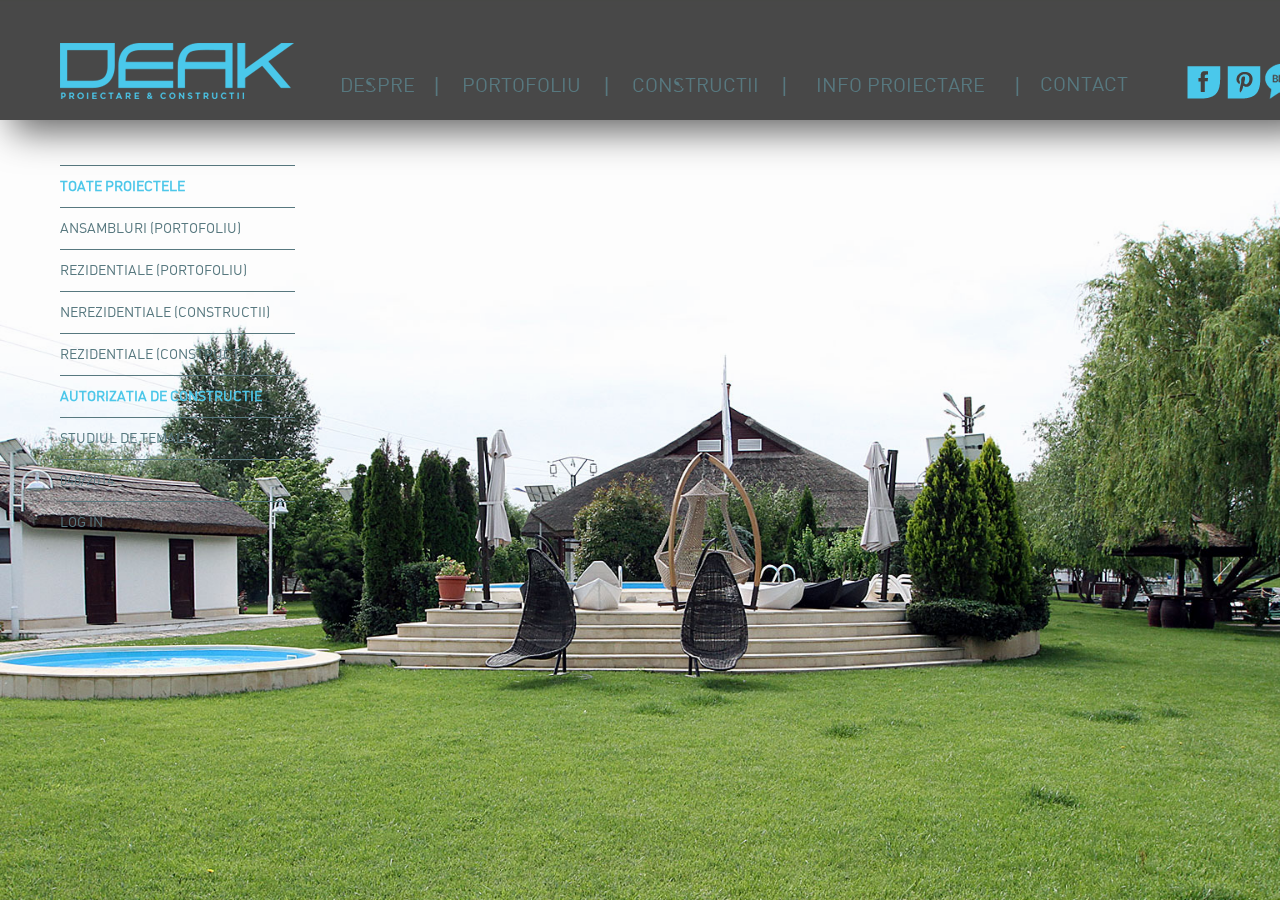
<file: index.html>
<!doctype html>
<html xmlns="http://www.w3.org/1999/xhtml">
<head>

    <meta http-equiv="Content-Type" content="text/html; charset=UTF-8">
    <title>Deak</title>
    <!-- Bootstrap CSS -->
    <link href="css/libs/bootstrap.min.css" rel="stylesheet">
    <link href="css/libs/bootstrap-glyphicons.css" rel="stylesheet">
    <!-- Custom CSS -->
    <link href="css/main.css" rel="stylesheet">
    <!-- Libraries -->
    <link rel="stylesheet" type="text/css" href="css/libs/bootstrapValidator.min.css"/>
    <link rel="stylesheet" type="text/css" href="slick/slick.css"/>

</head>
<body>
<!------------------------- top menu ----------------------------------->
<div id="header">
    <div class="logo">
        <a href="./"><img src="images/deak-logo1.png" alt="DEAK"></a>
    </div>
    <!--menu-->
    <nav>
        <ul>
            <li id="page-despre" class="li-despre">
                <a href="#despre" onclick="renderDespre(); return false;">DESPRE</a>
            </li>
            <li>|</li>
            <li id="page-portofoliu" class="li-portofoliu">
                <a href="#portofoliu" onclick="renderPortofoliu(); return false"> PORTOFOLIU</a>
            </li>
            <li>|</li>
            <li id="page-constructii" class="li-constructii">
                <a href="#constructii" onclick="renderConstructii(); return false">CONSTRUCTII</a>
            </li>
            <li>|</li>
            <li id="page-info-proiectare" class="li-info-proiectare">
                <a href="#info-proiectare" onclick="renderInfoProiecte(); return false">INFO PROIECTARE</a>
            </li>
            <li>|</li>
            <li class="li-contact">
                <button class="btn btn-link" data-toggle="modal" data-target="#requestManualModal">CONTACT</button>
            </li>
        </ul>
    </nav>
    <!--end menu-->
    <div class="btn_social">
        <a href="#"><img src="images/facebook.png" alt="Facebook" onmouseover="this.src='images/facebook_black.png';"
                         onmouseout="this.src='images/facebook.png';"></a>
        <a href="#"><img src="images/pinterest.png" alt="Facebook" onmouseover="this.src='images/pinterest_black.png';"
                         onmouseout="this.src='images/pinterest.png';"></a>
        <a href="#"><img src="images/blog.png" alt="Blog" onmouseover="this.src='images/blog_black.png';"
                         onmouseout="this.src='images/blog.png';"></a>
    </div>
</div>
<!------------------------- / top menu --------------------------------->
<div class="wrap">
    <div id="page-wrap">
        <div id="main-content">
            <div id="guts">
                <div id="content">
                    <div id="sidebar" class="sidebar">
                        <!-- Modal login-->
                        <div class="modal fade deak-modal-user-login" id="requestLoginModal" tabindex="-1" role="dialog"
                             aria-labelledby="downloadManualModalLabel" aria-hidden="true">
                            <div class="modal-dialog">
                                <div class="modal-content">
                                    <form name="login" class="form-horizontal modal-user-login" method="post">
                                        <div class="modal-body">
                                            <div class="modal-header">
                                                <button type="button" class="close" data-dismiss="modal">
                                                    <span aria-hidden="true"></span>
                                                </button>
                                            </div>
                                            <div id="login-elementsForm2">
                                                <div class="container proiect-id-label">
                                                    NUMAR PROIECT
                                                </div>

                                                <div class="form-group">
                                                    <div id="messageBox-userid"></div>
                                                    <div class="col-sm-8">
                                                        <input type="text" minlength="6"
                                                               class="form-control proiect-id-input"
                                                               id="Requestclientname" name="userid" value=""/>
                                                    </div>
                                                </div>
                                                <div class="container password-label">
                                                    PAROLA
                                                </div>
                                                <div class="form-group">
                                                    <div id="messageBox-passwrd"></div>
                                                    <div class="col-sm-8">
                                                        <input type="password" class="form-control password-input"
                                                               id="Request_client_passwd" name="passwrd" value=""/>
                                                    </div>
                                                </div>
                                            </div>
                                        </div>
                                        <div class="modal-footer">
                                            <button type="submit" onclick="check(this.form)"> LOG IN</button>
                                        </div>
                                    </form>
                                </div>
                            </div>
                        </div>
                        <!-- End modal login-->
                        <!-- meniu -->
                        <ul class="list-group">
                            <li id="prj-all" class="list-group-item navSection nav-section currentLink">
                                <a onclick="displayAllProject()">TOATE PROIECTELE</a>
                            </li>
                            <li id="portofoliu-ans" class="list-group-item navSection nav-section">
                                <a onclick="hidePortofoliuRezidentiale();">ANSAMBLURI (PORTOFOLIU)</a>
                            </li>
                            <li id="portofoliu-rez" class="list-group-item navSection nav-section">
                                <a onclick="hidePortofoliuNerezidentiale();">REZIDENTIALE (PORTOFOLIU)</a>
                            </li>
                            <li id="constructii-nerez" class="list-group-item navSection nav-section">
                                <a onclick="hideConstructiiRezidentiale()">NEREZIDENTIALE (CONSTRUCTII)</a>
                            </li>
                            <li id="constructii-rez" class="list-group-item navSection nav-section">
                                <a onclick="hideConstructiiNerezidentiale()">REZIDENTIALE (CONSTRUCTII)</a>
                            </li>
                            <li id="sidebar-autorizatie-constructie" class="list-group-item navSection nav-section currentLink">
                                <a>AUTORIZATIA DE CONSTRUCTIE</a>
                            </li>
                            <li id="sidebar-studiul-temale" class="list-group-item navSection nav-section">
                                <a>STUDIUL DE TEMALE</a>
                            </li>
                            <li id="client_project" class="list-group-item navSection nav-section">
                                <a onclick="showclientproject(); initializareSlider()" style="cursor: pointer;">048/2014</a>
                            </li>
                            <li id="log_in" class="list-group-item">
                                <a data-toggle="modal" data-target="#requestLoginModal" class="btn-login"
                                   style="cursor: pointer;">LOG IN
                                    <div class="login"><img src="images/hover-login.png"/></div>
                                </a>
                            </li>
                            <li id="log_out" style="display: none;" class="list-group-item navSection nav-section">
                                <a onclick="delcookie()" href="">LOG OUT</a></li>
                            </li>
                        </ul>
                        <!-- / meniu -->
                    </div>
                    <div class="col-pr"></div>
                </div>
            </div>
        </div>
    </div>
</div>
<!-- Modal send message-->
<div class="modal fade" id="requestManualModal" tabindex="-1" role="dialog"
     aria-labelledby="downloadManualModalLabel" aria-hidden="true">
    <div class="modal-dialog">
        <div class="modal-content" style="background: rgba(26,26,26,0.9);">
            <form method="POST" class="form-horizontal" id="request-manual-form" action="/">
                <div class="modal-body" style="margin-top: 150px; padding-bottom: 0; ">
                    <div class="modal-header" style="border-bottom-width: 0;">
                        <button type="button" class="close" data-dismiss="modal"><span aria-hidden="true"></span>
                        </button>
                    </div>
                    <img id="loading2" src="images/ajax-loader.gif" alt="Loading" title="Loading"
                         style="display: none; margin:auto;"/>

                    <div id="feedbackForm2" class="container" style="display: none; height: 40px;"></div>
                    <div id="elementsForm2">
                        <div class="container"
                             style="padding-left: 15px; color: #4DC7E9; font-size: 20px; line-height: 20px; font-weight: normal; font-family: 'DINRegular'; text-align: left;">
                            ARH. VALER DEAK<br/>

                            <p style="color: #57787F;">STR. DR. HERESCU NR 23,<br/>BUCURESTI, SECTOR 5<br/>MOBIL:
                                0741292940</p>
                            <br/>NUME
                        </div>
                        <div class="form-group">
                            <div class="col-sm-8">
                                <input style="border: 1px solid #4DC7E9; color: #4DC7E9; font-family: 'DINRegular'; background-color: transparent; border-radius: 0; width: 510px; margin-left: 15px;"
                                       type="text" class="form-control" id="Request_client_name"
                                       name="Request[client_name]" value=""/>
                            </div>
                        </div>
                        <div class="container"
                             style="padding-left: 15px; color: #4DC7E9; font-size: 20px; line-height: 20px; font-weight: normal; font-family: 'DINRegular';  text-align: left;">
                            E-MAIL
                        </div>
                        <div class="form-group">
                            <div class="col-sm-8">
                                <input style="border: 1px solid #4DC7E9; color: #4DC7E9; font-family: 'DINRegular'; background-color: transparent; border-radius: 0; width: 510px; margin-left: 15px;"
                                       type="text" class="form-control" id="Request_client_email"
                                       name="Request[client_email]" value=""/>
                            </div>
                        </div>
                        <div class="container"
                             style="padding-left: 15px; color: #4DC7E9; font-size: 20px; line-height: 20px; font-weight: normal; font-family: 'DINRegular';  text-align: left;">
                            TRIMITE MESAJ
                        </div>
                        <div class="form-group">
                            <div class="col-sm-8">
                                <textarea
                                        style="border: 1px solid #4DC7E9; color: #4DC7E9; font-family: 'DINRegular'; background-color: transparent; border-radius: 0; width: 510px; margin-left: 15px;"
                                        class="form-control" id="Request_colab_request" name="Request1[colab_request]"
                                        rows="8"></textarea>
                            </div>
                        </div>

                    </div>
                </div>
                <div class="modal-footer"
                     style="border-top-width: 0; padding:0 20px 20px; margin-top:-15px; margin-right: 15px;">
                    <button id="submitButton2"
                            style="font-family: 'DINRegular';  color: #4DC7E9; font-size: 20px; padding: 3px 30px 3px 30px; background-color: transparent; border: 1px solid #4DC7E9; border-top: 0; border-radius: 0;"
                            type="submit" class="btn btn-success active">
                        TRIMITE
                    </button>
                </div>
            </form>
        </div>
    </div>
</div>
<!-- End modal send message-->
<!-- All Javascript at the bottom of the page for faster page loading -->

<script type="text/javascript" src="js/libs/jquery-1.11.2.min.js"></script>
<script type="text/javascript" src="js/libs/bootstrap.min.js"></script>
<script type="text/javascript" src="js/libs/modernizr-2.6.2.min.js"></script>
<script type="text/javascript" src="js/libs/jquery.lazy.min.js"></script>
<script type="text/javascript" src="js/libs/jquery.cookie.js"></script>
<script type="text/javascript" src="js/libs/jquery.backstretch.js"></script>
<script type="text/javascript" src="js/libs/enscroll-0.6.1.min.js"></script>
<script type="text/javascript" src="js/libs/validate/jquery.validate.min.js"></script>
<script type="text/javascript" src="js/libs/validate/additional-methods.min.js"></script>
<script type="text/javascript" src="slick/slick.js"></script>
<script type="text/javascript" src="js/app.js"></script>
<script type="text/javascript" src="js/deakCommon.js"></script>
<script>
    setTimeout(function () {
        if ($.cookie('isLoggedIn') == 'true') {
            //alert($.cookie('isLoggedIn'));
            $('#client_project').css('display', 'block');
            $('#log_out').css('display', 'block');
            $('#log_in').css('display', 'none');

        }
    }, 300);
    var titles = [
        'Title Bar 1',
        'Title Bar 2',
        'Title Bar 3',
        'Title Bar 4'
    ];

    $(window).scroll(function(){
        var pos = $(this).scrollTop();

        if(pos < 200) {
            $('.top').slideUp().text(titles[0]);
        }
        if(pos > 200) {
            $('.top').slideDown();
        }
        if(pos > 700) {
            $('.top').text(titles[1]);
        }
        if(pos > 1300) {
            $('.top').text(titles[2]);
        }
        if(pos > 1800) {
            $('.top').text(titles[3]);
        }
    });
    var isLoggedIn = false;
    function check(form) {
        if (form.userid.value == "048/2014" && form.passwrd.value == "admin") {
            isLoggedIn = true;
            document.cookie = "isLoggedIn=true;";
        }
        return false;
    }
    function delcookie() {
        $.cookie('isLoggedIn', null);
    }

    $('.modal-user-login').validate({
        rules: {
            userid: {
                required: true,
                minlength: 6
            },
            passwrd: {
                required: true,
                minlength: 5
            }
        },
        messages: {
            userid: 'Introduceti va rog numarul de contract! ',
            passwrd: 'Intruduceti parola primita!'
        }
    });
</script>
<script>
    $(document).ready(function () {
        getPage();
        $("nav li").not(":last").click(function () {
//            console.log('mesaj');
            // Destroy the old Backstretches
            $(":backstretch").each(function () {
                $(this).data("backstretch").destroy();
            });
        });
//        $( "#modal-msg" ).load( "modal-msg.html");
        $.backstretch([
            "images/slide/1.jpg",
            "images/slide/2.jpg",
            "images/slide/3.jpg",
            "images/slide/4.jpg"
        ], {
            fade: 750,	//Speed of Fade
            duration: 4000 	// The length of Time the image is display
        });
    });
</script>
</body>

</html>
</file>
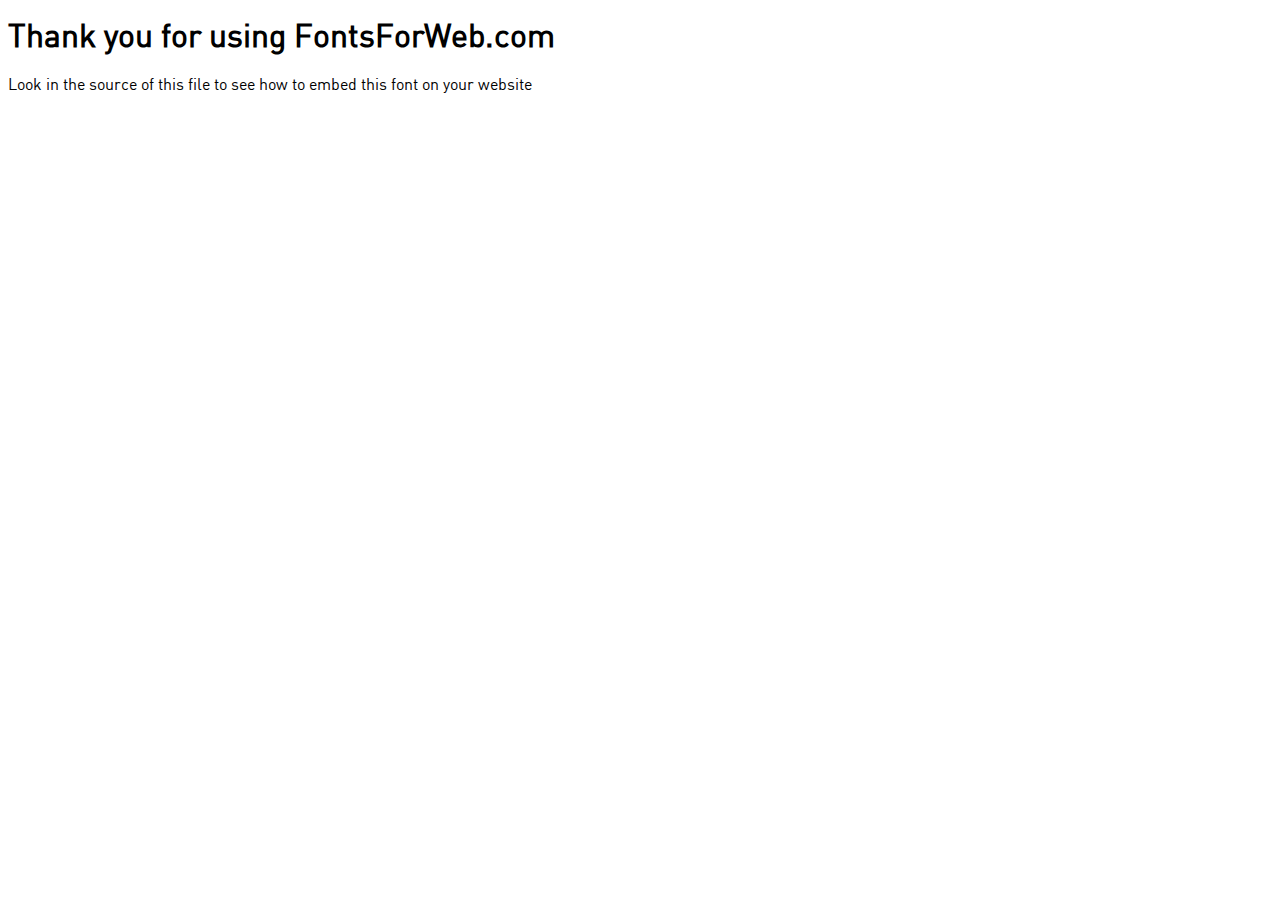
<file: fonts/index.html>
<!DOCTYPE html>
<html class="no-js">
    <head>
        <meta charset="utf-8">
        <meta http-equiv="X-UA-Compatible" content="IE=edge">
        <title> web font from FontsForWeb.com</title>
        <meta name="description" content="">
        <meta name="viewport" content="width=device-width, initial-scale=1">
        <link rel="stylesheet" href="font.css">
        <style type="text/css">
		/* when @font-face is defined(it is in font.css) you can add the font to any rule by using font-family */
		h1 {
			font-family: 'dinregularwebfont';
		}
		</style>
    </head>
    <body>
    	<h1>Thank you for using FontsForWeb.com</h1>
        <p class="fontsforweb_fontid_18347">Look in the source of this file to see how to embed this font on your website</p>
    </body>
</html>
</file>
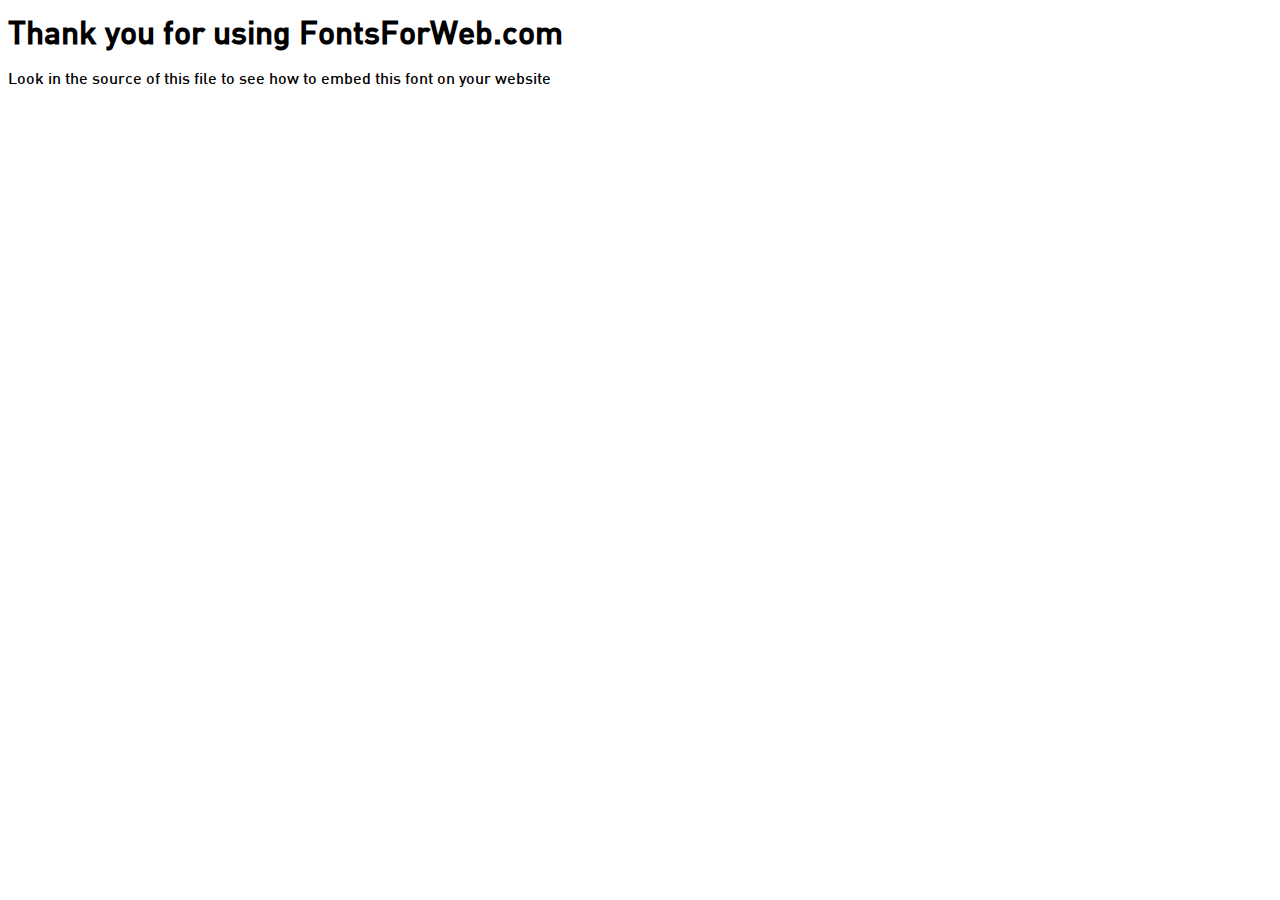
<file: css/fonts/DINMedium/index.html>
<!DOCTYPE html>
<html class="no-js">
    <head>
        <meta charset="utf-8">
        <meta http-equiv="X-UA-Compatible" content="IE=edge">
        <title> web font from FontsForWeb.com</title>
        <meta name="description" content="">
        <meta name="viewport" content="width=device-width, initial-scale=1">
        <link rel="stylesheet" href="font.css">
        <style type="text/css">
		/* when @font-face is defined(it is in font.css) you can add the font to any rule by using font-family */
		h1 {
			font-family: 'DINMedium';
		}
		</style>
    </head>
    <body>
    	<h1>Thank you for using FontsForWeb.com</h1>
        <p class="fontsforweb_fontid_6179">Look in the source of this file to see how to embed this font on your website</p>
    </body>
</html>
</file>
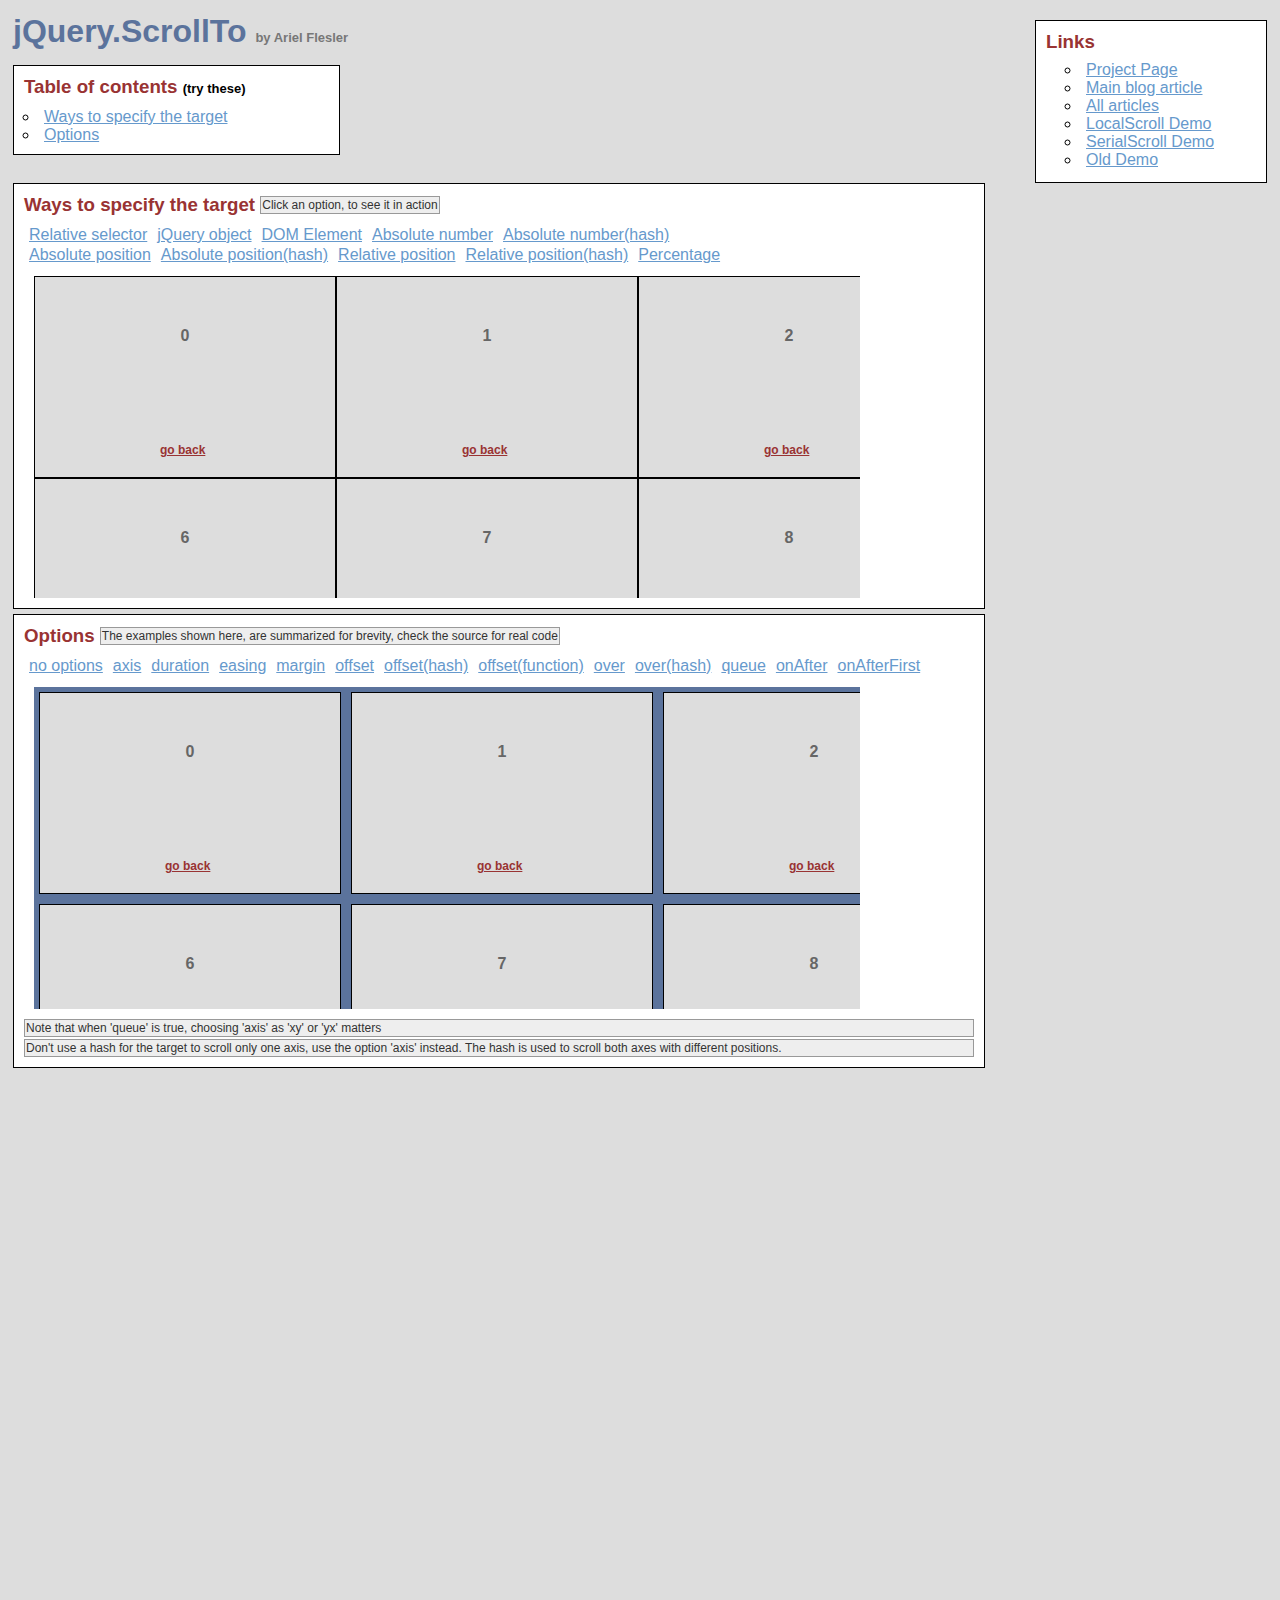
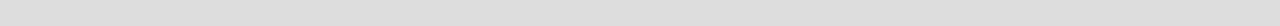
<file: js/libs/jquery.scrollTo-1.4.14/jquery.scrollTo-1.4.14/demo/index.html>
<!DOCTYPE html PUBLIC "-//W3C//DTD XHTML 1.0 Transitional//EN" "http://www.w3.org/TR/xhtml1/DTD/xhtml1-transitional.dtd">
<html xmlns="http://www.w3.org/1999/xhtml">
<head>
	<meta http-equiv="Content-Type" content="text/html; charset=iso-8859-1" />
	<title>jQuery.ScrollTo</title>
	<meta name="keywords" content="javascript, jquery, plugins, scroll, scrollTo, smooth, animation, to, effect, ariel, flesler, window, overflow, element, navigation, customizable" />
	<meta name="description" content="Demo of jQuery.ScrollTo. A very light and highly customizable jQuery plugin, to scroll overflowed elements or the window itself, made by Ariel Flesler." />
	<meta name="robots" content="index,follow" />
	<link type="text/css" rel="stylesheet" href="css/style.css" />
	<script type="text/javascript" src="https://ajax.googleapis.com/ajax/libs/jquery/1.8.0/jquery.min.js"></script>
	<script type="text/javascript" src="../jquery.scrollTo.js"></script>
	<script type="text/javascript">
		jQuery(function( $ ){
			/**
			 * Demo binding and preparation, no need to read this part
			 */
				//borrowed from jQuery easing plugin
				//http://gsgd.co.uk/sandbox/jquery.easing.php
				$.easing.elasout = function(x, t, b, c, d) {
					var s=1.70158;var p=0;var a=c;
					if (t==0) return b;  if ((t/=d)==1) return b+c;  if (!p) p=d*.3;
					if (a < Math.abs(c)) { a=c; var s=p/4; }
					else var s = p/(2*Math.PI) * Math.asin (c/a);
					return a*Math.pow(2,-10*t) * Math.sin( (t*d-s)*(2*Math.PI)/p ) + c + b;
				};
				$('a.back').click(function(){
					$(this).parents('div.pane').scrollTo( 0, 800, { queue:true } );
					$(this).parents('div.section').find('span.message').text( this.title );
					return false;
				});
				//just for the example, to stop the click on the links.
				$('ul.links').click(function(e){
					e.preventDefault();
					var link = e.target;
					link.blur();
					if( link.title )
						$(this).parent().find('span.message').text(link.title);
				});
			
			// This one is important, many browsers don't reset scroll on refreshes
			// Reset all scrollable panes to (0,0)
			$('div.pane').scrollTo( 0 );
			// Reset the screen to (0,0)
			$.scrollTo( 0 );
			
			// TOC, shows how to scroll the whole window
			$('#toc a').click(function(){//$.scrollTo works EXACTLY the same way, but scrolls the whole screen
				$.scrollTo( this.hash, 1500, { easing:'elasout' });
				$(this.hash).find('span.message').text( this.title );
				return false;
			});
			
			// Target examples bindings
			var $paneTarget = $('#pane-target');
			
			$('#relative-selector').click(function(){
				$paneTarget.stop().scrollTo( 'li:eq(14)', 800 );
			});
			$('#jquery-object').click(function(){
				var $target = $paneTarget.find('li:eq(14)');
				$paneTarget.stop().scrollTo( $target , 800 );
			});
			$('#dom-element').click(function(){
				var target = $paneTarget.find('ul').get(0).childNodes[20];
				$paneTarget.stop().scrollTo( target, 800 );
			});
			$('#absolute-number').click(function(){
				$paneTarget.stop().scrollTo( 150, 800 );
			});
			$('#absolute-number-hash').click(function(){
				$paneTarget.stop().scrollTo( { top:800,left:700} , 800 );
			});
			$('#absolute-position').click(function(){
				$paneTarget.stop().scrollTo( '520px', 800 );
			});
			$('#absolute-position-hash').click(function(){
				$paneTarget.stop().scrollTo( {top:'110px',left:'290px'}, 800 );
			});
			$('#relative-position').click(function(){
				$paneTarget.stop().scrollTo( '+=100', 500 );
			});
			$('#relative-position-hash').click(function(){				
				$paneTarget.stop().scrollTo( {top:'-=100px',left:'+=100'}, 500 );
			});
			
			$('#percentage-position').click(function(){				
				$paneTarget.stop().scrollTo( '50%', 800 );
			});
			
			// Options examples bindings, they will all scroll to the same place, with different options
			function reset_o(){//before each animation, reset to (0,0), skip this.
				$paneOptions.stop().stop();
				$paneOptions[0].scrollLeft = $paneOptions[0].scrollTop = 0;
			};
			var $paneOptions = $('#pane-options');
			
			$('#options-no').click(function(){
				reset_o(); $paneOptions.scrollTo( 'li:eq(15)', 1000 );
			});
			$('#options-axis').click(function(){// only scroll horizontally
				reset_o(); $paneOptions.scrollTo( 'li:eq(15)', 1000, { axis:'x' } );
			});
			$('#options-duration').click(function(){// it's the same as specifying it in the 2nd argument
				reset_o(); $paneOptions.scrollTo( 'li:eq(15)', { duration: 3000 } );
			});
			$('#options-easing').click(function(){
				reset_o(); $paneOptions.scrollTo( 'li:eq(15)', 2500, { easing:'elasout' } );
			});
			$('#options-margin').click(function(){//scroll to the "outer" position of the element
				reset_o(); $paneOptions.scrollTo( 'li:eq(15)', 1000, { margin:true } );
			});
			$('#options-offset').click(function(){//same as { top:-50, left:-50 }
				reset_o(); $paneOptions.scrollTo( 'li:eq(15)', 1000, { offset:-50 } );
			});
			$('#options-offset-hash').click(function(){
				reset_o(); $paneOptions.scrollTo( 'li:eq(15)', 1000, { offset:{ top:-5,left:-30 } });
			});
			$('#options-offset-function').click(function(){
				reset_o(); $paneOptions.scrollTo( 'li:eq(15)', 1000, {offset: function() { return {top:-30, left:-5}; }});
			});
			$('#options-over').click(function(){//same as { top:-50, left:-50 }
				reset_o(); $paneOptions.scrollTo( 'li:eq(15)', 1000, { over:0.5 });
			});
			$('#options-over-hash').click(function(){
				reset_o(); $paneOptions.scrollTo( 'li:eq(15)', 1000, { over:{ top:0.2, left:-0.5 } });
			});
			$('#options-queue').click(function(){//in this case, having 'axis' as 'xy' or 'yx' matters.
				reset_o(); $paneOptions.scrollTo( 'li:eq(15)', 2000, { queue:true });
			});
			$('#options-onAfter').click(function(){
				reset_o(); $paneOptions.scrollTo( 'li:eq(15)', 2000, { 
					onAfter:function(){
						$('#options-message').text('Got there!');
					}
				});
			});
			$('#options-onAfterFirst').click(function(){//onAfterFirst exists only when queuing
				reset_o(); $paneOptions.scrollTo( 'li:eq(15)', 1600, { 
					queue:true,
					onAfterFirst:function(){
						$('#options-message').text('Got there horizontally!');
					},
					onAfter:function(){
						$('#options-message').text('Got there vertically!');
					}
				});
			});
		});
	</script>
</head>
<body>
	<h1>jQuery.ScrollTo&nbsp;<strong>by Ariel Flesler</strong></h1>
	
	<div id="toc" class="part">
		<h3>Table of contents&nbsp;<strong>(try these)</strong></h3>
		<ul>
			<li><a title="$.scrollTo( '#target-examples', 800, {easing:'elasout'} );" href="#target-examples">Ways to specify the target</a></li>
			<li><a title="$.scrollTo( '#options-examples', 800, {easing:'elasout'} );" href="#options-examples">Options</a></li>
		</ul>
	</div>
	
	<div id="links" class="part">
		<h3>Links</h3>
		<ul>
			<li><a target="_blank" href="http://plugins.jquery.com/project/ScrollTo">Project Page</a></li>
			<li><a target="_blank" href="http://flesler.blogspot.com/2007/10/jqueryscrollto.html">Main blog article</a></li>
			<li><a target="_blank" href="http://flesler.blogspot.com/search/label/jQuery.ScrollTo">All articles</a></li>
			<li><a target="_blank" href="http://demos.flesler.com/jquery/localScroll/">LocalScroll Demo</a></li>
			<li><a target="_blank" href="http://demos.flesler.com/jquery/serialScroll/">SerialScroll Demo</a></li>
			<li><a target="_blank" href="index.old.html">Old Demo</a></li>
		</ul>
	</div>
	<div id="target-examples" class="section part">
		<h3>Ways to specify the target&nbsp;<span id="target-message" class="message">Click an option, to see it in action</span></h3>
		<ul class="links">
			<li><a title="$(...).scrollTo( 'li:eq(14)', 800 );" id="relative-selector" href="#">Relative selector</a></li>
			<li><a title="$(...).scrollTo( $('div li:eq(14)'), 800 );" id="jquery-object" href="#">jQuery object</a></li>
			<li><a title="$(...).scrollTo( $('ul').get(2).childNodes[20], 800 );" id="dom-element" href="#">DOM Element</a></li>
			<li><a title="$(...).scrollTo( 150, 800 );" id="absolute-number" href="#">Absolute number</a></li>
			<li><a title="$(...).scrollTo( { top:800, left:700}, 800 );" id="absolute-number-hash" href="#">Absolute number(hash)</a></li>
		</ul>
		<ul class="links">
			<li><a title="$(...).scrollTo( '520px', 800 );" id="absolute-position" href="#">Absolute position</a></li>
			<li><a title="$(...).scrollTo( {top:'110px', left:'290px'}, 800 );" id="absolute-position-hash" href="#">Absolute position(hash)</a></li>
			<li><a title="$(...).scrollTo( '+=100px', 800 );" id="relative-position" href="#">Relative position</a></li>
			<li><a title="$(...).scrollTo( {top:'-=100px', left:'+=100'}, 800 );" id="relative-position-hash" href="#">Relative position(hash)</a></li>
			<li><a title="$(...).scrollTo( '50%', 800 );" id="percentage-position" href="#">Percentage</a></li>
		</ul>
		<div id="pane-target" class="pane">
			<ul class="elements" style="height:1011px; width:1820px;">
				<li><p>0</p><a href="#" title="$(...).scrollTo( 0, 800, {queue:true} );" class="back">go back</a></li><li><p>1</p><a href="#" title="$(...).scrollTo( 0, 800, {queue:true} );" class="back">go back</a></li><li><p>2</p><a href="#" title="$(...).scrollTo( 0, 800, {queue:true} );" class="back">go back</a></li><li><p>3</p><a href="#" title="$(...).scrollTo( 0, 800, {queue:true} );" class="back">go back</a></li><li><p>4</p><a href="#" title="$(...).scrollTo( 0, 800, {queue:true} );" class="back">go back</a></li><li><p>5</p><a href="#" title="$(...).scrollTo( 0, 800, {queue:true} );" class="back">go back</a></li><li><p>6</p><a href="#" title="$(...).scrollTo( 0, 800, {queue:true} );" class="back">go back</a></li><li><p>7</p><a href="#" title="$(...).scrollTo( 0, 800, {queue:true} );" class="back">go back</a></li><li><p>8</p><a href="#" title="$(...).scrollTo( 0, 800, {queue:true} );" class="back">go back</a></li><li><p>9</p><a href="#" title="$(...).scrollTo( 0, 800, {queue:true} );" class="back">go back</a></li><li><p>10</p><a href="#" title="$(...).scrollTo( 0, 800, {queue:true} );" class="back">go back</a></li><li><p>11</p><a href="#" title="$(...).scrollTo( 0, 800, {queue:true} );" class="back">go back</a></li><li><p>12</p><a href="#" title="$(...).scrollTo( 0, 800, {queue:true} );" class="back">go back</a></li><li><p>13</p><a href="#" title="$(...).scrollTo( 0, 800, {queue:true} );" class="back">go back</a></li><li><p>14</p><a href="#" title="$(...).scrollTo( 0, 800, {queue:true} );" class="back">go back</a></li><li><p>15</p><a href="#" title="$(...).scrollTo( 0, 800, {queue:true} );" class="back">go back</a></li><li><p>16</p><a href="#" title="$(...).scrollTo( 0, 800, {queue:true} );" class="back">go back</a></li><li><p>17</p><a href="#" title="$(...).scrollTo( 0, 800, {queue:true} );" class="back">go back</a></li><li><p>18</p><a href="#" title="$(...).scrollTo( 0, 800, {queue:true} );" class="back">go back</a></li><li><p>19</p><a href="#" title="$(...).scrollTo( 0, 800, {queue:true} );" class="back">go back</a></li><li><p>20</p><a href="#" title="$(...).scrollTo( 0, 800, {queue:true} );" class="back">go back</a></li><li><p>21</p><a href="#" title="$(...).scrollTo( 0, 800, {queue:true} );" class="back">go back</a></li><li><p>22</p><a href="#" title="$(...).scrollTo( 0, 800, {queue:true} );" class="back">go back</a></li><li><p>23</p><a href="#" title="$(...).scrollTo( 0, 800, {queue:true} );" class="back">go back</a></li><li><p>24</p><a href="#" title="$(...).scrollTo( 0, 800, {queue:true} );" class="back">go back</a></li><li><p>25</p><a href="#" title="$(...).scrollTo( 0, 800, {queue:true} );" class="back">go back</a></li><li><p>26</p><a href="#" title="$(...).scrollTo( 0, 800, {queue:true} );" class="back">go back</a></li><li><p>27</p><a href="#" title="$(...).scrollTo( 0, 800, {queue:true} );" class="back">go back</a></li><li><p>28</p><a href="#" title="$(...).scrollTo( 0, 800, {queue:true} );" class="back">go back</a></li><li><p>29</p><a href="#" title="$(...).scrollTo( 0, 800, {queue:true} );" class="back">go back</a></li>
			</ul>
		</div>
	</div>
	<div id="options-examples" class="section part">
		<h3>Options&nbsp;<span id="options-message" class="message">The examples shown here, are summarized for brevity, check the source for real code</span></h3>
		<ul class="links">
			<li><a title="$(...).scrollTo( 'li:eq(15)', 1000 );" id="options-no" href="#">no options</a></li>
			<li><a title="$(...).scrollTo( 'li:eq(15)', 1000, {axis:'x'} );//only scroll on this axis (can be x, y, xy or yx)" id="options-axis" href="#">axis</a></li>
			<li><a title="$(...).scrollTo( 'li:eq(15)', {duration:3000} );//another way of calling the plugin" id="options-duration" href="#">duration</a></li>
			<li><a title="$(...).scrollTo( 'li:eq(15)', 2500, {easing:'elasout'} );//specify an easing equation" id="options-easing" href="#">easing</a></li>
			<li><a title="$(...).scrollTo( 'li:eq(15)', 1000, {margin:true} );//deduct the margin and border from the final position" id="options-margin" href="#">margin</a></li>
			<li><a title="$(...).scrollTo( 'li:eq(15)', 1000, {offset:-50} );//add or deduct from the final position" id="options-offset" href="#">offset</a></li>
			<li><a title="$(...).scrollTo( 'li:eq(15)', 1000, {offset: {top:-5, left:-30} });" id="options-offset-hash" href="#">offset(hash)</a></li>
			<li><a title="$(...).scrollTo( 'li:eq(15)', 1000, {offset: function() { return {top:-30, left:-5}; }});" id="options-offset-function" href="#">offset(function)</a></li>
			<li><a title="$(...).scrollTo( 'li:eq(15)', 1000, {over:0.5} );//add or deduct a fraction of its height/width" id="options-over" href="#">over</a></li>
			<li><a title="$(...).scrollTo( 'li:eq(15)', 1000, {over:{top:0.2, left:-0.5} );" id="options-over-hash" href="#">over(hash)</a></li>
			<li><a title="$(...).scrollTo( 'li:eq(15)', 1600, {queue:true} );//scroll one axis, then the other" id="options-queue" href="#">queue</a></li>
			<li><a title="$(...).scrollTo( 'li:eq(15)', 1600, {onAfter:function(){ } } );//called after the scrolling ends" id="options-onAfter" href="#">onAfter</a></li>
			<li><a title="$(...).scrollTo( 'li:eq(15)', 1600, {queue:true, onAfterFirst:function(){ } } );//called after the first axis scrolled" id="options-onAfterFirst" href="#">onAfterFirst</a></li>
		</ul>
		<div id="pane-options" class="pane">
			<ul class="elements" style="height:1062px;width:1877px;">
				<li><p>0</p><a href="#" title="$(...).scrollTo( 0, 800, {queue:true} );" class="back">go back</a></li><li><p>1</p><a href="#" title="$(...).scrollTo( 0, 800, {queue:true} );" class="back">go back</a></li><li><p>2</p><a href="#" title="$(...).scrollTo( 0, 800, {queue:true} );" class="back">go back</a></li><li><p>3</p><a href="#" title="$(...).scrollTo( 0, 800, {queue:true} );" class="back">go back</a></li><li><p>4</p><a href="#" title="$(...).scrollTo( 0, 800, {queue:true} );" class="back">go back</a></li><li><p>5</p><a href="#" title="$(...).scrollTo( 0, 800, {queue:true} );" class="back">go back</a></li><li><p>6</p><a href="#" title="$(...).scrollTo( 0, 800, {queue:true} );" class="back">go back</a></li><li><p>7</p><a href="#" title="$(...).scrollTo( 0, 800, {queue:true} );" class="back">go back</a></li><li><p>8</p><a href="#" title="$(...).scrollTo( 0, 800, {queue:true} );" class="back">go back</a></li><li><p>9</p><a href="#" title="$(...).scrollTo( 0, 800, {queue:true} );" class="back">go back</a></li><li><p>10</p><a href="#" title="$(...).scrollTo( 0, 800, {queue:true} );" class="back">go back</a></li><li><p>11</p><a href="#" title="$(...).scrollTo( 0, 800, {queue:true} );" class="back">go back</a></li><li><p>12</p><a href="#" title="$(...).scrollTo( 0, 800, {queue:true} );" class="back">go back</a></li><li><p>13</p><a href="#" title="$(...).scrollTo( 0, 800, {queue:true} );" class="back">go back</a></li><li><p>14</p><a href="#" title="$(...).scrollTo( 0, 800, {queue:true} );" class="back">go back</a></li><li><p>15</p><a href="#" title="$(...).scrollTo( 0, 800, {queue:true} );" class="back">go back</a></li><li><p>16</p><a href="#" title="$(...).scrollTo( 0, 800, {queue:true} );" class="back">go back</a></li><li><p>17</p><a href="#" title="$(...).scrollTo( 0, 800, {queue:true} );" class="back">go back</a></li><li><p>18</p><a href="#" title="$(...).scrollTo( 0, 800, {queue:true} );" class="back">go back</a></li><li><p>19</p><a href="#" title="$(...).scrollTo( 0, 800, {queue:true} );" class="back">go back</a></li><li><p>20</p><a href="#" title="$(...).scrollTo( 0, 800, {queue:true} );" class="back">go back</a></li><li><p>21</p><a href="#" title="$(...).scrollTo( 0, 800, {queue:true} );" class="back">go back</a></li><li><p>22</p><a href="#" title="$(...).scrollTo( 0, 800, {queue:true} );" class="back">go back</a></li><li><p>23</p><a href="#" title="$(...).scrollTo( 0, 800, {queue:true} );" class="back">go back</a></li><li><p>24</p><a href="#" title="$(...).scrollTo( 0, 800, {queue:true} );" class="back">go back</a></li><li><p>25</p><a href="#" title="$(...).scrollTo( 0, 800, {queue:true} );" class="back">go back</a></li><li><p>26</p><a href="#" title="$(...).scrollTo( 0, 800, {queue:true} );" class="back">go back</a></li><li><p>27</p><a href="#" title="$(...).scrollTo( 0, 800, {queue:true} );" class="back">go back</a></li><li><p>28</p><a href="#" title="$(...).scrollTo( 0, 800, {queue:true} );" class="back">go back</a></li><li><p>29</p><a href="#" title="$(...).scrollTo( 0, 800, {queue:true} );" class="back">go back</a></li>
			</ul>
		</div>
		<p class="message">Note that when 'queue' is true, choosing 'axis' as 'xy' or 'yx' matters</p>
		<p class="message">Don't use a hash for the target to scroll only one axis, use the option 'axis' instead. The hash is used to scroll both axes with different positions.</p>
	</div>
</body>
</html>
</file>
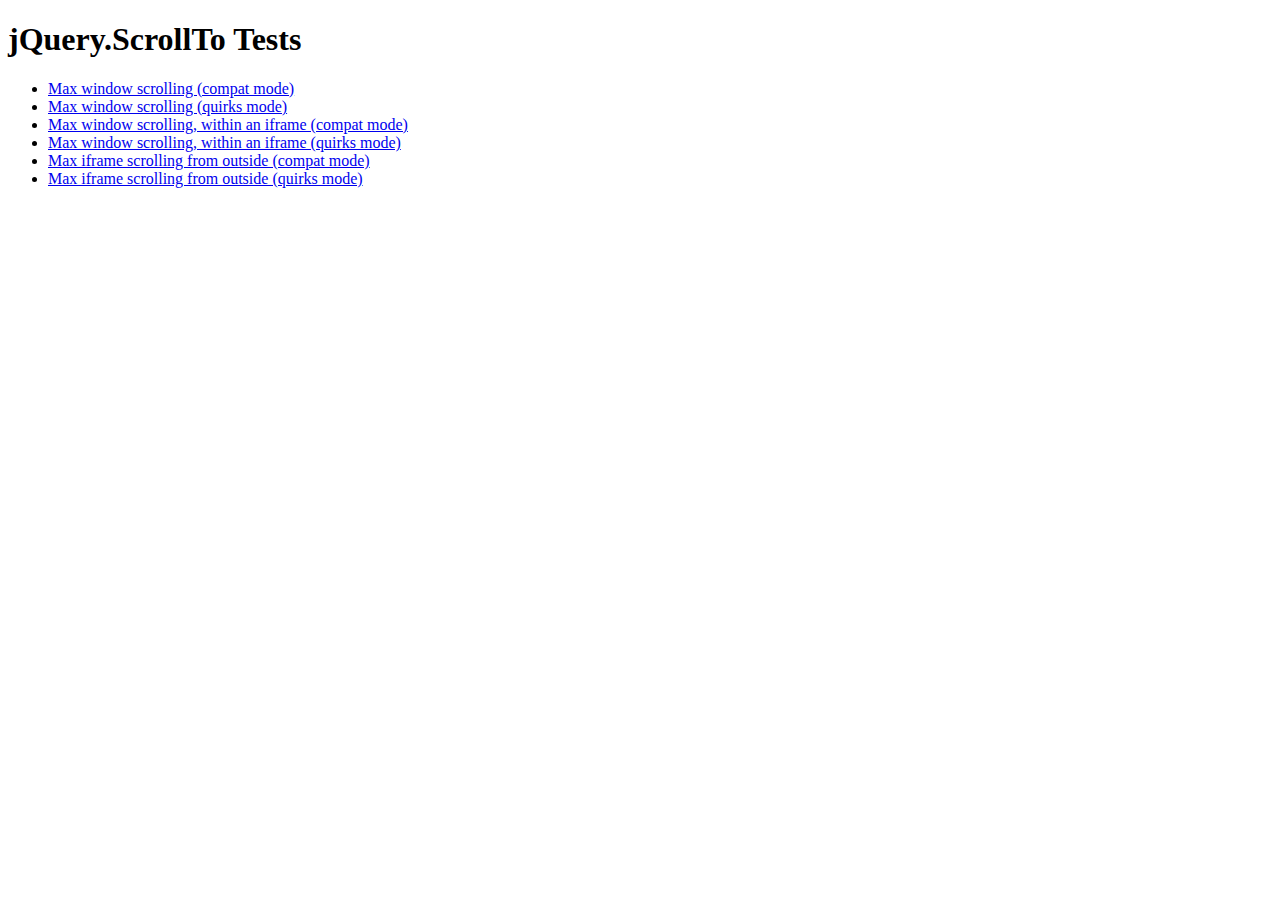
<file: js/libs/jquery.scrollTo-1.4.14/jquery.scrollTo-1.4.14/tests/index.html>
<!DOCTYPE html PUBLIC "-//W3C//DTD XHTML 1.0 Transitional//EN" "http://www.w3.org/TR/xhtml1/DTD/xhtml1-transitional.dtd">
<html xmlns="http://www.w3.org/1999/xhtml">
<head>
	<meta http-equiv="Content-Type" content="text/html; charset=iso-8859-1" />
	<title>jQuery.ScrollTo Tests</title>
	<meta name="keywords" content="javascript, jquery, plugins, scroll, scrollTo, smooth, animation, to, effect, ariel, flesler, window, overflow, element, navigation, customizable" />
	<meta name="description" content="Tests for jQuery ScrollTo. Made by Ariel Flesler." />
	<meta name="robots" content="index,follow" />
</head>
<body>
	<h1>jQuery.ScrollTo Tests</h1>
	
	<ul>
		<li><a href="WinMaxY-compat.html">Max window scrolling (compat mode)</a></li>
		<li><a href="WinMaxY-quirks.html">Max window scrolling (quirks mode)</a></li>
		<li><a href="WinMaxY-with-iframe-compat.html">Max window scrolling, within an iframe (compat mode)</a></li>
		<li><a href="WinMaxY-with-iframe-quirks.html">Max window scrolling, within an iframe (quirks mode)</a></li>
		<li><a href="WinMaxY-to-iframe-compat.html">Max iframe scrolling from outside (compat mode)</a></li>
		<li><a href="WinMaxY-to-iframe-quirks.html">Max iframe scrolling from outside (quirks mode)</a></li>
	</ul>
</body>
</html>
</file>
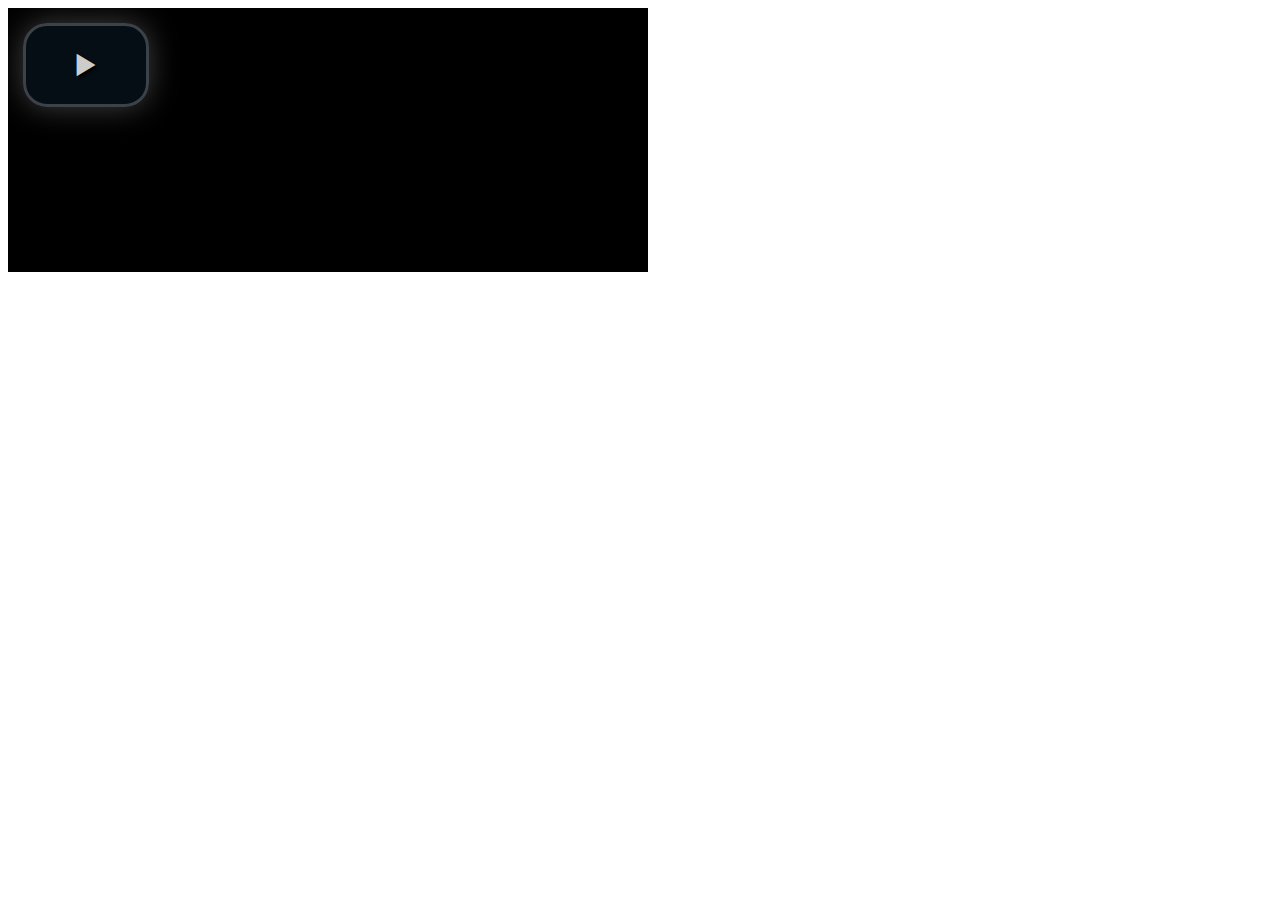
<file: js/libs/video-js/demo.html>
<!DOCTYPE html>
<html>
<head>
  <title>Video.js | HTML5 Video Player</title>

  <!-- Chang URLs to wherever Video.js files will be hosted -->
  <link href="video-js.css" rel="stylesheet" type="text/css">
  <!-- video.js must be in the <head> for older IEs to work. -->
  <script src="video.js"></script>

  <!-- Unless using the CDN hosted version, update the URL to the Flash SWF -->
  <script>
    videojs.options.flash.swf = "video-js.swf";
  </script>


</head>
<body>

  <video id="example_video_1" class="video-js vjs-default-skin" controls preload="none" width="640" height="264"
      poster="http://video-js.zencoder.com/oceans-clip.png"
      data-setup="{}">
    <source src="http://video-js.zencoder.com/oceans-clip.mp4" type='video/mp4' />
    <source src="http://video-js.zencoder.com/oceans-clip.webm" type='video/webm' />
    <source src="http://video-js.zencoder.com/oceans-clip.ogv" type='video/ogg' />
    <track kind="captions" src="demo.captions.vtt" srclang="en" label="English"></track><!-- Tracks need an ending tag thanks to IE9 -->
    <track kind="subtitles" src="demo.captions.vtt" srclang="en" label="English"></track><!-- Tracks need an ending tag thanks to IE9 -->
    <p class="vjs-no-js">To view this video please enable JavaScript, and consider upgrading to a web browser that <a href="http://videojs.com/html5-video-support/" target="_blank">supports HTML5 video</a></p>
  </video>

</body>
</html>
</file>
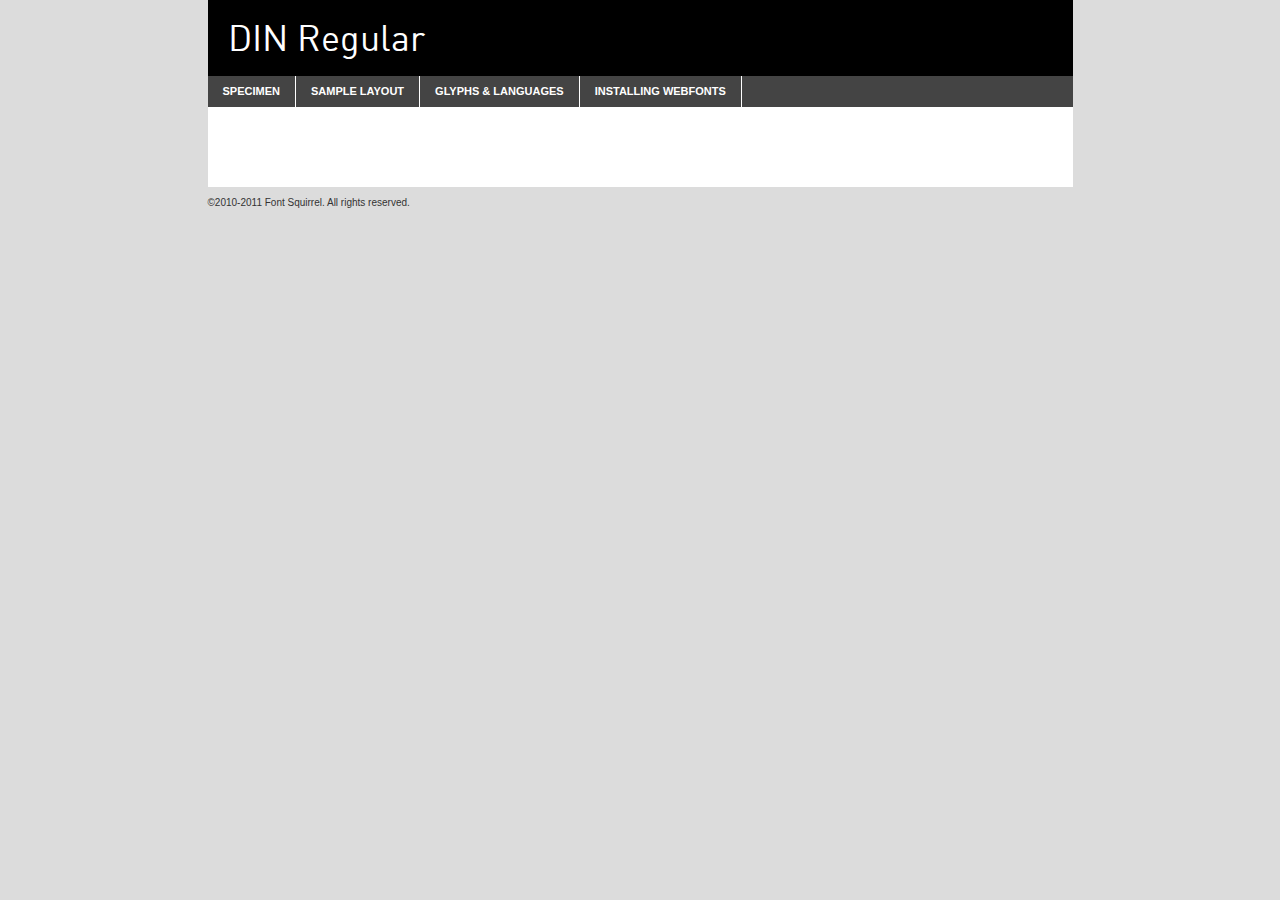
<file: css/fonts/dinregularwebfont/webfontkit-20141127-201454/dinregularwebfont-demo.html>
<!DOCTYPE html PUBLIC "-//W3C//DTD XHTML 1.0 Transitional//EN"
	"http://www.w3.org/TR/xhtml1/DTD/xhtml1-transitional.dtd">

<html xmlns="http://www.w3.org/1999/xhtml" xml:lang="en" lang="en">
<head>
	<meta http-equiv="Content-Type" content="text/html; charset=utf-8" />
	<script src="http://ajax.googleapis.com/ajax/libs/jquery/1.7.2/jquery.min.js" type="text/javascript" charset="utf-8"></script>
	<script src="specimen_files/easytabs.js" type="text/javascript" charset="utf-8"></script>
	<link rel="stylesheet" href="specimen_files/specimen_stylesheet.css" type="text/css" charset="utf-8" />
	<link rel="stylesheet" href="stylesheet.css" type="text/css" charset="utf-8" />

	<style type="text/css">
					body{
				font-family: 'dinregular';
							}
		</style>

	<title>DIN Regular Specimen</title>
	
	
	<script type="text/javascript" charset="utf-8">
		$(document).ready(function() {
			$('#container').easyTabs({defaultContent:1});
		});
	</script>
</head>

<body>
<div id="container">
	<div id="header">
		DIN Regular	</div>
	<ul class="tabs">
		<li><a href="#specimen">Specimen</a></li>
		<li><a href="#layout">Sample Layout</a></li>
				<li><a href="#glyphs">Glyphs &amp; Languages</a></li>
		<li><a href="#installing">Installing Webfonts</a></li>
		
	</ul>
	
	<div id="main_content">

		
			<div id="specimen">
		
				<div class="section">
					<div class="grid12 firstcol">
						<div class="huge">AaBb</div>
					</div>
				</div>
		
				<div class="section">
					<div class="glyph_range">A&#x200B;B&#x200b;C&#x200b;D&#x200b;E&#x200b;F&#x200b;G&#x200b;H&#x200b;I&#x200b;J&#x200b;K&#x200b;L&#x200b;M&#x200b;N&#x200b;O&#x200b;P&#x200b;Q&#x200b;R&#x200b;S&#x200b;T&#x200b;U&#x200b;V&#x200b;W&#x200b;X&#x200b;Y&#x200b;Z&#x200b;a&#x200b;b&#x200b;c&#x200b;d&#x200b;e&#x200b;f&#x200b;g&#x200b;h&#x200b;i&#x200b;j&#x200b;k&#x200b;l&#x200b;m&#x200b;n&#x200b;o&#x200b;p&#x200b;q&#x200b;r&#x200b;s&#x200b;t&#x200b;u&#x200b;v&#x200b;w&#x200b;x&#x200b;y&#x200b;z&#x200b;1&#x200b;2&#x200b;3&#x200b;4&#x200b;5&#x200b;6&#x200b;7&#x200b;8&#x200b;9&#x200b;0&#x200b;&amp;&#x200b;.&#x200b;,&#x200b;?&#x200b;!&#x200b;&#64;&#x200b;(&#x200b;)&#x200b;#&#x200b;$&#x200b;%&#x200b;*&#x200b;+&#x200b;-&#x200b;=&#x200b;:&#x200b;;</div>
				</div>
				<div class="section">
					<div class="grid12 firstcol">
						<table class="sample_table">
							<tr><td>10</td><td class="size10">abcdefghijklmnopqrstuvwxyzABCDEFGHIJKLMNOPQRSTUVWXYZ0123456789abcdefghijklmnopqrstuvwxyzABCDEFGHIJKLMNOPQRSTUVWXYZ0123456789abcdefghijklmnopqrstuvwxyzABCDEFGHIJKLMNOPQRSTUVWXYZ</td></tr>
							<tr><td>11</td><td class="size11">abcdefghijklmnopqrstuvwxyzABCDEFGHIJKLMNOPQRSTUVWXYZ0123456789abcdefghijklmnopqrstuvwxyzABCDEFGHIJKLMNOPQRSTUVWXYZ0123456789abcdefghijklmnopqrstuvwxyzABCDEFGHIJKLMNOPQRSTUVWXYZ</td></tr>
							<tr><td>12</td><td class="size12">abcdefghijklmnopqrstuvwxyzABCDEFGHIJKLMNOPQRSTUVWXYZ0123456789abcdefghijklmnopqrstuvwxyzABCDEFGHIJKLMNOPQRSTUVWXYZ0123456789abcdefghijklmnopqrstuvwxyzABCDEFGHIJKLMNOPQRSTUVWXYZ</td></tr>
							<tr><td>13</td><td class="size13">abcdefghijklmnopqrstuvwxyzABCDEFGHIJKLMNOPQRSTUVWXYZ0123456789abcdefghijklmnopqrstuvwxyzABCDEFGHIJKLMNOPQRSTUVWXYZ0123456789abcdefghijklmnopqrstuvwxyzABCDEFGHIJKLMNOPQRSTUVWXYZ</td></tr>
							<tr><td>14</td><td class="size14">abcdefghijklmnopqrstuvwxyzABCDEFGHIJKLMNOPQRSTUVWXYZ0123456789abcdefghijklmnopqrstuvwxyzABCDEFGHIJKLMNOPQRSTUVWXYZ0123456789abcdefghijklmnopqrstuvwxyzABCDEFGHIJKLMNOPQRSTUVWXYZ</td></tr>
							<tr><td>16</td><td class="size16">abcdefghijklmnopqrstuvwxyzABCDEFGHIJKLMNOPQRSTUVWXYZ0123456789abcdefghijklmnopqrstuvwxyzABCDEFGHIJKLMNOPQRSTUVWXYZ</td></tr>
							<tr><td>18</td><td class="size18">abcdefghijklmnopqrstuvwxyzABCDEFGHIJKLMNOPQRSTUVWXYZ0123456789abcdefghijklmnopqrstuvwxyzABCDEFGHIJKLMNOPQRSTUVWXYZ</td></tr>
							<tr><td>20</td><td class="size20">abcdefghijklmnopqrstuvwxyzABCDEFGHIJKLMNOPQRSTUVWXYZ0123456789abcdefghijklmnopqrstuvwxyzABCDEFGHIJKLMNOPQRSTUVWXYZ</td></tr>
							<tr><td>24</td><td class="size24">abcdefghijklmnopqrstuvwxyzABCDEFGHIJKLMNOPQRSTUVWXYZ0123456789abcdefghijklmnopqrstuvwxyzABCDEFGHIJKLMNOPQRSTUVWXYZ</td></tr>
							<tr><td>30</td><td class="size30">abcdefghijklmnopqrstuvwxyzABCDEFGHIJKLMNOPQRSTUVWXYZ0123456789abcdefghijklmnopqrstuvwxyzABCDEFGHIJKLMNOPQRSTUVWXYZ</td></tr>
							<tr><td>36</td><td class="size36">abcdefghijklmnopqrstuvwxyzABCDEFGHIJKLMNOPQRSTUVWXYZ0123456789abcdefghijklmnopqrstuvwxyzABCDEFGHIJKLMNOPQRSTUVWXYZ</td></tr>
							<tr><td>48</td><td class="size48">abcdefghijklmnopqrstuvwxyzABCDEFGHIJKLMNOPQRSTUVWXYZ0123456789abcdefghijklmnopqrstuvwxyzABCDEFGHIJKLMNOPQRSTUVWXYZ</td></tr>
							<tr><td>60</td><td class="size60">abcdefghijklmnopqrstuvwxyzABCDEFGHIJKLMNOPQRSTUVWXYZ0123456789abcdefghijklmnopqrstuvwxyzABCDEFGHIJKLMNOPQRSTUVWXYZ</td></tr>
							<tr><td>72</td><td class="size72">abcdefghijklmnopqrstuvwxyzABCDEFGHIJKLMNOPQRSTUVWXYZ0123456789abcdefghijklmnopqrstuvwxyzABCDEFGHIJKLMNOPQRSTUVWXYZ</td></tr>
							<tr><td>90</td><td class="size90">abcdefghijklmnopqrstuvwxyzABCDEFGHIJKLMNOPQRSTUVWXYZ0123456789abcdefghijklmnopqrstuvwxyzABCDEFGHIJKLMNOPQRSTUVWXYZ</td></tr>
						</table>
				
					</div>
			
				</div>
		
		
		
								<div class="section" id="bodycomparison">


										<div id="xheight">
				<div class="fontbody">&#x25FC;&#x25FC;&#x25FC;&#x25FC;&#x25FC;&#x25FC;&#x25FC;&#x25FC;&#x25FC;&#x25FC;&#x25FC;&#x25FC;&#x25FC;&#x25FC;&#x25FC;&#x25FC;&#x25FC;&#x25FC;&#x25FC;&#x25FC;&#x25FC;&#x25FC;&#x25FC;&#x25FC;&#x25FC;&#x25FC;&#x25FC;&#x25FC;&#x25FC;&#x25FC;&#x25FC;&#x25FC;&#x25FC;&#x25FC;&#x25FC;&#x25FC;&#x25FC;&#x25FC;&#x25FC;&#x25FC;&#x25FC;&#x25FC;&#x25FC;&#x25FC;&#x25FC;&#x25FC;&#x25FC;&#x25FC;&#x25FC;&#x25FC;&#x25FC;&#x25FC;&#x25FC;&#x25FC;&#x25FC;&#x25FC;&#x25FC;&#x25FC;&#x25FC;&#x25FC;&#x25FC;&#x25FC;&#x25FC;&#x25FC;&#x25FC;&#x25FC;&#x25FC;&#x25FC;&#x25FC;&#x25FC;&#x25FC;&#x25FC;&#x25FC;&#x25FC;&#x25FC;&#x25FC;&#x25FC;&#x25FC;&#x25FC;&#x25FC;&#x25FC;&#x25FC;&#x25FC;&#x25FC;&#x25FC;&#x25FC;&#x25FC;&#x25FC;&#x25FC;&#x25FC;&#x25FC;&#x25FC;&#x25FC;&#x25FC;&#x25FC;&#x25FC;&#x25FC;&#x25FC;&#x25FC;body</div><div class="arialbody">body</div><div class="verdanabody">body</div><div class="georgiabody">body</div></div>
										<div class="fontbody" style="z-index:1">
											body<span>DIN Regular</span>
										</div>
										<div class="arialbody" style="z-index:1">
											body<span>Arial</span>
										</div>
										<div class="verdanabody" style="z-index:1">
											body<span>Verdana</span>
										</div>
										<div class="georgiabody" style="z-index:1">
											body<span>Georgia</span>
										</div>



								</div>
		
		
				<div class="section psample psample_row1" id="">
					
					<div class="grid2 firstcol">
						<p class="size10"><span>10.</span>Aenean lacinia bibendum nulla sed consectetur. Fusce dapibus, tellus ac cursus commodo, tortor mauris condimentum nibh, ut fermentum massa justo sit amet risus. Nullam id dolor id nibh ultricies vehicula ut id elit. Cum sociis natoque penatibus et magnis dis parturient montes, nascetur ridiculus mus. Nulla vitae elit libero, a pharetra augue.</p>
			
					</div>
					<div class="grid3">
						<p class="size11"><span>11.</span>Aenean lacinia bibendum nulla sed consectetur. Fusce dapibus, tellus ac cursus commodo, tortor mauris condimentum nibh, ut fermentum massa justo sit amet risus. Nullam id dolor id nibh ultricies vehicula ut id elit. Cum sociis natoque penatibus et magnis dis parturient montes, nascetur ridiculus mus. Nulla vitae elit libero, a pharetra augue.</p>
			
					</div>
					<div class="grid3">
						<p class="size12"><span>12.</span>Aenean lacinia bibendum nulla sed consectetur. Fusce dapibus, tellus ac cursus commodo, tortor mauris condimentum nibh, ut fermentum massa justo sit amet risus. Nullam id dolor id nibh ultricies vehicula ut id elit. Cum sociis natoque penatibus et magnis dis parturient montes, nascetur ridiculus mus. Nulla vitae elit libero, a pharetra augue.</p>
			
					</div>
					<div class="grid4">
						<p class="size13"><span>13.</span>Aenean lacinia bibendum nulla sed consectetur. Fusce dapibus, tellus ac cursus commodo, tortor mauris condimentum nibh, ut fermentum massa justo sit amet risus. Nullam id dolor id nibh ultricies vehicula ut id elit. Cum sociis natoque penatibus et magnis dis parturient montes, nascetur ridiculus mus. Nulla vitae elit libero, a pharetra augue.</p>
			
					</div>
					<div class="white_blend"></div>
					
				</div>
				<div class="section psample psample_row2" id="">
					<div class="grid3 firstcol">
						<p class="size14"><span>14.</span>Aenean lacinia bibendum nulla sed consectetur. Fusce dapibus, tellus ac cursus commodo, tortor mauris condimentum nibh, ut fermentum massa justo sit amet risus. Nullam id dolor id nibh ultricies vehicula ut id elit. Cum sociis natoque penatibus et magnis dis parturient montes, nascetur ridiculus mus. Nulla vitae elit libero, a pharetra augue.</p>
			
					</div>
					<div class="grid4">
						<p class="size16"><span>16.</span>Aenean lacinia bibendum nulla sed consectetur. Fusce dapibus, tellus ac cursus commodo, tortor mauris condimentum nibh, ut fermentum massa justo sit amet risus. Nullam id dolor id nibh ultricies vehicula ut id elit. Cum sociis natoque penatibus et magnis dis parturient montes, nascetur ridiculus mus. Nulla vitae elit libero, a pharetra augue.</p>
			
					</div>
					<div class="grid5">
						<p class="size18"><span>18.</span>Aenean lacinia bibendum nulla sed consectetur. Fusce dapibus, tellus ac cursus commodo, tortor mauris condimentum nibh, ut fermentum massa justo sit amet risus. Nullam id dolor id nibh ultricies vehicula ut id elit. Cum sociis natoque penatibus et magnis dis parturient montes, nascetur ridiculus mus. Nulla vitae elit libero, a pharetra augue.</p>
			
					</div>

					<div class="white_blend"></div>

				</div>
				
				<div class="section psample psample_row3" id="">
					<div class="grid5 firstcol">
						<p class="size20"><span>20.</span>Aenean lacinia bibendum nulla sed consectetur. Fusce dapibus, tellus ac cursus commodo, tortor mauris condimentum nibh, ut fermentum massa justo sit amet risus. Nullam id dolor id nibh ultricies vehicula ut id elit. Cum sociis natoque penatibus et magnis dis parturient montes, nascetur ridiculus mus. Nulla vitae elit libero, a pharetra augue.</p>
					</div>
					<div class="grid7">
						<p class="size24"><span>24.</span>Aenean lacinia bibendum nulla sed consectetur. Fusce dapibus, tellus ac cursus commodo, tortor mauris condimentum nibh, ut fermentum massa justo sit amet risus. Nullam id dolor id nibh ultricies vehicula ut id elit. Cum sociis natoque penatibus et magnis dis parturient montes, nascetur ridiculus mus. Nulla vitae elit libero, a pharetra augue.</p>
					</div>
					
					<div class="white_blend"></div>
					
				</div>
				
				<div class="section psample psample_row4" id="">
					<div class="grid12 firstcol">
						<p class="size30"><span>30.</span>Aenean lacinia bibendum nulla sed consectetur. Fusce dapibus, tellus ac cursus commodo, tortor mauris condimentum nibh, ut fermentum massa justo sit amet risus. Nullam id dolor id nibh ultricies vehicula ut id elit. Cum sociis natoque penatibus et magnis dis parturient montes, nascetur ridiculus mus. Nulla vitae elit libero, a pharetra augue.</p>
					</div>
					<div class="white_blend"></div>
					
				</div>
				
				
				
				<div class="section psample psample_row1 fullreverse">
					<div class="grid2 firstcol">
						<p class="size10"><span>10.</span>Aenean lacinia bibendum nulla sed consectetur. Fusce dapibus, tellus ac cursus commodo, tortor mauris condimentum nibh, ut fermentum massa justo sit amet risus. Nullam id dolor id nibh ultricies vehicula ut id elit. Cum sociis natoque penatibus et magnis dis parturient montes, nascetur ridiculus mus. Nulla vitae elit libero, a pharetra augue.</p>
			
					</div>
					<div class="grid3">
						<p class="size11"><span>11.</span>Aenean lacinia bibendum nulla sed consectetur. Fusce dapibus, tellus ac cursus commodo, tortor mauris condimentum nibh, ut fermentum massa justo sit amet risus. Nullam id dolor id nibh ultricies vehicula ut id elit. Cum sociis natoque penatibus et magnis dis parturient montes, nascetur ridiculus mus. Nulla vitae elit libero, a pharetra augue.</p>
			
					</div>
					<div class="grid3">
						<p class="size12"><span>12.</span>Aenean lacinia bibendum nulla sed consectetur. Fusce dapibus, tellus ac cursus commodo, tortor mauris condimentum nibh, ut fermentum massa justo sit amet risus. Nullam id dolor id nibh ultricies vehicula ut id elit. Cum sociis natoque penatibus et magnis dis parturient montes, nascetur ridiculus mus. Nulla vitae elit libero, a pharetra augue.</p>
			
					</div>
					<div class="grid4">
						<p class="size13"><span>13.</span>Aenean lacinia bibendum nulla sed consectetur. Fusce dapibus, tellus ac cursus commodo, tortor mauris condimentum nibh, ut fermentum massa justo sit amet risus. Nullam id dolor id nibh ultricies vehicula ut id elit. Cum sociis natoque penatibus et magnis dis parturient montes, nascetur ridiculus mus. Nulla vitae elit libero, a pharetra augue.</p>
			
					</div>
					<div class="black_blend"></div>
					
				</div>
				
				<div class="section psample psample_row2 fullreverse">
					<div class="grid3 firstcol">
						<p class="size14"><span>14.</span>Aenean lacinia bibendum nulla sed consectetur. Fusce dapibus, tellus ac cursus commodo, tortor mauris condimentum nibh, ut fermentum massa justo sit amet risus. Nullam id dolor id nibh ultricies vehicula ut id elit. Cum sociis natoque penatibus et magnis dis parturient montes, nascetur ridiculus mus. Nulla vitae elit libero, a pharetra augue.</p>
			
					</div>
					<div class="grid4">
						<p class="size16"><span>16.</span>Aenean lacinia bibendum nulla sed consectetur. Fusce dapibus, tellus ac cursus commodo, tortor mauris condimentum nibh, ut fermentum massa justo sit amet risus. Nullam id dolor id nibh ultricies vehicula ut id elit. Cum sociis natoque penatibus et magnis dis parturient montes, nascetur ridiculus mus. Nulla vitae elit libero, a pharetra augue.</p>
			
					</div>
					<div class="grid5">
						<p class="size18"><span>18.</span>Aenean lacinia bibendum nulla sed consectetur. Fusce dapibus, tellus ac cursus commodo, tortor mauris condimentum nibh, ut fermentum massa justo sit amet risus. Nullam id dolor id nibh ultricies vehicula ut id elit. Cum sociis natoque penatibus et magnis dis parturient montes, nascetur ridiculus mus. Nulla vitae elit libero, a pharetra augue.</p>
			
					</div>
					<div class="black_blend"></div>

				</div>
				
				<div class="section psample fullreverse psample_row3" id="">
					<div class="grid5 firstcol">
						<p class="size20"><span>20.</span>Aenean lacinia bibendum nulla sed consectetur. Fusce dapibus, tellus ac cursus commodo, tortor mauris condimentum nibh, ut fermentum massa justo sit amet risus. Nullam id dolor id nibh ultricies vehicula ut id elit. Cum sociis natoque penatibus et magnis dis parturient montes, nascetur ridiculus mus. Nulla vitae elit libero, a pharetra augue.</p>
					</div>
					<div class="grid7">
						<p class="size24"><span>24.</span>Aenean lacinia bibendum nulla sed consectetur. Fusce dapibus, tellus ac cursus commodo, tortor mauris condimentum nibh, ut fermentum massa justo sit amet risus. Nullam id dolor id nibh ultricies vehicula ut id elit. Cum sociis natoque penatibus et magnis dis parturient montes, nascetur ridiculus mus. Nulla vitae elit libero, a pharetra augue.</p>
					</div>
					
					<div class="black_blend"></div>
					
				</div>
				
				<div class="section psample fullreverse psample_row4" id="" style="border-bottom: 20px #000 solid;">
					<div class="grid12 firstcol">
						<p class="size30"><span>30.</span>Aenean lacinia bibendum nulla sed consectetur. Fusce dapibus, tellus ac cursus commodo, tortor mauris condimentum nibh, ut fermentum massa justo sit amet risus. Nullam id dolor id nibh ultricies vehicula ut id elit. Cum sociis natoque penatibus et magnis dis parturient montes, nascetur ridiculus mus. Nulla vitae elit libero, a pharetra augue.</p>
					</div>
					<div class="black_blend"></div>
					
				</div>
				
				
				
				
			</div>
			
			<div id="layout">
				
				<div class="section">
					
					<div class="grid12 firstcol">
						<h1>Lorem Ipsum Dolor</h1>
						<h2>Etiam porta sem malesuada magna mollis euismod</h2>
						
						<p class="byline">By <a href="#link">Aenean Lacinia</a></p>
					</div>
				</div>
				<div class="section">
					<div class="grid8 firstcol">
						<p class="large">Donec sed odio dui. Morbi leo risus, porta ac consectetur ac, vestibulum at eros. Fusce dapibus, tellus ac cursus commodo, tortor mauris condimentum nibh, ut fermentum massa justo sit amet risus. </p>

						
						<h3>Pellentesque ornare sem</h3>

						<p>Maecenas sed diam eget risus varius blandit sit amet non magna. Maecenas faucibus mollis interdum. Donec ullamcorper nulla non metus auctor fringilla. Nullam id dolor id nibh ultricies vehicula ut id elit. Nullam id dolor id nibh ultricies vehicula ut id elit. </p>

						<p>Aenean eu leo quam. Pellentesque ornare sem lacinia quam venenatis vestibulum. Lorem ipsum dolor sit amet, consectetur adipiscing elit. Cum sociis natoque penatibus et magnis dis parturient montes, nascetur ridiculus mus. </p>

						<p>Nulla vitae elit libero, a pharetra augue. Praesent commodo cursus magna, vel scelerisque nisl consectetur et. Aenean lacinia bibendum nulla sed consectetur. </p>

						<p>Nullam quis risus eget urna mollis ornare vel eu leo. Nullam quis risus eget urna mollis ornare vel eu leo. Maecenas sed diam eget risus varius blandit sit amet non magna. Donec ullamcorper nulla non metus auctor fringilla. </p>

						<h3>Cras mattis consectetur</h3>

						<p>Aenean eu leo quam. Pellentesque ornare sem lacinia quam venenatis vestibulum. Aenean lacinia bibendum nulla sed consectetur. Integer posuere erat a ante venenatis dapibus posuere velit aliquet. Cras mattis consectetur purus sit amet fermentum. </p>

						<p>Nullam id dolor id nibh ultricies vehicula ut id elit. Nullam quis risus eget urna mollis ornare vel eu leo. Cras mattis consectetur purus sit amet fermentum.</p>
					</div>
					
					<div class="grid4 sidebar">
						
						<div class="box reverse">
							<p class="last">Nullam quis risus eget urna mollis ornare vel eu leo. Donec ullamcorper nulla non metus auctor fringilla. Cras mattis consectetur purus sit amet fermentum. Sed posuere consectetur est at lobortis. Lorem ipsum dolor sit amet, consectetur adipiscing elit. </p>
						</div>
						
						<p class="caption">Maecenas sed diam eget risus varius.</p>

						<p>Vestibulum id ligula porta felis euismod semper. Integer posuere erat a ante venenatis dapibus posuere velit aliquet. Vestibulum id ligula porta felis euismod semper. Sed posuere consectetur est at lobortis. Maecenas sed diam eget risus varius blandit sit amet non magna. Fusce dapibus, tellus ac cursus commodo, tortor mauris condimentum nibh, ut fermentum massa justo sit amet risus. </p>

					

						<p>Duis mollis, est non commodo luctus, nisi erat porttitor ligula, eget lacinia odio sem nec elit. Aenean lacinia bibendum nulla sed consectetur. Vivamus sagittis lacus vel augue laoreet rutrum faucibus dolor auctor. Aenean lacinia bibendum nulla sed consectetur. Nullam quis risus eget urna mollis ornare vel eu leo. </p>

						<p>Praesent commodo cursus magna, vel scelerisque nisl consectetur et. Donec ullamcorper nulla non metus auctor fringilla. Maecenas faucibus mollis interdum. Fusce dapibus, tellus ac cursus commodo, tortor mauris condimentum nibh, ut fermentum massa justo sit amet risus. </p>

					</div>
				</div>
				
			</div>


			



		<div id="glyphs">
			<div class="section">
				<div class="grid12 firstcol">
			
				<h1>Language Support</h1>
				<p>The subset of DIN Regular in this kit supports the following languages:<br />
			
					Albanian, Basque, Breton, Chamorro, Danish, Dutch, English, Finnish, French, Frisian, Galician, German, Italian, Malagasy, Norwegian, Portuguese, Spanish, Swedish				</p>
				<h1>Glyph Chart</h1>
				<p>The subset of DIN Regular in this kit includes all the glyphs listed below. Unicode entities are included above each glyph to help you insert individual characters into your layout.</p>
				<div id="glyph_chart">
			
																				 <div><p>&amp;#13;</p>&#13;</div>
																				 <div><p>&amp;#32;</p>&#32;</div>
																				 <div><p>&amp;#33;</p>&#33;</div>
																				 <div><p>&amp;#34;</p>&#34;</div>
																				 <div><p>&amp;#35;</p>&#35;</div>
																				 <div><p>&amp;#36;</p>&#36;</div>
																				 <div><p>&amp;#37;</p>&#37;</div>
																				 <div><p>&amp;#38;</p>&#38;</div>
																				 <div><p>&amp;#39;</p>&#39;</div>
																				 <div><p>&amp;#40;</p>&#40;</div>
																				 <div><p>&amp;#41;</p>&#41;</div>
																				 <div><p>&amp;#42;</p>&#42;</div>
																				 <div><p>&amp;#43;</p>&#43;</div>
																				 <div><p>&amp;#44;</p>&#44;</div>
																				 <div><p>&amp;#45;</p>&#45;</div>
																				 <div><p>&amp;#46;</p>&#46;</div>
																				 <div><p>&amp;#47;</p>&#47;</div>
																				 <div><p>&amp;#48;</p>&#48;</div>
																				 <div><p>&amp;#49;</p>&#49;</div>
																				 <div><p>&amp;#50;</p>&#50;</div>
																				 <div><p>&amp;#51;</p>&#51;</div>
																				 <div><p>&amp;#52;</p>&#52;</div>
																				 <div><p>&amp;#53;</p>&#53;</div>
																				 <div><p>&amp;#54;</p>&#54;</div>
																				 <div><p>&amp;#55;</p>&#55;</div>
																				 <div><p>&amp;#56;</p>&#56;</div>
																				 <div><p>&amp;#57;</p>&#57;</div>
																				 <div><p>&amp;#58;</p>&#58;</div>
																				 <div><p>&amp;#59;</p>&#59;</div>
																				 <div><p>&amp;#60;</p>&#60;</div>
																				 <div><p>&amp;#61;</p>&#61;</div>
																				 <div><p>&amp;#62;</p>&#62;</div>
																				 <div><p>&amp;#63;</p>&#63;</div>
																				 <div><p>&amp;#64;</p>&#64;</div>
																				 <div><p>&amp;#65;</p>&#65;</div>
																				 <div><p>&amp;#66;</p>&#66;</div>
																				 <div><p>&amp;#67;</p>&#67;</div>
																				 <div><p>&amp;#68;</p>&#68;</div>
																				 <div><p>&amp;#69;</p>&#69;</div>
																				 <div><p>&amp;#70;</p>&#70;</div>
																				 <div><p>&amp;#71;</p>&#71;</div>
																				 <div><p>&amp;#72;</p>&#72;</div>
																				 <div><p>&amp;#73;</p>&#73;</div>
																				 <div><p>&amp;#74;</p>&#74;</div>
																				 <div><p>&amp;#75;</p>&#75;</div>
																				 <div><p>&amp;#76;</p>&#76;</div>
																				 <div><p>&amp;#77;</p>&#77;</div>
																				 <div><p>&amp;#78;</p>&#78;</div>
																				 <div><p>&amp;#79;</p>&#79;</div>
																				 <div><p>&amp;#80;</p>&#80;</div>
																				 <div><p>&amp;#81;</p>&#81;</div>
																				 <div><p>&amp;#82;</p>&#82;</div>
																				 <div><p>&amp;#83;</p>&#83;</div>
																				 <div><p>&amp;#84;</p>&#84;</div>
																				 <div><p>&amp;#85;</p>&#85;</div>
																				 <div><p>&amp;#86;</p>&#86;</div>
																				 <div><p>&amp;#87;</p>&#87;</div>
																				 <div><p>&amp;#88;</p>&#88;</div>
																				 <div><p>&amp;#89;</p>&#89;</div>
																				 <div><p>&amp;#90;</p>&#90;</div>
																				 <div><p>&amp;#91;</p>&#91;</div>
																				 <div><p>&amp;#92;</p>&#92;</div>
																				 <div><p>&amp;#93;</p>&#93;</div>
																				 <div><p>&amp;#94;</p>&#94;</div>
																				 <div><p>&amp;#95;</p>&#95;</div>
																				 <div><p>&amp;#96;</p>&#96;</div>
																				 <div><p>&amp;#97;</p>&#97;</div>
																				 <div><p>&amp;#98;</p>&#98;</div>
																				 <div><p>&amp;#99;</p>&#99;</div>
																				 <div><p>&amp;#100;</p>&#100;</div>
																				 <div><p>&amp;#101;</p>&#101;</div>
																				 <div><p>&amp;#102;</p>&#102;</div>
																				 <div><p>&amp;#103;</p>&#103;</div>
																				 <div><p>&amp;#104;</p>&#104;</div>
																				 <div><p>&amp;#105;</p>&#105;</div>
																				 <div><p>&amp;#106;</p>&#106;</div>
																				 <div><p>&amp;#107;</p>&#107;</div>
																				 <div><p>&amp;#108;</p>&#108;</div>
																				 <div><p>&amp;#109;</p>&#109;</div>
																				 <div><p>&amp;#110;</p>&#110;</div>
																				 <div><p>&amp;#111;</p>&#111;</div>
																				 <div><p>&amp;#112;</p>&#112;</div>
																				 <div><p>&amp;#113;</p>&#113;</div>
																				 <div><p>&amp;#114;</p>&#114;</div>
																				 <div><p>&amp;#115;</p>&#115;</div>
																				 <div><p>&amp;#116;</p>&#116;</div>
																				 <div><p>&amp;#117;</p>&#117;</div>
																				 <div><p>&amp;#118;</p>&#118;</div>
																				 <div><p>&amp;#119;</p>&#119;</div>
																				 <div><p>&amp;#120;</p>&#120;</div>
																				 <div><p>&amp;#121;</p>&#121;</div>
																				 <div><p>&amp;#122;</p>&#122;</div>
																				 <div><p>&amp;#123;</p>&#123;</div>
																				 <div><p>&amp;#124;</p>&#124;</div>
																				 <div><p>&amp;#125;</p>&#125;</div>
																				 <div><p>&amp;#126;</p>&#126;</div>
																				 <div><p>&amp;#160;</p>&#160;</div>
																				 <div><p>&amp;#161;</p>&#161;</div>
																				 <div><p>&amp;#162;</p>&#162;</div>
																				 <div><p>&amp;#163;</p>&#163;</div>
																				 <div><p>&amp;#164;</p>&#164;</div>
																				 <div><p>&amp;#165;</p>&#165;</div>
																				 <div><p>&amp;#166;</p>&#166;</div>
																				 <div><p>&amp;#167;</p>&#167;</div>
																				 <div><p>&amp;#168;</p>&#168;</div>
																				 <div><p>&amp;#169;</p>&#169;</div>
																				 <div><p>&amp;#170;</p>&#170;</div>
																				 <div><p>&amp;#171;</p>&#171;</div>
																				 <div><p>&amp;#172;</p>&#172;</div>
																				 <div><p>&amp;#173;</p>&#173;</div>
																				 <div><p>&amp;#174;</p>&#174;</div>
																				 <div><p>&amp;#175;</p>&#175;</div>
																				 <div><p>&amp;#176;</p>&#176;</div>
																				 <div><p>&amp;#177;</p>&#177;</div>
																				 <div><p>&amp;#178;</p>&#178;</div>
																				 <div><p>&amp;#179;</p>&#179;</div>
																				 <div><p>&amp;#180;</p>&#180;</div>
																				 <div><p>&amp;#181;</p>&#181;</div>
																				 <div><p>&amp;#182;</p>&#182;</div>
																				 <div><p>&amp;#183;</p>&#183;</div>
																				 <div><p>&amp;#184;</p>&#184;</div>
																				 <div><p>&amp;#185;</p>&#185;</div>
																				 <div><p>&amp;#186;</p>&#186;</div>
																				 <div><p>&amp;#187;</p>&#187;</div>
																				 <div><p>&amp;#188;</p>&#188;</div>
																				 <div><p>&amp;#189;</p>&#189;</div>
																				 <div><p>&amp;#190;</p>&#190;</div>
																				 <div><p>&amp;#191;</p>&#191;</div>
																				 <div><p>&amp;#192;</p>&#192;</div>
																				 <div><p>&amp;#193;</p>&#193;</div>
																				 <div><p>&amp;#194;</p>&#194;</div>
																				 <div><p>&amp;#195;</p>&#195;</div>
																				 <div><p>&amp;#196;</p>&#196;</div>
																				 <div><p>&amp;#197;</p>&#197;</div>
																				 <div><p>&amp;#198;</p>&#198;</div>
																				 <div><p>&amp;#199;</p>&#199;</div>
																				 <div><p>&amp;#200;</p>&#200;</div>
																				 <div><p>&amp;#201;</p>&#201;</div>
																				 <div><p>&amp;#202;</p>&#202;</div>
																				 <div><p>&amp;#203;</p>&#203;</div>
																				 <div><p>&amp;#204;</p>&#204;</div>
																				 <div><p>&amp;#205;</p>&#205;</div>
																				 <div><p>&amp;#206;</p>&#206;</div>
																				 <div><p>&amp;#207;</p>&#207;</div>
																				 <div><p>&amp;#209;</p>&#209;</div>
																				 <div><p>&amp;#210;</p>&#210;</div>
																				 <div><p>&amp;#211;</p>&#211;</div>
																				 <div><p>&amp;#212;</p>&#212;</div>
																				 <div><p>&amp;#213;</p>&#213;</div>
																				 <div><p>&amp;#214;</p>&#214;</div>
																				 <div><p>&amp;#215;</p>&#215;</div>
																				 <div><p>&amp;#216;</p>&#216;</div>
																				 <div><p>&amp;#217;</p>&#217;</div>
																				 <div><p>&amp;#218;</p>&#218;</div>
																				 <div><p>&amp;#219;</p>&#219;</div>
																				 <div><p>&amp;#220;</p>&#220;</div>
																				 <div><p>&amp;#221;</p>&#221;</div>
																				 <div><p>&amp;#222;</p>&#222;</div>
																				 <div><p>&amp;#223;</p>&#223;</div>
																				 <div><p>&amp;#224;</p>&#224;</div>
																				 <div><p>&amp;#225;</p>&#225;</div>
																				 <div><p>&amp;#226;</p>&#226;</div>
																				 <div><p>&amp;#227;</p>&#227;</div>
																				 <div><p>&amp;#228;</p>&#228;</div>
																				 <div><p>&amp;#229;</p>&#229;</div>
																				 <div><p>&amp;#230;</p>&#230;</div>
																				 <div><p>&amp;#231;</p>&#231;</div>
																				 <div><p>&amp;#232;</p>&#232;</div>
																				 <div><p>&amp;#233;</p>&#233;</div>
																				 <div><p>&amp;#234;</p>&#234;</div>
																				 <div><p>&amp;#235;</p>&#235;</div>
																				 <div><p>&amp;#236;</p>&#236;</div>
																				 <div><p>&amp;#237;</p>&#237;</div>
																				 <div><p>&amp;#238;</p>&#238;</div>
																				 <div><p>&amp;#239;</p>&#239;</div>
																				 <div><p>&amp;#240;</p>&#240;</div>
																				 <div><p>&amp;#241;</p>&#241;</div>
																				 <div><p>&amp;#242;</p>&#242;</div>
																				 <div><p>&amp;#243;</p>&#243;</div>
																				 <div><p>&amp;#244;</p>&#244;</div>
																				 <div><p>&amp;#245;</p>&#245;</div>
																				 <div><p>&amp;#246;</p>&#246;</div>
																				 <div><p>&amp;#247;</p>&#247;</div>
																				 <div><p>&amp;#248;</p>&#248;</div>
																				 <div><p>&amp;#249;</p>&#249;</div>
																				 <div><p>&amp;#250;</p>&#250;</div>
																				 <div><p>&amp;#251;</p>&#251;</div>
																				 <div><p>&amp;#252;</p>&#252;</div>
																				 <div><p>&amp;#253;</p>&#253;</div>
																				 <div><p>&amp;#254;</p>&#254;</div>
																				 <div><p>&amp;#255;</p>&#255;</div>
																				 <div><p>&amp;#338;</p>&#338;</div>
																				 <div><p>&amp;#339;</p>&#339;</div>
																				 <div><p>&amp;#376;</p>&#376;</div>
																				 <div><p>&amp;#710;</p>&#710;</div>
																				 <div><p>&amp;#732;</p>&#732;</div>
																				 <div><p>&amp;#8192;</p>&#8192;</div>
																				 <div><p>&amp;#8193;</p>&#8193;</div>
																				 <div><p>&amp;#8194;</p>&#8194;</div>
																				 <div><p>&amp;#8195;</p>&#8195;</div>
																				 <div><p>&amp;#8196;</p>&#8196;</div>
																				 <div><p>&amp;#8197;</p>&#8197;</div>
																				 <div><p>&amp;#8198;</p>&#8198;</div>
																				 <div><p>&amp;#8199;</p>&#8199;</div>
																				 <div><p>&amp;#8200;</p>&#8200;</div>
																				 <div><p>&amp;#8201;</p>&#8201;</div>
																				 <div><p>&amp;#8202;</p>&#8202;</div>
																				 <div><p>&amp;#8208;</p>&#8208;</div>
																				 <div><p>&amp;#8209;</p>&#8209;</div>
																				 <div><p>&amp;#8210;</p>&#8210;</div>
																				 <div><p>&amp;#8211;</p>&#8211;</div>
																				 <div><p>&amp;#8212;</p>&#8212;</div>
																				 <div><p>&amp;#8216;</p>&#8216;</div>
																				 <div><p>&amp;#8217;</p>&#8217;</div>
																				 <div><p>&amp;#8218;</p>&#8218;</div>
																				 <div><p>&amp;#8220;</p>&#8220;</div>
																				 <div><p>&amp;#8221;</p>&#8221;</div>
																				 <div><p>&amp;#8222;</p>&#8222;</div>
																				 <div><p>&amp;#8226;</p>&#8226;</div>
																				 <div><p>&amp;#8230;</p>&#8230;</div>
																				 <div><p>&amp;#8239;</p>&#8239;</div>
																				 <div><p>&amp;#8249;</p>&#8249;</div>
																				 <div><p>&amp;#8250;</p>&#8250;</div>
																				 <div><p>&amp;#8287;</p>&#8287;</div>
																				 <div><p>&amp;#8482;</p>&#8482;</div>
																				 <div><p>&amp;#9724;</p>&#9724;</div>
																				 <div><p>&amp;#64257;</p>&#64257;</div>
																				 <div><p>&amp;#64258;</p>&#64258;</div>
																				 <div><p>&amp;#64259;</p>&#64259;</div>
																				 <div><p>&amp;#64260;</p>&#64260;</div>
																																						</div>	
				</div>
		
		
			</div>
		</div>
		
		
		<div id="specs">
			
		</div>
	
		<div id="installing">
			<div class="section">
				<div class="grid7 firstcol">
					<h1>Installing Webfonts</h1>
					
					<p>Webfonts are supported by all major browser platforms but not all in the same way. There are currently four different font formats that must be included in order to target all browsers. This includes TTF, WOFF, EOT and SVG.</p>
					
					<h2>1. Upload your webfonts</h2>
					<p>You must upload your webfont kit to your website. They should be in or near the same directory as your CSS files.</p>
					
					<h2>2. Include the webfont stylesheet</h2>
					<p>A special CSS @font-face declaration helps the various browsers select the appropriate font it needs without causing you a bunch of headaches. Learn more about this syntax by reading the <a href="http://www.fontspring.com/blog/further-hardening-of-the-bulletproof-syntax">Fontspring blog post</a> about it. The code for it is as follows:</p>


<code>
@font-face{ 
	font-family: 'MyWebFont';
	src: url('WebFont.eot');
	src: url('WebFont.eot?#iefix') format('embedded-opentype'),
	     url('WebFont.woff') format('woff'),
	     url('WebFont.ttf') format('truetype'),
	     url('WebFont.svg#webfont') format('svg');
}
</code>

	<p>We've already gone ahead and generated the code for you. All you have to do is link to the stylesheet in your HTML, like this:</p>
	<code>&lt;link rel=&quot;stylesheet&quot; href=&quot;stylesheet.css&quot; type=&quot;text/css&quot; charset=&quot;utf-8&quot; /&gt;</code>

					<h2>3. Modify your own stylesheet</h2>
					<p>To take advantage of your new fonts, you must tell your stylesheet to use them. Look at the original @font-face declaration above and find the property called "font-family." The name linked there will be what you use to reference the font. Prepend that webfont name to the font stack in the "font-family" property, inside the selector you want to change. For example:</p>
<code>p { font-family: 'WebFont', Arial, sans-serif; }</code>

<h2>4. Test</h2>
<p>Getting webfonts to work cross-browser <em>can</em> be tricky. Use the information in the sidebar to help you if you find that fonts aren't loading in a particular browser.</p>
				</div>
				
				<div class="grid5 sidebar">
					<div class="box">
						<h2>Troubleshooting<br />Font-Face Problems</h2>
						<p>Having trouble getting your webfonts to load in your new website? Here are some tips to sort out what might be the problem.</p>

						<h3>Fonts not showing in any browser</h3>

						<p>This sounds like you need to work on the plumbing. You either did not upload the fonts to the correct directory, or you did not link the fonts properly in the CSS. If you've confirmed that all this is correct and you still have a problem, take a look at your .htaccess file and see if requests are getting intercepted.</p>

						<h3>Fonts not loading in iPhone or iPad</h3>

						<p>The most common problem here is that you are serving the fonts from an IIS server. IIS refuses to serve files that have unknown MIME types. If that is the case, you must set the MIME type for SVG to "image/svg+xml" in the server settings. Follow these instructions from Microsoft if you need help.</p>

						<h3>Fonts not loading in Firefox</h3>

						<p>The primary reason for this failure? You are still using a version Firefox older than 3.5. So upgrade already! If that isn't it, then you are very likely serving fonts from a different domain. Firefox requires that all font assets be served from the same domain. Lastly it is possible that you need to add WOFF to your list of MIME types (if you are serving via IIS.)</p>

						<h3>Fonts not loading in IE</h3>

						<p>Are you looking at Internet Explorer on an actual Windows machine or are you cheating by using a service like Adobe BrowserLab? Many of these screenshot services do not render @font-face for IE. Best to test it on a real machine.</p>

						<h3>Fonts not loading in IE9</h3>

						<p>IE9, like Firefox, requires that fonts be served from the same domain as the website. Make sure that is the case.</p>
					</div>
				</div>
			</div>
			
		</div>
	
	</div>
	<div id="footer">
		<p>&copy;2010-2011 Font Squirrel. All rights reserved.</p>
	</div>
</div>
</body>
</html>
</file>
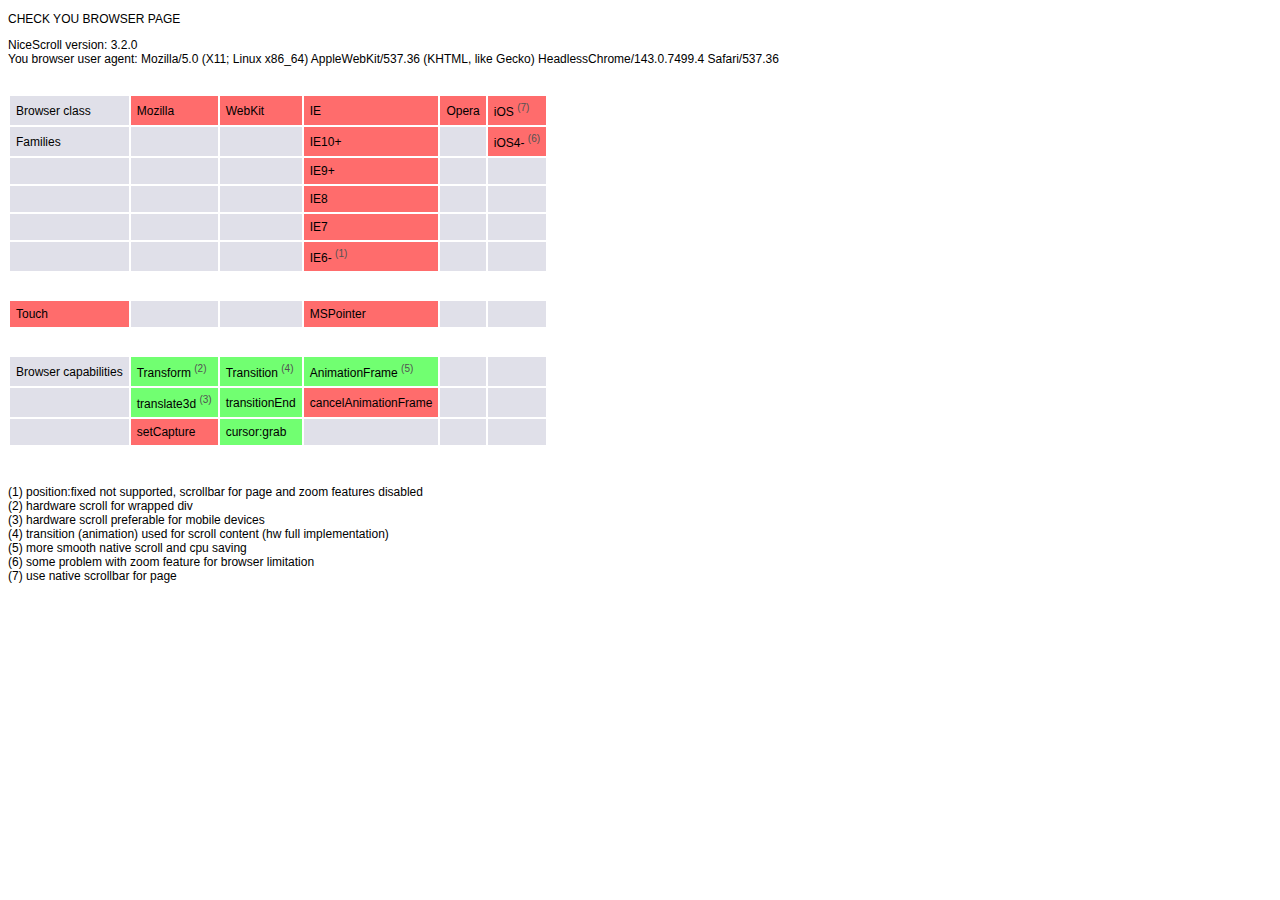
<file: js/libs/jquery.nicescroll.320/test/browser.html>
<!DOCTYPE html PUBLIC "-//W3C//DTD XHTML 1.0 Transitional//EN" "http://www.w3.org/TR/xhtml1/DTD/xhtml1-transitional.dtd">
<html xmlns="http://www.w3.org/1999/xhtml">
<head>
<meta http-equiv="Content-Type" content="text/html; charset=utf-8" />
<title>jQuery NiceScroll Test 2.2.0</title>
<style type="text/css">
.testok {
	background-color: #71FF71;
}
.testko {
	background-color: #FF6C6C;
}
body {
	font-family: Verdana, Arial, Helvetica, sans-serif;
	font-size: 12px;
}
.divs {
	padding-top: 4px;
}
.num {
	font-size: 10px;
	color: #525252;
	vertical-align: super;
}
</style>

<script src="js/jquery.min.js"></script>
<script src="js/jquery.nicescroll.min.js"></script>

<script>
  var nice = false;

  $(document).ready(function() {
    nice = $("html").niceScroll();
  });
  
  var obj = window;//$(window);
  
  console.log(obj.length);
  console.log("selector" in obj);
  
</script>

<script>
  
  function toCell(px,py,ok) {
    $("#tab1").find('tr').eq(py).find('td').eq(px).addClass((ok)?'testok':'testko');
  };
  
  $(window).load(function() {
    $("#div1").html($("#div1").html()+' '+nice.version);
	$("#div2").html($("#div2").html()+' '+navigator.userAgent);

	toCell(1,1,nice.detected.ismozilla);
	
	toCell(2,1,(nice.detected.prefixstyle=='-webkit-'));
	
	toCell(3,1,nice.detected.isie);
	toCell(3,2,nice.detected.isie10);
	toCell(3,3,nice.detected.isie9);
	toCell(3,4,nice.detected.isie8);
	toCell(3,5,nice.detected.isie7);
	toCell(3,6,nice.detected.isieold);

	toCell(4,1,nice.detected.isopera);
	
	toCell(5,1,nice.detected.isios);
	toCell(5,2,nice.detected.isios4);

	toCell(0,8,nice.detected.cantouch);
	toCell(3,8,nice.detected.hasmstouch);

	toCell(1,10,nice.detected.hastransform);
	toCell(1,11,nice.detected.hastranslate3d);
	toCell(2,10,nice.detected.hastransition);
	toCell(2,11,!!nice.detected.transitionend);
	toCell(3,10,nice.hasanimationframe);
	toCell(3,11,nice.hascancelanimationframe);

	toCell(1,12,nice.detected.hasmousecapture);
	toCell(2,12,((nice.detected.cursorgrabvalue!='')&&(nice.detected.cursorgrabvalue.substr(0,3)!='url')));

	
  });
  
</script>

<meta name="viewport" content="user-scalable=no" />

</head>

<body>
<p>CHECK YOU BROWSER PAGE</p>
<div id="div1">NiceScroll version:</div>
<div id="div2">You browser user agent:</div>
<table border="0" cellpadding="6" cellspacing="2" id="tab1">
  <tr>
    <td>&nbsp;</td>
    <td>&nbsp;</td>
    <td>&nbsp;</td>
    <td>&nbsp;</td>
    <td>&nbsp;</td>
    <td>&nbsp;</td>
  </tr>
  <tr>
    <td bgcolor="#E0E0E9">Browser class</td>
    <td bgcolor="#E0E0E9">Mozilla</td>
    <td bgcolor="#E0E0E9">WebKit</td>
    <td bgcolor="#E0E0E9">IE</td>
    <td bgcolor="#E0E0E9">Opera</td>
    <td bgcolor="#E0E0E9">iOS <span class="num">(7)</span></td>
  </tr>
  <tr>
    <td bgcolor="#E0E0E9">Families</td>
    <td bgcolor="#E0E0E9">&nbsp;</td>
    <td bgcolor="#E0E0E9">&nbsp;</td>
    <td bgcolor="#E0E0E9">IE10+</td>
    <td bgcolor="#E0E0E9">&nbsp;</td>
    <td bgcolor="#E0E0E9">iOS4- <span class="num">(6)</span></td>
  </tr>
  <tr>
    <td bgcolor="#E0E0E9">&nbsp;</td>
    <td bgcolor="#E0E0E9">&nbsp;</td>
    <td bgcolor="#E0E0E9">&nbsp;</td>
    <td bgcolor="#E0E0E9">IE9+</td>
    <td bgcolor="#E0E0E9">&nbsp;</td>
    <td bgcolor="#E0E0E9">&nbsp;</td>
  </tr>
  <tr>
    <td bgcolor="#E0E0E9">&nbsp;</td>
    <td bgcolor="#E0E0E9">&nbsp;</td>
    <td bgcolor="#E0E0E9">&nbsp;</td>
    <td bgcolor="#E0E0E9">IE8</td>
    <td bgcolor="#E0E0E9">&nbsp;</td>
    <td bgcolor="#E0E0E9">&nbsp;</td>
  </tr>
  <tr>
    <td bgcolor="#E0E0E9">&nbsp;</td>
    <td bgcolor="#E0E0E9">&nbsp;</td>
    <td bgcolor="#E0E0E9">&nbsp;</td>
    <td bgcolor="#E0E0E9">IE7</td>
    <td bgcolor="#E0E0E9">&nbsp;</td>
    <td bgcolor="#E0E0E9">&nbsp;</td>
  </tr>
  <tr>
    <td bgcolor="#E0E0E9">&nbsp;</td>
    <td bgcolor="#E0E0E9">&nbsp;</td>
    <td bgcolor="#E0E0E9">&nbsp;</td>
    <td bgcolor="#E0E0E9">IE6- <span class="num">(1)</span></td>
    <td bgcolor="#E0E0E9">&nbsp;</td>
    <td bgcolor="#E0E0E9">&nbsp;</td>
  </tr>
  <tr>
    <td>&nbsp;</td>
    <td>&nbsp;</td>
    <td>&nbsp;</td>
    <td>&nbsp;</td>
    <td>&nbsp;</td>
    <td>&nbsp;</td>
  </tr>
  <tr bgcolor="#E0E0E9">
    <td>Touch</td>
    <td>&nbsp;</td>
    <td>&nbsp;</td>
    <td>MSPointer</td>
    <td>&nbsp;</td>
    <td>&nbsp;</td>
  </tr>
  <tr>
    <td>&nbsp;</td>
    <td>&nbsp;</td>
    <td>&nbsp;</td>
    <td>&nbsp;</td>
    <td>&nbsp;</td>
    <td>&nbsp;</td>
  </tr>
  <tr>
    <td bgcolor="#E0E0E9">Browser capabilities</td>
    <td bgcolor="#E0E0E9">Transform <span class="num">(2)</span></td>
    <td bgcolor="#E0E0E9">Transition <span class="num">(4)</span></td>
    <td bgcolor="#E0E0E9">AnimationFrame <span class="num">(5)</span></td>
    <td bgcolor="#E0E0E9">&nbsp;</td>
    <td bgcolor="#E0E0E9">&nbsp;</td>
  </tr>
  <tr>
    <td bgcolor="#E0E0E9">&nbsp;</td>
    <td bgcolor="#E0E0E9">translate3d <span class="num">(3)</span></td>
    <td bgcolor="#E0E0E9">transitionEnd</td>
    <td bgcolor="#E0E0E9">cancelAnimationFrame</td>
    <td bgcolor="#E0E0E9">&nbsp;</td>
    <td bgcolor="#E0E0E9">&nbsp;</td>
  </tr>
  <tr>
    <td bgcolor="#E0E0E9">&nbsp;</td>
    <td bgcolor="#E0E0E9">setCapture</td>
    <td bgcolor="#E0E0E9">cursor:grab</td>
    <td bgcolor="#E0E0E9">&nbsp;</td>
    <td bgcolor="#E0E0E9">&nbsp;</td>
    <td bgcolor="#E0E0E9">&nbsp;</td>
  </tr>
</table>
<p>&nbsp; </p>

<p>(1) position:fixed not supported, scrollbar for page and zoom features disabled<br />
  (2) hardware scroll for wrapped div<br />
(3) hardware scroll preferable for mobile devices<br />
(4) transition (animation) used for scroll content (hw full implementation)<br />
(5) more smooth native scroll and cpu saving<br />
(6) some problem with zoom feature for browser limitation<br />
(7) use native scrollbar for page</p>
<p>&nbsp; </p>

<script type="text/javascript">

  var _gaq = _gaq || [];
  _gaq.push(['_setAccount', 'UA-26840957-1']);
  _gaq.push(['_setDomainName', '.areaaperta.com']);
  _gaq.push(['_trackPageview']);

  (function() {
    var ga = document.createElement('script'); ga.type = 'text/javascript'; ga.async = true;
    ga.src = ('https:' == document.location.protocol ? 'https://ssl' : 'http://www') + '.google-analytics.com/ga.js';
    var s = document.getElementsByTagName('script')[0]; s.parentNode.insertBefore(ga, s);
  })();

</script>

</body>
</html>
</file>
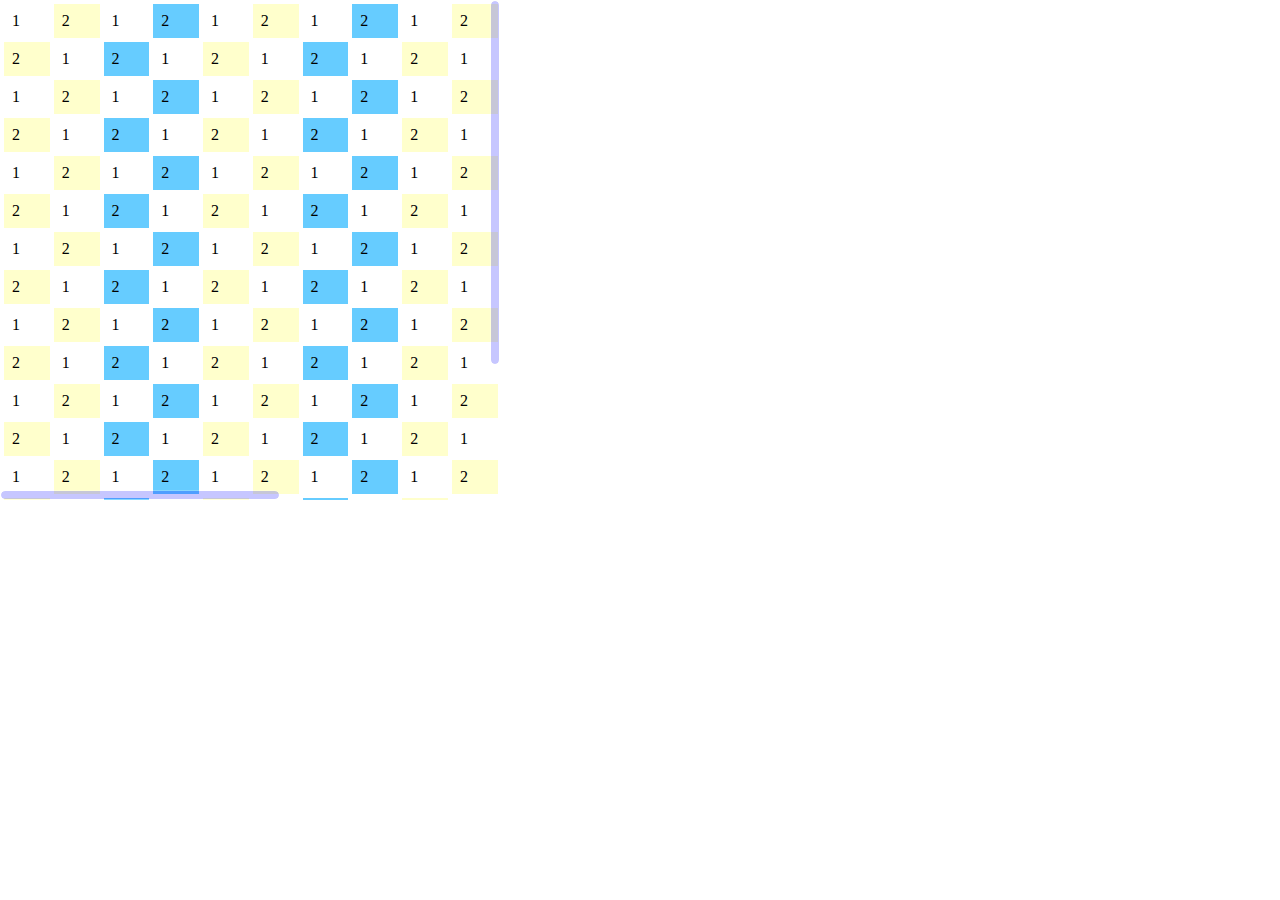
<file: js/libs/jquery.nicescroll.320/test/hz.html>
<!DOCTYPE html PUBLIC "-//W3C//DTD XHTML 1.0 Transitional//EN" "http://www.w3.org/TR/xhtml1/DTD/xhtml1-transitional.dtd">
<html xmlns="http://www.w3.org/1999/xhtml">
<head>
<meta http-equiv="Content-Type" content="text/html; charset=utf-8" />
<title>jQuery NiceScroll Test 3.0.0 - DOJO</title>
<style type="text/css">
html {
  width:100%;
  height:100%;
  overflow:hidden;
}
body {
  width:100%;
  height:100%;
	margin: 0px;  
}
#boxscroll {
	height: 500px;
	width: 500px;	
}
.row {
	background-color: #FFFFCC;
}
.row2 {
	background-color: #66CCFF;
}
</style>

<script src="js/jquery.min.js"></script>
<script src="js/jquery.nicescroll.min.js"></script>


<script>
  $(document).ready(function() {
  
    var nicesx = $("#boxscroll").niceScroll({touchbehavior:false,cursorcolor:"#0000FF",cursoropacitymax:0.6,cursorwidth:8});
    
  });
  
</script>

<meta name="viewport" content="user-scalable=no" />

</head>

<body>
    <div id="boxscroll">
      <table width="900px" border="0" cellpadding="8" cellspacing="4" class="tabtest">
        <tr>
          <td>1</td>
          <td class="row">2</td>
          <td>1</td>
          <td class="row2">2</td>
          <td>1</td>
          <td class="row">2</td>
          <td>1</td>
          <td class="row2">2</td>
          <td>1</td>
          <td class="row">2</td>
          <td>1</td>
          <td class="row2">2</td>
          <td>1</td>
          <td class="row">2</td>
          <td>1</td>
          <td class="row2">2</td>
          <td>1</td>
          <td class="row">2</td>
        </tr>
        <tr>
          <td class="row">2</td>
          <td>1</td>
          <td class="row2">2</td>
          <td>1</td>
          <td class="row">2</td>
          <td>1</td>
          <td class="row2">2</td>
          <td>1</td>
          <td class="row">2</td>
          <td>1</td>
          <td class="row2">2</td>
          <td>1</td>
          <td class="row">2</td>
          <td>1</td>
          <td class="row2">2</td>
          <td>1</td>
          <td class="row">2</td>
          <td>1</td>
        </tr>
        <tr>
          <td>1</td>
          <td class="row">2</td>
          <td>1</td>
          <td class="row2">2</td>
          <td>1</td>
          <td class="row">2</td>
          <td>1</td>
          <td class="row2">2</td>
          <td>1</td>
          <td class="row">2</td>
          <td>1</td>
          <td class="row2">2</td>
          <td>1</td>
          <td class="row">2</td>
          <td>1</td>
          <td class="row2">2</td>
          <td>1</td>
          <td class="row">2</td>
        </tr>
        <tr>
          <td class="row">2</td>
          <td>1</td>
          <td class="row2">2</td>
          <td>1</td>
          <td class="row">2</td>
          <td>1</td>
          <td class="row2">2</td>
          <td>1</td>
          <td class="row">2</td>
          <td>1</td>
          <td class="row2">2</td>
          <td>1</td>
          <td class="row">2</td>
          <td>1</td>
          <td class="row2">2</td>
          <td>1</td>
          <td class="row">2</td>
          <td>1</td>
        </tr>
        <tr>
          <td>1</td>
          <td class="row">2</td>
          <td>1</td>
          <td class="row2">2</td>
          <td>1</td>
          <td class="row">2</td>
          <td>1</td>
          <td class="row2">2</td>
          <td>1</td>
          <td class="row">2</td>
          <td>1</td>
          <td class="row2">2</td>
          <td>1</td>
          <td class="row">2</td>
          <td>1</td>
          <td class="row2">2</td>
          <td>1</td>
          <td class="row">2</td>
        </tr>
        <tr>
          <td class="row">2</td>
          <td>1</td>
          <td class="row2">2</td>
          <td>1</td>
          <td class="row">2</td>
          <td>1</td>
          <td class="row2">2</td>
          <td>1</td>
          <td class="row">2</td>
          <td>1</td>
          <td class="row2">2</td>
          <td>1</td>
          <td class="row">2</td>
          <td>1</td>
          <td class="row2">2</td>
          <td>1</td>
          <td class="row">2</td>
          <td>1</td>
        </tr>
        <tr>
          <td>1</td>
          <td class="row">2</td>
          <td>1</td>
          <td class="row2">2</td>
          <td>1</td>
          <td class="row">2</td>
          <td>1</td>
          <td class="row2">2</td>
          <td>1</td>
          <td class="row">2</td>
          <td>1</td>
          <td class="row2">2</td>
          <td>1</td>
          <td class="row">2</td>
          <td>1</td>
          <td class="row2">2</td>
          <td>1</td>
          <td class="row">2</td>
        </tr>
        <tr>
          <td class="row">2</td>
          <td>1</td>
          <td class="row2">2</td>
          <td>1</td>
          <td class="row">2</td>
          <td>1</td>
          <td class="row2">2</td>
          <td>1</td>
          <td class="row">2</td>
          <td>1</td>
          <td class="row2">2</td>
          <td>1</td>
          <td class="row">2</td>
          <td>1</td>
          <td class="row2">2</td>
          <td>1</td>
          <td class="row">2</td>
          <td>1</td>
        </tr>
        <tr>
          <td>1</td>
          <td class="row">2</td>
          <td>1</td>
          <td class="row2">2</td>
          <td>1</td>
          <td class="row">2</td>
          <td>1</td>
          <td class="row2">2</td>
          <td>1</td>
          <td class="row">2</td>
          <td>1</td>
          <td class="row2">2</td>
          <td>1</td>
          <td class="row">2</td>
          <td>1</td>
          <td class="row2">2</td>
          <td>1</td>
          <td class="row">2</td>
        </tr>
        <tr>
          <td class="row">2</td>
          <td>1</td>
          <td class="row2">2</td>
          <td>1</td>
          <td class="row">2</td>
          <td>1</td>
          <td class="row2">2</td>
          <td>1</td>
          <td class="row">2</td>
          <td>1</td>
          <td class="row2">2</td>
          <td>1</td>
          <td class="row">2</td>
          <td>1</td>
          <td class="row2">2</td>
          <td>1</td>
          <td class="row">2</td>
          <td>1</td>
        </tr>
        <tr>
          <td>1</td>
          <td class="row">2</td>
          <td>1</td>
          <td class="row2">2</td>
          <td>1</td>
          <td class="row">2</td>
          <td>1</td>
          <td class="row2">2</td>
          <td>1</td>
          <td class="row">2</td>
          <td>1</td>
          <td class="row2">2</td>
          <td>1</td>
          <td class="row">2</td>
          <td>1</td>
          <td class="row2">2</td>
          <td>1</td>
          <td class="row">2</td>
        </tr>
        <tr>
          <td class="row">2</td>
          <td>1</td>
          <td class="row2">2</td>
          <td>1</td>
          <td class="row">2</td>
          <td>1</td>
          <td class="row2">2</td>
          <td>1</td>
          <td class="row">2</td>
          <td>1</td>
          <td class="row2">2</td>
          <td>1</td>
          <td class="row">2</td>
          <td>1</td>
          <td class="row2">2</td>
          <td>1</td>
          <td class="row">2</td>
          <td>1</td>
        </tr>
        <tr>
          <td>1</td>
          <td class="row">2</td>
          <td>1</td>
          <td class="row2">2</td>
          <td>1</td>
          <td class="row">2</td>
          <td>1</td>
          <td class="row2">2</td>
          <td>1</td>
          <td class="row">2</td>
          <td>1</td>
          <td class="row2">2</td>
          <td>1</td>
          <td class="row">2</td>
          <td>1</td>
          <td class="row2">2</td>
          <td>1</td>
          <td class="row">2</td>
        </tr>
        <tr>
          <td class="row">2</td>
          <td>1</td>
          <td class="row2">2</td>
          <td>1</td>
          <td class="row">2</td>
          <td>1</td>
          <td class="row2">2</td>
          <td>1</td>
          <td class="row">2</td>
          <td>1</td>
          <td class="row2">2</td>
          <td>1</td>
          <td class="row">2</td>
          <td>1</td>
          <td class="row2">2</td>
          <td>1</td>
          <td class="row">2</td>
          <td>1</td>
        </tr>
        <tr>
          <td>1</td>
          <td class="row">2</td>
          <td>1</td>
          <td class="row2">2</td>
          <td>1</td>
          <td class="row">2</td>
          <td>1</td>
          <td class="row2">2</td>
          <td>1</td>
          <td class="row">2</td>
          <td>1</td>
          <td class="row2">2</td>
          <td>1</td>
          <td class="row">2</td>
          <td>1</td>
          <td class="row2">2</td>
          <td>1</td>
          <td class="row">2</td>
        </tr>
        <tr>
          <td class="row">2</td>
          <td>1</td>
          <td class="row2">2</td>
          <td>1</td>
          <td class="row">2</td>
          <td>1</td>
          <td class="row2">2</td>
          <td>1</td>
          <td class="row">2</td>
          <td>1</td>
          <td class="row2">2</td>
          <td>1</td>
          <td class="row">2</td>
          <td>1</td>
          <td class="row2">2</td>
          <td>1</td>
          <td class="row">2</td>
          <td>1</td>
        </tr>
        <tr>
          <td>1</td>
          <td class="row">2</td>
          <td>1</td>
          <td class="row2">2</td>
          <td>1</td>
          <td class="row">2</td>
          <td>1</td>
          <td class="row2">2</td>
          <td>1</td>
          <td class="row">2</td>
          <td>1</td>
          <td class="row2">2</td>
          <td>1</td>
          <td class="row">2</td>
          <td>1</td>
          <td class="row2">2</td>
          <td>1</td>
          <td class="row">2</td>
        </tr>
        <tr>
          <td class="row">2</td>
          <td>1</td>
          <td class="row2">2</td>
          <td>1</td>
          <td class="row">2</td>
          <td>1</td>
          <td class="row2">2</td>
          <td>1</td>
          <td class="row">2</td>
          <td>1</td>
          <td class="row2">2</td>
          <td>1</td>
          <td class="row">2</td>
          <td>1</td>
          <td class="row2">2</td>
          <td>1</td>
          <td class="row">2</td>
          <td>1</td>
        </tr>

      </table>
    </div>
    
</body>
</html>
</file>
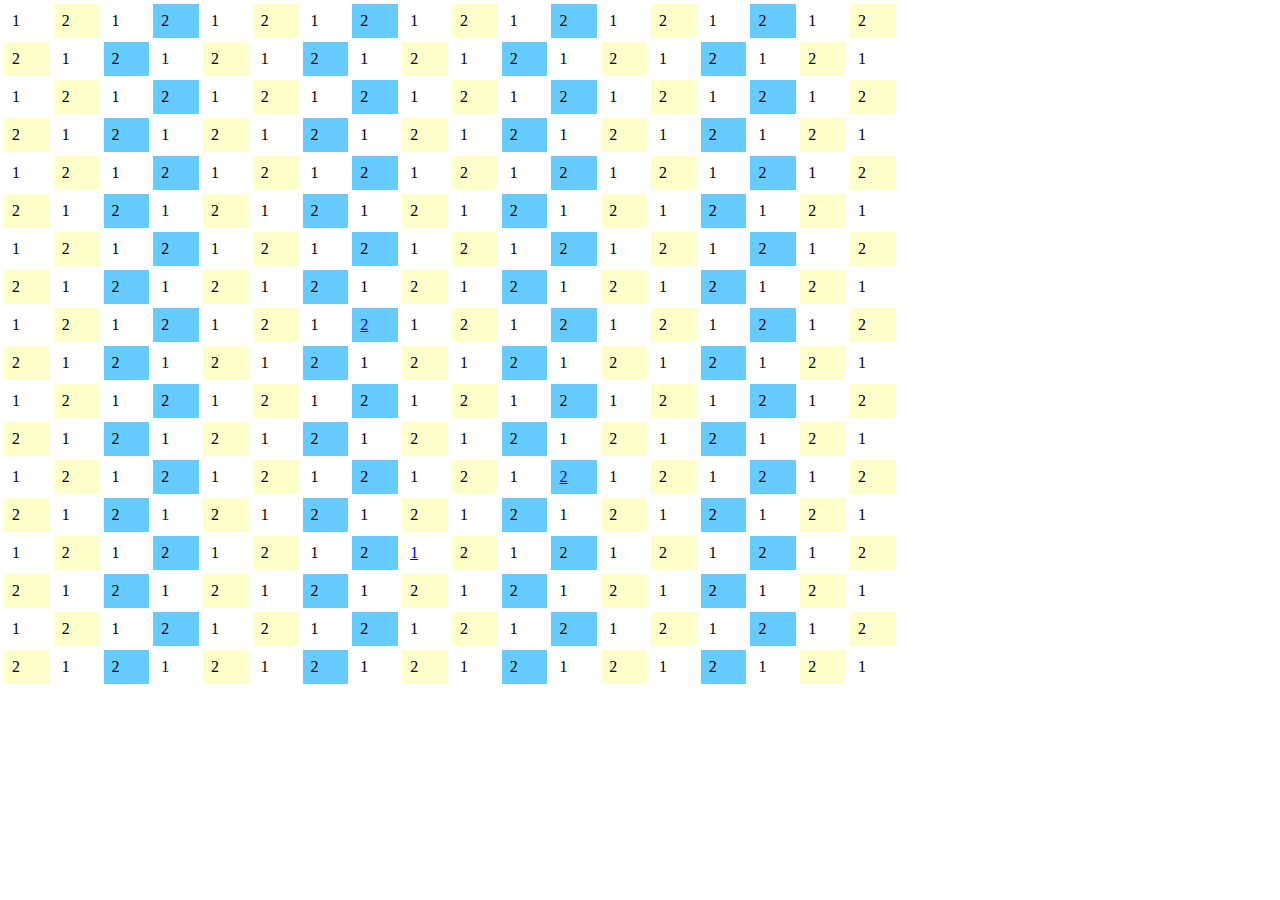
<file: js/libs/jquery.nicescroll.320/test/hz2.html>
<!DOCTYPE html PUBLIC "-//W3C//DTD XHTML 1.0 Transitional//EN" "http://www.w3.org/TR/xhtml1/DTD/xhtml1-transitional.dtd">
<html xmlns="http://www.w3.org/1999/xhtml">
<head>
<meta http-equiv="Content-Type" content="text/html; charset=utf-8" />
<title>jQuery NiceScroll Test 3.0.0 - DOJO</title>
<style type="text/css">
html {
}
body {
	margin: 0px;  
}
#boxscroll {
	width: 900px;	
}
.row {
	background-color: #FFFFCC;
}
.row2 {
	background-color: #66CCFF;
}
</style>

<script src="js/jquery.min.js"></script>
<script src="js/jquery.nicescroll.min.js"></script>


<script>
  $(document).ready(function() {
  
    var nicesx = $("body").niceScroll({touchbehavior:true,cursorcolor:"#0000FF",cursoropacitymax:0.6,cursorwidth:8});
    
  });
  
</script>

<meta name="viewport" content="user-scalable=no" />

</head>

<body>
    <div id="boxscroll">
      <table width="900px" border="0" cellpadding="8" cellspacing="4" class="tabtest">
        <tr>
          <td>1</td>
          <td class="row">2</td>
          <td>1</td>
          <td class="row2">2</td>
          <td>1</td>
          <td class="row">2</td>
          <td>1</td>
          <td class="row2">2</td>
          <td>1</td>
          <td class="row">2</td>
          <td>1</td>
          <td class="row2">2</td>
          <td>1</td>
          <td class="row">2</td>
          <td>1</td>
          <td class="row2">2</td>
          <td>1</td>
          <td class="row">2</td>
        </tr>
        <tr>
          <td class="row">2</td>
          <td>1</td>
          <td class="row2">2</td>
          <td>1</td>
          <td class="row">2</td>
          <td>1</td>
          <td class="row2">2</td>
          <td>1</td>
          <td class="row">2</td>
          <td>1</td>
          <td class="row2">2</td>
          <td>1</td>
          <td class="row">2</td>
          <td>1</td>
          <td class="row2">2</td>
          <td>1</td>
          <td class="row">2</td>
          <td>1</td>
        </tr>
        <tr>
          <td>1</td>
          <td class="row">2</td>
          <td>1</td>
          <td class="row2">2</td>
          <td>1</td>
          <td class="row">2</td>
          <td>1</td>
          <td class="row2">2</td>
          <td>1</td>
          <td class="row">2</td>
          <td>1</td>
          <td class="row2">2</td>
          <td>1</td>
          <td class="row">2</td>
          <td>1</td>
          <td class="row2">2</td>
          <td>1</td>
          <td class="row">2</td>
        </tr>
        <tr>
          <td class="row">2</td>
          <td>1</td>
          <td class="row2">2</td>
          <td>1</td>
          <td class="row">2</td>
          <td>1</td>
          <td class="row2">2</td>
          <td>1</td>
          <td class="row">2</td>
          <td>1</td>
          <td class="row2">2</td>
          <td>1</td>
          <td class="row">2</td>
          <td>1</td>
          <td class="row2">2</td>
          <td>1</td>
          <td class="row">2</td>
          <td>1</td>
        </tr>
        <tr>
          <td>1</td>
          <td class="row">2</td>
          <td>1</td>
          <td class="row2">2</td>
          <td>1</td>
          <td class="row">2</td>
          <td>1</td>
          <td class="row2">2</td>
          <td>1</td>
          <td class="row">2</td>
          <td>1</td>
          <td class="row2">2</td>
          <td>1</td>
          <td class="row">2</td>
          <td>1</td>
          <td class="row2">2</td>
          <td>1</td>
          <td class="row">2</td>
        </tr>
        <tr>
          <td class="row">2</td>
          <td>1</td>
          <td class="row2">2</td>
          <td>1</td>
          <td class="row">2</td>
          <td>1</td>
          <td class="row2">2</td>
          <td>1</td>
          <td class="row">2</td>
          <td>1</td>
          <td class="row2">2</td>
          <td>1</td>
          <td class="row">2</td>
          <td>1</td>
          <td class="row2">2</td>
          <td>1</td>
          <td class="row">2</td>
          <td>1</td>
        </tr>
        <tr>
          <td>1</td>
          <td class="row">2</td>
          <td>1</td>
          <td class="row2">2</td>
          <td>1</td>
          <td class="row">2</td>
          <td>1</td>
          <td class="row2">2</td>
          <td>1</td>
          <td class="row">2</td>
          <td>1</td>
          <td class="row2">2</td>
          <td>1</td>
          <td class="row">2</td>
          <td>1</td>
          <td class="row2">2</td>
          <td>1</td>
          <td class="row">2</td>
        </tr>
        <tr>
          <td class="row">2</td>
          <td>1</td>
          <td class="row2">2</td>
          <td>1</td>
          <td class="row">2</td>
          <td>1</td>
          <td class="row2">2</td>
          <td>1</td>
          <td class="row">2</td>
          <td>1</td>
          <td class="row2">2</td>
          <td>1</td>
          <td class="row">2</td>
          <td>1</td>
          <td class="row2">2</td>
          <td>1</td>
          <td class="row">2</td>
          <td>1</td>
        </tr>
        <tr>
          <td>1</td>
          <td class="row">2</td>
          <td>1</td>
          <td class="row2">2</td>
          <td>1</td>
          <td class="row">2</td>
          <td>1</td>
          <td class="row2"><a href="http://www.google.com" target="_blank">2</a></td>
          <td>1</td>
          <td class="row">2</td>
          <td>1</td>
          <td class="row2">2</td>
          <td>1</td>
          <td class="row">2</td>
          <td>1</td>
          <td class="row2">2</td>
          <td>1</td>
          <td class="row">2</td>
        </tr>
        <tr>
          <td class="row">2</td>
          <td>1</td>
          <td class="row2">2</td>
          <td>1</td>
          <td class="row">2</td>
          <td>1</td>
          <td class="row2">2</td>
          <td>1</td>
          <td class="row">2</td>
          <td>1</td>
          <td class="row2">2</td>
          <td>1</td>
          <td class="row">2</td>
          <td>1</td>
          <td class="row2">2</td>
          <td>1</td>
          <td class="row">2</td>
          <td>1</td>
        </tr>
        <tr>
          <td>1</td>
          <td class="row">2</td>
          <td>1</td>
          <td class="row2">2</td>
          <td>1</td>
          <td class="row">2</td>
          <td>1</td>
          <td class="row2">2</td>
          <td>1</td>
          <td class="row">2</td>
          <td>1</td>
          <td class="row2">2</td>
          <td>1</td>
          <td class="row">2</td>
          <td>1</td>
          <td class="row2">2</td>
          <td>1</td>
          <td class="row">2</td>
        </tr>
        <tr>
          <td class="row">2</td>
          <td>1</td>
          <td class="row2">2</td>
          <td>1</td>
          <td class="row">2</td>
          <td>1</td>
          <td class="row2">2</td>
          <td>1</td>
          <td class="row">2</td>
          <td>1</td>
          <td class="row2">2</td>
          <td>1</td>
          <td class="row">2</td>
          <td>1</td>
          <td class="row2">2</td>
          <td>1</td>
          <td class="row">2</td>
          <td>1</td>
        </tr>
        <tr>
          <td>1</td>
          <td class="row">2</td>
          <td>1</td>
          <td class="row2">2</td>
          <td>1</td>
          <td class="row">2</td>
          <td>1</td>
          <td class="row2">2</td>
          <td>1</td>
          <td class="row">2</td>
          <td>1</td>
          <td class="row2"><a href="http://www.google.com" target="_blank">2</a></td>
          <td>1</td>
          <td class="row">2</td>
          <td>1</td>
          <td class="row2">2</td>
          <td>1</td>
          <td class="row">2</td>
        </tr>
        <tr>
          <td class="row">2</td>
          <td>1</td>
          <td class="row2">2</td>
          <td>1</td>
          <td class="row">2</td>
          <td>1</td>
          <td class="row2">2</td>
          <td>1</td>
          <td class="row">2</td>
          <td>1</td>
          <td class="row2">2</td>
          <td>1</td>
          <td class="row">2</td>
          <td>1</td>
          <td class="row2">2</td>
          <td>1</td>
          <td class="row">2</td>
          <td>1</td>
        </tr>
        <tr>
          <td>1</td>
          <td class="row">2</td>
          <td>1</td>
          <td class="row2">2</td>
          <td>1</td>
          <td class="row">2</td>
          <td>1</td>
          <td class="row2">2</td>
          <td><a href="http://www.google.com" target="_blank">1</a></td>
          <td class="row">2</td>
          <td>1</td>
          <td class="row2">2</td>
          <td>1</td>
          <td class="row">2</td>
          <td>1</td>
          <td class="row2">2</td>
          <td>1</td>
          <td class="row">2</td>
        </tr>
        <tr>
          <td class="row">2</td>
          <td>1</td>
          <td class="row2">2</td>
          <td>1</td>
          <td class="row">2</td>
          <td>1</td>
          <td class="row2">2</td>
          <td>1</td>
          <td class="row">2</td>
          <td>1</td>
          <td class="row2">2</td>
          <td>1</td>
          <td class="row">2</td>
          <td>1</td>
          <td class="row2">2</td>
          <td>1</td>
          <td class="row">2</td>
          <td>1</td>
        </tr>
        <tr>
          <td>1</td>
          <td class="row">2</td>
          <td>1</td>
          <td class="row2">2</td>
          <td>1</td>
          <td class="row">2</td>
          <td>1</td>
          <td class="row2">2</td>
          <td>1</td>
          <td class="row">2</td>
          <td>1</td>
          <td class="row2">2</td>
          <td>1</td>
          <td class="row">2</td>
          <td>1</td>
          <td class="row2">2</td>
          <td>1</td>
          <td class="row">2</td>
        </tr>
        <tr>
          <td class="row">2</td>
          <td>1</td>
          <td class="row2">2</td>
          <td>1</td>
          <td class="row">2</td>
          <td>1</td>
          <td class="row2">2</td>
          <td>1</td>
          <td class="row">2</td>
          <td>1</td>
          <td class="row2">2</td>
          <td>1</td>
          <td class="row">2</td>
          <td>1</td>
          <td class="row2">2</td>
          <td>1</td>
          <td class="row">2</td>
          <td>1</td>
        </tr>

      </table>
    </div>
    
</body>
</html>
</file>
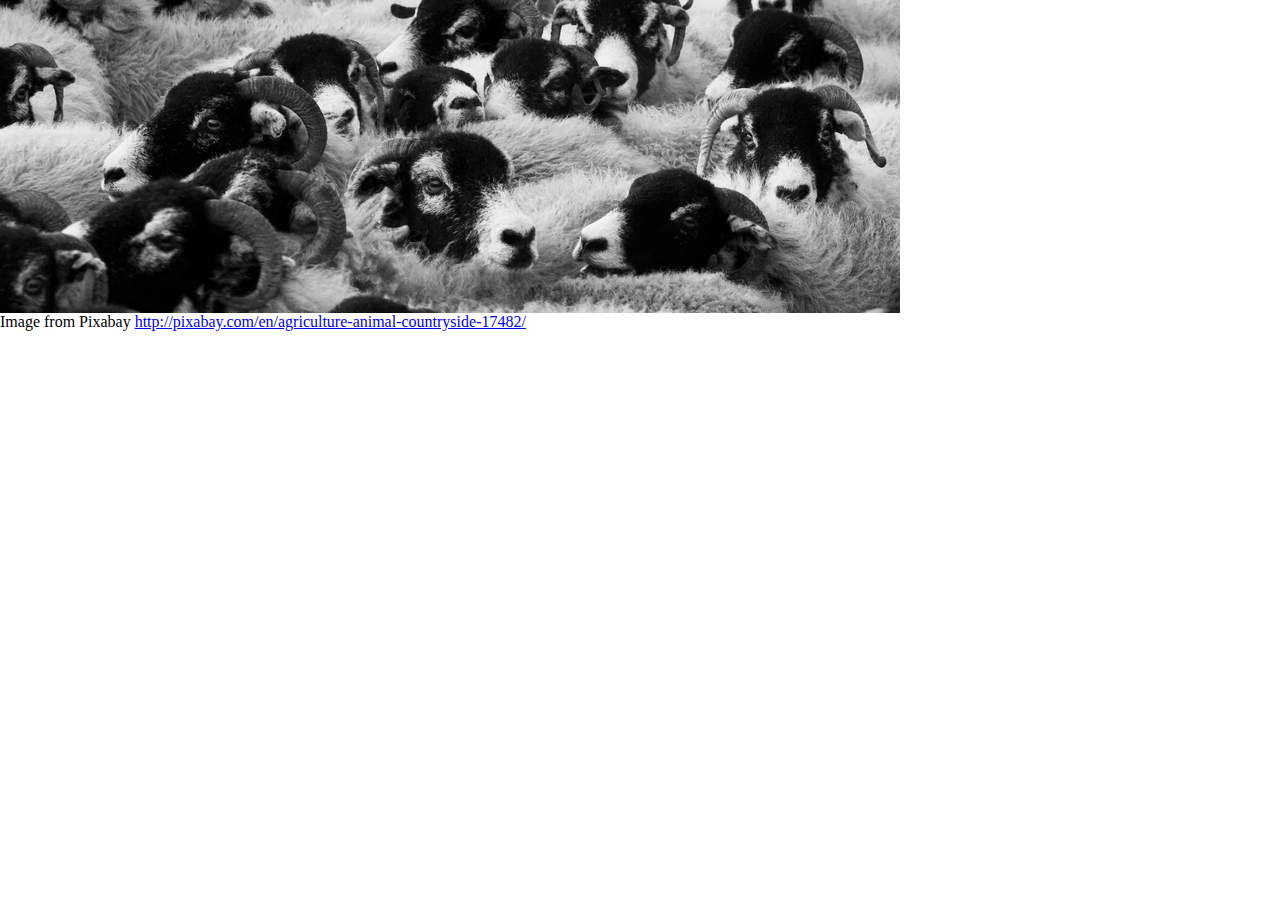
<file: js/libs/jquery.nicescroll.320/test/hz3.html>
<!DOCTYPE html PUBLIC "-//W3C//DTD XHTML 1.0 Transitional//EN" "http://www.w3.org/TR/xhtml1/DTD/xhtml1-transitional.dtd">
<html xmlns="http://www.w3.org/1999/xhtml">
<head>
<meta http-equiv="Content-Type" content="text/html; charset=utf-8" />
<title>jQuery NiceScroll Test 3.0.0 - DOJO</title>
<style type="text/css">
html {
  width:100%;
  height:100%;
  overflow:hidden;
}
body {
  width:100%;
  height:100%;
	margin: 0px;  
}
#boxscroll {
	height: 313px;
	width: 900px;
	overflow: auto;
}

#boxscroll div {
  width:12570px;
}

#boxscroll div img {
  float:left;
}

.row {
	background-color: #FFFFCC;
}
.row2 {
	background-color: #66CCFF;
}
</style>

<script src="js/jquery.min.js"></script>
<script src="js/jquery.nicescroll.min.js"></script>


<script>
  $(document).ready(function() {
  
    var nicesx = $("#boxscroll").niceScroll("#boxscroll div",{touchbehavior:true,cursorcolor:"#FF00FF",cursoropacitymax:0.6,cursorwidth:24,usetransition:true,hwacceleration:true,autohidemode:"hidden"});
    
  });
  
</script>

<meta name="viewport" content="user-scalable=no" />

</head>

<body>
    <div id="boxscroll"><div><img src="img/testhr2.jpg" width="1257" height="313" onmousedown="return false" /><img src="img/testhr2.jpg" width="1257" height="313" onmousedown="return false" /><img src="img/testhr2.jpg" width="1257" height="313" onmousedown="return false" /><img src="img/testhr2.jpg" width="1257" height="313" onmousedown="return false" /><img src="img/testhr2.jpg" width="1257" height="313" onmousedown="return false" /><img src="img/testhr2.jpg" width="1257" height="313" onmousedown="return false" /><img src="img/testhr2.jpg" width="1257" height="313" onmousedown="return false" /><img src="img/testhr2.jpg" width="1257" height="313" onmousedown="return false" /><img src="img/testhr2.jpg" width="1257" height="313" onmousedown="return false" /><img src="img/testhr2.jpg" width="1257" height="313" onmousedown="return false" /></div></div>
    
    
<div>Image from Pixabay <a href="http://pixabay.com/en/agriculture-animal-countryside-17482/">http://pixabay.com/en/agriculture-animal-countryside-17482/</a></div>    
    
</body>
</html>
</file>
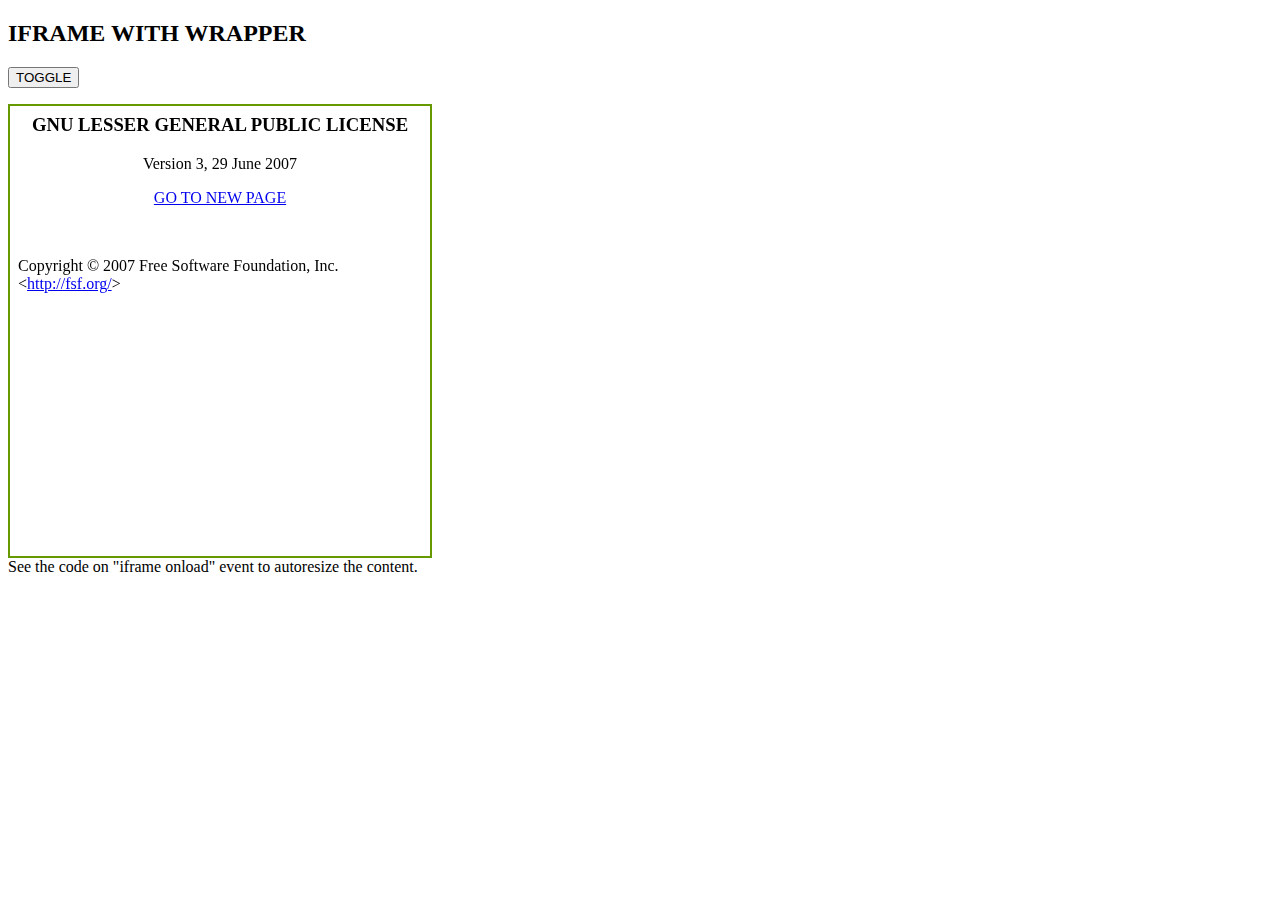
<file: js/libs/jquery.nicescroll.320/test/iframe3.html>
<!DOCTYPE html PUBLIC "-//W3C//DTD XHTML 1.0 Transitional//EN" "http://www.w3.org/TR/xhtml1/DTD/xhtml1-transitional.dtd">
<html xmlns="http://www.w3.org/1999/xhtml">
<head>
<meta http-equiv="Content-Type" content="text/html; charset=utf-8" />
<title>jQuery NiceScroll Test 2.2.0</title>
<style type="text/css">
#boxscroll {
	padding: 0px;
	height: 450px;
	width: 420px;
	border: 2px solid #669900;
	overflow: auto;
	margin: 0px;
}
</style>

<script src="js/jquery.min.js"></script>
<script src="js/jquery.nicescroll.min.js"></script>
<script>
//  document.addEventListener('touchmove',function(e){e.preventDefault();},false); // for touch devices
</script>

<script>
  $(document).ready(function() {
  
    $("#boxscroll").niceScroll("#boxframe2",{autohidemode:false});
	
  });
  
/*  
  function resize(dom) {
    $(dom).height("");  //reset height to fix browser bug
	var cc=$(dom).contents();
	var hh=Math.max(cc.find('html').attr('scrollHeight'),cc.find('body').attr('scrollHeight'));
	$(dom).height(hh);
	$(dom).parent().getNiceScroll().onResize();
	$(dom).parent().scrollTop(0);  // always on top
  }
*/  
  
</script>

<script>
  var hh=200;
  function toggle(me) {
    $(me).animate({height:hh},function(){$(this).getNiceScroll().onResize()});
	hh=600-hh;
  }
</script>

<meta name="viewport" content="user-scalable=no" />

</head>

<body>
<h2>IFRAME WITH WRAPPER</h2>
<p>
  <input type="submit" name="button" id="button" value="TOGGLE" onclick="toggle('#boxscroll')" />
</p>
<div id="boxscroll">
  <iframe id="boxframe2" src="iframe/short.html" width="100%" height="300px" frameborder="0"></iframe>
</div>


<div>See the code on &quot;iframe onload&quot;  event to autoresize the content.</div>
</body>
</html>
</file>
<file: css/main.css>
/*

 My Custom CSS
 =============

 Author:  Eduard Emandii
 Updated: October 2014
 Notes:	 Airone

 */

/* --------------------------------------
 Fonts
 -------------------------------------- */

@font-face {
    font-family: DINRegular;
    src: url(../css/fonts/dinregularwebfont/dinregularwebfont.eot);
    src: url(../css/fonts/dinregularwebfont/dinregularwebfont.woff);
    src: url(../css/fonts/dinregularwebfont/dinregularwebfont.ttf);

}

@font-face {
    font-family: DINMedium;
    src: url(../css/fonts/DINMedium/DINMedium.ttf);
}

@font-face {
    font-family: DINProMedium;
    src: url(../css/fonts/DINProMedium/din_pro_medium.woff);
}

/* --------------------------------------
Layout
-------------------------------------- */

html {
    margin: 0;
    padding: 0;
    height: 100%;
    overflow: hidden;
    width: 100%;
    border: 0;
    /*outline: 0;
    font-weight: inherit;
    font-style: inherit;
    font-size: 100%;
    vertical-align: baseline;*/

}

body {
    margin: 0;
    padding: 0;
    background: #1E2020;
    color: #fff;
    height: 100%;
    width: 100%;

    /*overflow: hidden;*/
    /*font:13px Helvetica,  Arial,  sans-serif*/
}

.BodyBg {
    /*width: 100%;*/
    /*background-color: #333333;*/
    background-color: #1E2020;
}

.body-with-img {
    background-image: url("../images/about.jpg");
}

.imgBodyBg {
    width: 100%;
    float: left;
}

.wrap {
    position: absolute;
    top: 0;
    left: 0;
    bottom: 0;
    right: 0;

    height: 100%;
    width: 100%;

    /*border: 20px solid forestgreen;*/
}

#header {
    z-index: 200;
    float: left;
    position: absolute;
    height: 120px;
    padding: 15px 0;
    min-width: 100%;
    -webkit-box-shadow: 0px 23px 37px -12px rgba(0, 0, 0, 0.62);
    -moz-box-shadow: 0px 23px 37px -12px rgba(0, 0, 0, 0.62);
    box-shadow: 0px 23px 37px -12px rgba(0, 0, 0, 0.62);
    background: rgba(26, 26, 26, 0.8);
}

/*#header*/
.logo {
    float: left;
    width: 100px;
    margin-top: 28px;
    margin-left: 60px;
}

#header nav {
    position: absolute;
    float: left;
    /*height:24px;*/
    max-width: 900px;
    margin-top: 48px;
    margin-left: 285px;
    /*border: 1px solid #ffff00;*/
}

#header nav ul {
    /*margin: 0;*/
    margin: 0;
    /*border: 1px solid #ffffff;*/
}

#header nav li {
    display: inline-block;
    margin: 0;
    text-decoration: none;
    text-align: center;
    color: #57787F;
    font-size: 20px;
    height: 34px;
    /*border: 1px solid #ffff00;*/
}

#header nav li a {
    text-decoration: none;
    color: #57787F;
    display: inline-block;
    font-family: 'DINRegular';
    font-size: 20px;
}

#header nav li a:hover {
    text-decoration: none;
    font-weight: bold;
    color: #4DC7E9;
    font-size: 20px;
}

#header nav li a.active {
    text-decoration: none;
    color: #4DC7E9;
    font-size: 20px;
}

#header .btn_social {
    position: relative;
    width: 120px;
    margin: 48px 20px 0 1185px;
}

/*-------------------------------Second Menu-------------------------------------------------*/

.sidebar {
    display: table;
    margin-left: 100px;
    padding-top: 165px;
    float: left;
    width: 195px;
    height: 200px;
    position: relative;
    background: none;
    /*color: #989898;*/
    /*margin-top: 145px;*/
}

.sidebar ul {
    vertical-align: middle;
    margin: 0;
    padding: 0;
    margin-left: -40px;
    list-style: none;
    background-color: transparent;
}

.sidebar li {
    list-style: none;
    padding: 0;
    line-height: 40px;
    text-decoration: none;
    color: #57787F;
    font-size: 14px;
    border-width: 1px 0;
    border-style: solid;
    border-color: #57787F;
    border-radius: 0 !important;
}
.sidebar li#log_in,
.sidebar li#log_out{
    border-bottom: none;
}

.sidebar li a {
    font-family: 'DINRegular';
    text-decoration: none;
    color: #57787F;
    cursor: pointer;
}

.sidebar li a:hover {
    text-decoration: none;
    font-weight: bold;
    color: #4DC7E9;
}

.currentLink a {
    text-decoration: none;
    font-weight: bold;
    color: #4DC7E9 !important;
}

.currentLinks {
    text-decoration: none;
    font-weight: bold;
    color: #4DC7E9 !important;
}

.sidebar hr {
    display: block;
    height: 1px;
    border: 0;
    border-top: 1px solid #57787F;
    margin: 0;
    padding: 0;
}

.login {
    display: none;
}

.btn-login:hover > .login {
    display: block;
}

/*--------------------------End of Second Menu----------------------------------------------*/
/*-------------------------- Modal Login ----------------------------------------------------*/
.deak-modal-user-login .modal-content {
    background: rgba(26,26,26,0.9);
}
.deak-modal-user-login .modal-body {
    margin-top: 150px;
    padding-bottom: 0;
}
.deak-modal-user-login .modal-header {
    border-bottom-width: 0;
}
.deak-modal-user-login #loading2 {
    display: none;
    margin:auto;
}
.deak-modal-user-login .feedbak-container {
    display: none;
    height: 40px;
}
.deak-modal-user-login .proiect-id-label {
    padding-left: 15px;
    color: #4DC7E9;
    font-size: 20px;
    line-height: 20px;
    font-weight: normal;
    font-family: 'DINRegular';
    text-align: left;
}
.deak-modal-user-login .proiect-id-input {
    border: 1px solid #4DC7E9;
    color: #4DC7E9;
    font-family: 'DINRegular';
    background-color: transparent;
    border-radius: 0;
    width: 510px;
    margin-left: 15px;
}
.deak-modal-user-login .password-label {
    padding-left: 15px;
    color: #4DC7E9;
    font-size: 20px;
    line-height: 20px;
    font-weight: normal;
    font-family: 'DINRegular';
    text-align: left;
}
.deak-modal-user-login .password-input{
    border: 1px solid #4DC7E9;
    color: #4DC7E9;
    font-family: 'DINRegular';
    background-color: transparent;
    border-radius: 0;
    width: 510px;
    margin-left: 15px;
}
.deak-modal-user-login .modal-footer{
    border-top-width: 0;
    padding:0 20px 20px;
    margin-top:-15px;
    margin-right: 15px;
}
.deak-modal-user-login .modal-footer button {
    font-family: 'DINRegular';
    color: #4DC7E9;
    font-size: 20px;
    padding: 3px 30px 3px 30px;
    background-color: transparent;
    border: 1px solid #4DC7E9;
    border-top: 0;
    border-radius: 0;
}
/*------------------------- / Modal Login ----------------------------------------------------*/
/*--------------------------First Page SlideShow-------------------------------------------*/
#slider {
    position: relative;
    width: 100%;
}

#slider img {
    transition: opacity 1.5s;
    position: absolute;
    top: 0;
    left: 0;
    opacity: 0;
    width: 100%;
}

#slider img.fadeIn {
    opacity: 1;
    width: 100%;
}

/*--------------------------End of First Page SlideShow-------------------------------------------*/

#content {
    /*padding:15px 30px 15px 30px;
    clear:both;*/
    position: absolute;
    /*border: 1px solid yellow;*/
    float: left;
    margin: 0 0 200px 0;
    width: 100%;
    height: 100%;
}

.col-pr {
    position: relative;
    float: none;
    /*width: 770px;*/
    /*height: 650px*/;
    overflow: auto;
    background: none;
    display: block;
    color: #989898;
    padding-left: 47px;
    /*margin: 145px 0 0 40px;*/
    font-size: 14px;
    /*height: -webkit-calc(100% - 300px);
   height: calc(100% - 300px);*/
    /*border: 1px solid green;*/
    padding-top: 165px;
}

.innerCol {
    /*position: relative;
   float: left;
   clear: left;*/
    width: 800px;
    /*display: block;*/
    font-family: 'DINRegular';
    font-size: 14px;
    color: #989898;
}

.portofoliu {
    position: absolute;
    /*background: blue;*/
    top: 0;
    left: 0;
    height: 100%;
    width: 100%;
    /*border: 1px solid magenta;*/
}

.portofoliuTop {
    position: relative;
    display: block;
    float: left;
    left: 0;
    width: 100%;

    height: auto;
    margin-bottom: 40px;
    /*height: 400px;*/
    /*border: 1px solid red;*/
    /*top: -145px;*/
}

.portofoliuTop img {
    width: 100%;
}

#portofoliuTitle {
    display: inline-block;
    position: fixed;
    left: 60px;
    top: 250px;
    width: 520px;
    height: 50px;
    line-height: 50px;
    background: #222222;
    z-index: 100;
    color: #4DC7E9;
    font-family: 'DINMedium';
    font-size: /*26px*/ 20px;
    vertical-align: middle;
    padding-left: /*80*/ 50px;
}

.portofoliuTitleStick {
    position: fixed;
    top: 0;
}

.portofoliuLeft {
    display: block;
    position: relative;
    float: left;
    /*width: 50%;*/
    /*height: 200px;*/
    margin: 0;
    /*min-height: 600px;*/
    /*height: 400px;*/
    /*top: -145px;*/
    /*background: yellow;*/
    /*border: 1px solid yellow;*/
}

.portofoliuRight {
    clear: right;
}

.portofoliuLeft span {
    font-size: /*24px*/ 20px;
    font-family: 'DINRegular';
    color: #4DC7E9;
    margin-left: 30px;
}

.portofoliuLeft p {
    font-size: 14px;
    font-family: 'Myriad Pro';
    color: #989898;
    display: block;
    margin-left: 30px;
    margin-right: 20px;
    /*padding: 10px;*/
    /*margin: 0 30px 0 30px;*/
}

.portofoliuRight {
    display: block;
    position: relative;

    float: right;
    /*width: 50%;*/
    /*height: 200px;*/
    margin: 0;

    /*min-height: 400px;*/
    /*top: -145px;*/
    /*background: blue;*/
    /*border: 1px solid #ffff00;*/
}

.portofoliuRight span {
    font-size: /*24px*/ 20px;
    font-family: 'DINRegular';
    color: #4DC7E9;
    margin-left: 30px
}

.portofoliuRight p {
    font-size: 14px;
    font-family: 'Myriad Pro';
    color: #989898;
    display: block;
    margin-left: 0;
    margin-right: 30px;
    padding-bottom: 20px;
    /*padding: 10px;*/
    /*margin: 0 30px 0 30px;*/
}

.column1 {
    margin: 45px 0 0 0;
    float: left;
    width: 225px;
    position: relative;
    background: none;
    color: #989898;
    font-size: 16px;
}

.column1 p {
    color: #6A6A6A;
}

.column2 {
    float: left;
    width: 450px;
    position: relative;
    background: none;
    display: block;
    color: #989898;
    font-size: 14px;
    margin: 40px 0 0 20px;
    font-family: 'Trebuchet MS';
}

.column2 p {
    color: #6A6A6A;
}

.column3 {
    float: left;
    width: 280px;
    position: relative;
    background: #B55412;
    background: none;
    color: #989898;
    font-size: 10px;
    margin: 190px 0 0 20px;
}

.column3 p {
    color: #6A6A6A;
}

.column4 {
    float: left;
    width: 350px;
    position: relative;
    background: #B55412;
    background: none;
    color: #989898;
    font-size: 10px;
    margin: 230px 0 0 20px;
}

.column4 p {
    color: #6A6A6A;
}

.project {
    width: 770px;
    height: 469px;
    margin: 0 0 100px 0;

}

.project01 {
    width: 770px;
    height: 469px;
    margin: 0 0 100px 0;

}

.project .project_name {
    position: relative;
    /*display: block;*/
    bottom: -10px;

    color: #4DC7E9;
    font-size: 20px;
    font-family: 'DINMedium' !important;
}

.project :hover {
    text-decoration: underline;
    color: #4DC7E9;
    cursor: url("../images/zoom1.ico"), auto;

}

.project .project_name:hover {
    text-decoration: underline;

}

.tmb_project {
    width: 770px;
    height: 469px;
    -khtml-border-radius: 0 0 270px 0;
    -webkit-border-radius: 0 0 270px 0;
    -moz-border-radius: 0 0 270px 0;
    border-radius: 0 0 270px 0;
    behavior: url(css/pie.htc);
}

.lazy {
    width: 770px;
    height: 469px;
    -khtml-border-radius: 0 0 270px 0;
    -webkit-border-radius: 0 0 270px 0;
    -moz-border-radius: 0 0 270px 0;
    border-radius: 0 0 270px 0;
    behavior: url(css/pie.htc);
}

ul.img-list {
    list-style-type: none;
    margin: 0;
    padding: 0;
    /*text-align: center;*/
}

ul.img-list li {
    display: inline-block;
    height: 146px;
    margin: 0;
    position: relative;
    width: 770px;
    -khtml-border-radius: 0 0 90px 0;
    -webkit-border-radius: 0 0 90px 0;
    -moz-border-radius: 0 0 90px 0;
    border-radius: 0 0 90px 0;
    behavior: url(css/pie.htc);
}

span.text-content {
    font-size: 16px;
    font-family: 'DINMedium' !important;
    color: #414041;
    cursor: pointer;
    display: table;
    height: 146px;
    left: 0;
    position: absolute;
    top: 0;
    width: 240px;
    opacity: 0;
    -khtml-border-radius: 0 0 90px 0;
    -webkit-border-radius: 0 0 90px 0;
    -moz-border-radius: 0 0 90px 0;
    border-radius: 0 0 90px 0;
    behavior: url(css/pie.htc);
    -webkit-transition: opacity 500ms;
    -moz-transition: opacity 500ms;
    -o-transition: opacity 500ms;
    transition: opacity 500ms;
    /*background: rgba(0,0,0,0.5);*/
}

ul.img-list li:hover span.text-content {
    opacity: 1;
}

span.text-content span {
    display: table-cell;
    text-align: center;
    vertical-align: middle;
}

.li-despre {
    width: 105px;
    text-align: center;
}

.li-portofoliu {
    width: 157px;
    text-align: center;
}

.li-constructii {
    width: 165px;
    text-align: center;
}

.li-info-proiectare {
    width: 220px;
    text-align: center;
}

.li-contact {
    width: 120px;
    text-align: center;
    cursor: pointer;
}

.li-contact .btn-link {
    text-decoration: none;
    color: #57787F;
    display: inline-block;
    font-family: 'DINRegular';
    font-size: 20px;
    outline: 0;
}
.top {
    text-align: center;
    height: 30px;
    line-height: 30px;
    background: #aaa;
    position: fixed;
    width: 100%;
    top: 50%;
    display: none;
    width: auto;
    right: 40px;
}
/*----------- Info proiect ------------------------*/
.tab-info-proiect .nav-tabs{
    border-bottom: 1px solid #444;
    max-width: 850px;
}
.tab-info-proiect .nav-tabs li{

}
.tab-info-proiect .nav-tabs>li:last-child a{
    background: url("/images/buton-tab-last.png") transparent no-repeat right;
}
.tab-info-proiect .nav-tabs>li.active>a,
.tab-info-proiect .nav-tabs>li.active>a:hover,
.tab-info-proiect .nav-tabs>li.active>a:focus {
    color: #4DC7E9;
    background: url("/images/buton-tab-activ.png") transparent no-repeat right;
    font-weight: bold;
    cursor: default;
    border: 0;
    border-bottom-color: transparent;
}
.tab-info-proiect .nav-tabs>li.active>a,
.tab-info-proiect .nav-tabs>li.active>a:hover,
.tab-info-proiect .nav-tabs>li.active>a:focus {
    color: #4DC7E9;
    background: url("/images/buton-tab-activ.png") transparent no-repeat right;
    font-weight: bold;
    cursor: default;
    border: 0;
    border-bottom-color: transparent;
}
.tab-info-proiect .nav-tabs>li>a{
    color: #57787F;
    background: url("/images/buton-tab.png") transparent no-repeat right;
    padding: 8px 56px;
    border-radius: 0;
    margin: 0;
    font-weight: bold;
    border-top: 2px solid  #57787f;
}
.tab-info-proiect .nav-tabs>li>a:hover {
    color: #57787F;
    border-color: #444;
    background-color: #333;
}
/*----------- / Info proiect ------------------------*/
/*------------Pagina Info Proiectare ----------------*/
#pag-info-proiecte-autorizatie h2{
    margin-top: 0;
    font-size: 21px;
    color: #4dc7e9;
}
#pag-info-proiecte-temale h2{
    font-size: 21px;
    color: #4dc7e9;
}
/*------------Pagina Info Proiectare ----------------*/
/*-----------En Scroll------------------------*/

.track3 {
    position: absolute;
    z-index: 10000;
    width: 0px;
    background: rgba(0, 0, 0, 0);
    right: 0px;
    border-radius: 10px;
    -webkit-transition: background 250ms linear;
    transition: background 250ms linear;
}

.portofoliu .track3 {
    position: absolute;
    z-index: 10000;
    width: 0px;
    background: rgba(0, 0, 0, 0);
    right: 10px;
    border-radius: 10px;
    -webkit-transition: background 250ms linear;
    transition: background 250ms linear;
}

.track3:hover,
.col-pr .track3.dragging {
    background: #d9d9d9; /* Browsers without rgba support */
    background: rgba(0, 0, 0, 0.15);
}

.handle3 {
    width: 7px;
    right: 0;
    background: #999;
    background: rgba(0, 0, 0, 0.4);
    border-radius: 7px;
    -webkit-transition: width 250ms;
    transition: width 250ms;
}

.track3:hover .handle3,
.track3.dragging .handle3 {
    width: 10px;
}

/*-----------------Slick----------------------------*/

.portofoliu-top-image {
    margin: 0;

}

#portofoliu-slider-interior {
    margin: 20px 0 60px 0;
}

#slider-client {
    margin: 20px 0 60px 0;
}

#portofoliu-slider-exterior {
    margin: 20px 0 60px 0;
    /*padding-left: 10px;*/
}

.slick-prev {
    left: 0;
    display: block;
    background: url(../images/left_small2.png) no-repeat 0px 0px;
    height: 101px;
    width: 53px;
    box-shadow: none;
    margin: 0;
    margin-top: -40px;

}

#portofoliu-slider-exterior .slick-prev {
    /*left: 10px;*/
}

.slick-prev:before {
    content: "";
}

.slick-next {
    right: 0;
    display: block;
    background: url(../images/right_small2.png) no-repeat 0px 0px;
    height: 101px;
    width: 53px;
    box-shadow: none;
    /* margin: -0.3px;*/
    margin-top: -40px;

}

.slick-next:before {
    content: "";
}

li.slick-active div {
    border: 1px solid #4DC7E9 !important;
    background: #4DC7E9;
}

.slick-dots {
    text-align: left;
    bottom: -55px;
    left: -5px;
}

#portofoliu-slider-interior .slick-dots {
    margin-left: 40px;
}

#slider-client .slick-dots {
    margin-left: 10px;
}

.col-fullscreen {
    background: none;
    color: #989898;
    font-size: 10px;
    font-size: 16px;
}

#slickFullscreenLeft1 {

    z-index: 10000;

}

#slickFullscreenLeft .slick-slide img {
    margin: auto;
}

#slickFullscreenLeft .slick-slide {
}

#slickFullscreenLeft .slick-prev {
    display: block;
    position: absolute;
    background: url(../images/slick-left.png) no-repeat;
    height: 40px;
    width: 40px;
    box-shadow: none;
    top: auto !important;
    bottom: 24px;
    z-index: 1000;
}

#slickFullscreenLeft .slick-prev:before {
    content: "";
}

#slickFullscreenLeft .slick-next {
    right: 0;
    display: block;
    background: url(../images/slick-right.png) no-repeat;
    height: 40px;
    width: 40px;
    box-shadow: none;
    bottom: 24px;
    top: auto !important;

}

#slickFullscreenLeft .slick-next:before {
    content: "";
}

#slickFullscreenLeft .slick-dots {
    text-align: center;
    bottom: -45px;
}

.scaling-image {
    height: -webkit-calc(100% - 100px);
    height: calc(100% - 100px);
}

/*------------------------Modal Window-----------*/
button.close {
    background: url(../images/close.png) no-repeat !important;
    width: 27px;
    height: 28px;
    opacity: 1;
}

.modal-content {
    border-radius: 0;
    -webkit-box-shadow: 0 0px 0px rgba(0, 0, 0, 0);
    box-shadow: 0 0px 0px rgba(0, 0, 0, 0);
    border: 0;
}

.documents {
    display: block;
    position: relative;
    float: left;
    width:850px;
    border: 2px solid #4dc7e9;
    margin: 0 0 50px 0;
}

.documents .pdf-title {
    font-size: /*24px*/ 20px;
    font-family: 'DINRegular';
    color: #4DC7E9;
    float: left;
    margin-bottom: 20px;
}

.documents span {
    font-size: /*24px*/ 20px;
    font-family: 'DINRegular';
    color: #4DC7E9;

}

a.pdf_documents {
    position: relative;
    /*margin-left: 10px;*/
    background: url(../images/pdf.png) left center no-repeat;
    /*text-decoration: none;*/
    padding: 30px 0 30px 68px;
    top: 15px;
    font-size: 20px;
    height: 190px;
    /*border: 1px solid green;*/
    font-family: 'DINRegular';
    color: #4DC7E9;
}

a.pdf_documents p {
    position: absolute;
    left: 21px;
    top: 33px;
    font-size: 19px;
    font-family: 'DINRegular';
    color: #323232;
    font-weight: bold;

}
</file>
<file: fonts/font.css>
@font-face {
	font-family: 'dinregularwebfont';
	src: url('./dinregularwebfont.eot');
	src: local('dinregularwebfont'), url('./dinregularwebfont.woff') format('woff'), url('./dinregularwebfont.ttf') format('truetype');
}
/* use this class to attach this font to any element i.e. <p class="fontsforweb_fontid_18347">Text with this font applied</p> */
.fontsforweb_fontid_18347 {
	font-family: 'dinregularwebfont' !important;
}

/* Font downloaded from FontsForWeb.com */
</file>
<file: css/fonts/DINMedium/font.css>
@font-face {
	font-family: 'DINMedium';
	src: url('./DINMedium.eot');
	src: local('DINMedium'), url('./DINMedium.woff') format('woff'), url('./DINMedium.ttf') format('truetype');
}
/* use this class to attach this font to any element i.e. <p class="fontsforweb_fontid_6179">Text with this font applied</p> */
.fontsforweb_fontid_6179 {
	font-family: 'DINMedium' !important;
}

/* Font downloaded from FontsForWeb.com */
</file>
<file: js/libs/jquery.scrollTo-1.4.14/jquery.scrollTo-1.4.14/demo/css/style.css>
body{
	padding:5px;
	height:1600px;
	font-family: Verdana, sans-serif;
	background-color: #DDD;
}
ul,li,h1,h2,h3,p{
	list-style:none;
	padding:0;
	margin:0;
}
.part{
	border:1px solid black;
	background-color:white;
}
	.part h3{
		color:#933;
	}
#toc{
	display:block;
	padding:10px;
	position:relative;
	margin:15px 0;
	float:left;
	width:305px;
}
	#toc h3{
		padding-bottom:10px;
	}
	#toc h3 strong{
		font-size:13px;
		color:black;
	}
#links{
	border:1px solid black;
	width:210px;
	padding:10px;
	float:right;
	margin-top:-30px;
}
	#links h3{
		color:#933;
	}
	#links ul{
		padding: 8px 0 3px 20px;
	}
	#links li{
		list-style-type:circle;
	}
	#links a{
		color:#69C;
	}
	
	#toc li, #links li{
		list-style-type:circle;
		padding-left:5px;
		margin-left:15px;
	}
		#toc a{
			color:#69C;
		}
div.section{
	border:1px black solid;
	width:950px;
	padding:10px;
	margin: 5px 0;
	position:relative;
	clear:both;
}
	div.section h3{
		margin-bottom:10px;
	}
	div.section li{
		float:left;
	}
	div.pane{
		overflow:auto;
		clear:left;
		margin: 10px 0 0 10px;
		position:relative;
		width:826px;
		height:322px;
	}
ul.elements{
	background-color:#5B739C;
}
	ul.elements li{
		width:200px;
		height:100px;
		font-weight:bolder;
		border:1px black solid;
		text-align:center;
		padding:50px;
		position:relative;
		background-color:#DDD;
	}
		ul.elements li a{
			bottom:20px;
			color:#933;
			font-size:12px;
			left:125px;
			position:absolute;
		}
		ul.elements li p{
			color:#666;
		}
	#pane-options ul.elements li{
		margin:5px;
	}
	#pane-options{
		margin-bottom:10px;
	}
ul.links{
	height:20px;
	overflow:hidden;
}
	ul.links a{
		color:#69C;
		margin:0pt 5px;
	}
.clear{
	clear:left;
}
h3 span{
	position:absolute;			
}
.message{
	background:#EEE;
	border:1px solid #999;
	color:#333;
	font-size:12px;
	font-weight:normal;
	padding:1px;
	margin-top:2px;
}

h1{
	color:#5B739C;
}
h1 strong{
	font-size:13px;
	color:#777;
}
</file>
<file: js/libs/video-js/video-js.css>
/*!
Video.js Default Styles (http://videojs.com)
Version 4.10.2
Create your own skin at http://designer.videojs.com
*/
/* SKIN
================================================================================
The main class name for all skin-specific styles. To make your own skin,
replace all occurances of 'vjs-default-skin' with a new name. Then add your new
skin name to your video tag instead of the default skin.
e.g. <video class="video-js my-skin-name">
*/
.vjs-default-skin {
  color: #cccccc;
}
/* Custom Icon Font
--------------------------------------------------------------------------------
The control icons are from a custom font. Each icon corresponds to a character
(e.g. "\e001"). Font icons allow for easy scaling and coloring of icons.
*/
@font-face {
  font-family: 'VideoJS';
  src: url('font/vjs.eot');
  src: url('font/vjs.eot?#iefix') format('embedded-opentype'), url('font/vjs.woff') format('woff'), url('font/vjs.ttf') format('truetype'), url('font/vjs.svg#icomoon') format('svg');
  font-weight: normal;
  font-style: normal;
}
/* Base UI Component Classes
--------------------------------------------------------------------------------
*/
/* Slider - used for Volume bar and Seek bar */
.vjs-default-skin .vjs-slider {
  /* Replace browser focus hightlight with handle highlight */
  outline: 0;
  position: relative;
  cursor: pointer;
  padding: 0;
  /* background-color-with-alpha */
  background-color: #333333;
  background-color: rgba(51, 51, 51, 0.9);
}
.vjs-default-skin .vjs-slider:focus {
  /* box-shadow */
  -webkit-box-shadow: 0 0 2em #ffffff;
  -moz-box-shadow: 0 0 2em #ffffff;
  box-shadow: 0 0 2em #ffffff;
}
.vjs-default-skin .vjs-slider-handle {
  position: absolute;
  /* Needed for IE6 */
  left: 0;
  top: 0;
}
.vjs-default-skin .vjs-slider-handle:before {
  content: "\e009";
  font-family: VideoJS;
  font-size: 1em;
  line-height: 1;
  text-align: center;
  text-shadow: 0em 0em 1em #fff;
  position: absolute;
  top: 0;
  left: 0;
  /* Rotate the square icon to make a diamond */
  /* transform */
  -webkit-transform: rotate(-45deg);
  -moz-transform: rotate(-45deg);
  -ms-transform: rotate(-45deg);
  -o-transform: rotate(-45deg);
  transform: rotate(-45deg);
}
/* Control Bar
--------------------------------------------------------------------------------
The default control bar that is a container for most of the controls.
*/
.vjs-default-skin .vjs-control-bar {
  /* Start hidden */
  display: none;
  position: absolute;
  /* Place control bar at the bottom of the player box/video.
     If you want more margin below the control bar, add more height. */
  bottom: 0;
  /* Use left/right to stretch to 100% width of player div */
  left: 0;
  right: 0;
  /* Height includes any margin you want above or below control items */
  height: 3.0em;
  /* background-color-with-alpha */
  background-color: #07141e;
  background-color: rgba(7, 20, 30, 0.7);
}
/* Show the control bar only once the video has started playing */
.vjs-default-skin.vjs-has-started .vjs-control-bar {
  display: block;
  /* Visibility needed to make sure things hide in older browsers too. */

  visibility: visible;
  opacity: 1;
  /* transition */
  -webkit-transition: visibility 0.1s, opacity 0.1s;
  -moz-transition: visibility 0.1s, opacity 0.1s;
  -o-transition: visibility 0.1s, opacity 0.1s;
  transition: visibility 0.1s, opacity 0.1s;
}
/* Hide the control bar when the video is playing and the user is inactive  */
.vjs-default-skin.vjs-has-started.vjs-user-inactive.vjs-playing .vjs-control-bar {
  display: block;
  visibility: hidden;
  opacity: 0;
  /* transition */
  -webkit-transition: visibility 1s, opacity 1s;
  -moz-transition: visibility 1s, opacity 1s;
  -o-transition: visibility 1s, opacity 1s;
  transition: visibility 1s, opacity 1s;
}
.vjs-default-skin.vjs-controls-disabled .vjs-control-bar {
  display: none;
}
.vjs-default-skin.vjs-using-native-controls .vjs-control-bar {
  display: none;
}
/* The control bar shouldn't show after an error */
.vjs-default-skin.vjs-error .vjs-control-bar {
  display: none;
}
/* Don't hide the control bar if it's audio */
.vjs-audio.vjs-default-skin.vjs-has-started.vjs-user-inactive.vjs-playing .vjs-control-bar {
  opacity: 1;
  visibility: visible;
}
/* IE8 is flakey with fonts, and you have to change the actual content to force
fonts to show/hide properly.
  - "\9" IE8 hack didn't work for this
  - Found in XP IE8 from http://modern.ie. Does not show up in "IE8 mode" in IE9
*/
@media \0screen {
  .vjs-default-skin.vjs-user-inactive.vjs-playing .vjs-control-bar :before {
    content: "";
  }
}
/* General styles for individual controls. */
.vjs-default-skin .vjs-control {
  outline: none;
  position: relative;
  float: left;
  text-align: center;
  margin: 0;
  padding: 0;
  height: 3.0em;
  width: 4em;
}
/* Font button icons */
.vjs-default-skin .vjs-control:before {
  font-family: VideoJS;
  font-size: 1.5em;
  line-height: 2;
  position: absolute;
  top: 0;
  left: 0;
  width: 100%;
  height: 100%;
  text-align: center;
  text-shadow: 1px 1px 1px rgba(0, 0, 0, 0.5);
}
/* Replacement for focus outline */
.vjs-default-skin .vjs-control:focus:before,
.vjs-default-skin .vjs-control:hover:before {
  text-shadow: 0em 0em 1em #ffffff;
}
.vjs-default-skin .vjs-control:focus {
  /*  outline: 0; */
  /* keyboard-only users cannot see the focus on several of the UI elements when
  this is set to 0 */

}
/* Hide control text visually, but have it available for screenreaders */
.vjs-default-skin .vjs-control-text {
  /* hide-visually */
  border: 0;
  clip: rect(0 0 0 0);
  height: 1px;
  margin: -1px;
  overflow: hidden;
  padding: 0;
  position: absolute;
  width: 1px;
}
/* Play/Pause
--------------------------------------------------------------------------------
*/
.vjs-default-skin .vjs-play-control {
  width: 5em;
  cursor: pointer;
}
.vjs-default-skin .vjs-play-control:before {
  content: "\e001";
}
.vjs-default-skin.vjs-playing .vjs-play-control:before {
  content: "\e002";
}
/* Playback toggle
--------------------------------------------------------------------------------
*/
.vjs-default-skin .vjs-playback-rate .vjs-playback-rate-value {
  font-size: 1.5em;
  line-height: 2;
  position: absolute;
  top: 0;
  left: 0;
  width: 100%;
  height: 100%;
  text-align: center;
  text-shadow: 1px 1px 1px rgba(0, 0, 0, 0.5);
}
.vjs-default-skin .vjs-playback-rate.vjs-menu-button .vjs-menu .vjs-menu-content {
  width: 4em;
  left: -2em;
  list-style: none;
}
/* Volume/Mute
-------------------------------------------------------------------------------- */
.vjs-default-skin .vjs-mute-control,
.vjs-default-skin .vjs-volume-menu-button {
  cursor: pointer;
  float: right;
}
.vjs-default-skin .vjs-mute-control:before,
.vjs-default-skin .vjs-volume-menu-button:before {
  content: "\e006";
}
.vjs-default-skin .vjs-mute-control.vjs-vol-0:before,
.vjs-default-skin .vjs-volume-menu-button.vjs-vol-0:before {
  content: "\e003";
}
.vjs-default-skin .vjs-mute-control.vjs-vol-1:before,
.vjs-default-skin .vjs-volume-menu-button.vjs-vol-1:before {
  content: "\e004";
}
.vjs-default-skin .vjs-mute-control.vjs-vol-2:before,
.vjs-default-skin .vjs-volume-menu-button.vjs-vol-2:before {
  content: "\e005";
}
.vjs-default-skin .vjs-volume-control {
  width: 5em;
  float: right;
}
.vjs-default-skin .vjs-volume-bar {
  width: 5em;
  height: 0.6em;
  margin: 1.1em auto 0;
}
.vjs-default-skin .vjs-volume-level {
  position: absolute;
  top: 0;
  left: 0;
  height: 0.5em;
  /* assuming volume starts at 1.0 */

  width: 100%;
  background: #66a8cc url([data-uri]) -50% 0 repeat;
}
.vjs-default-skin .vjs-volume-bar .vjs-volume-handle {
  width: 0.5em;
  height: 0.5em;
  /* Assumes volume starts at 1.0. If you change the size of the
     handle relative to the volume bar, you'll need to update this value
     too. */

  left: 4.5em;
}
.vjs-default-skin .vjs-volume-handle:before {
  font-size: 0.9em;
  top: -0.2em;
  left: -0.2em;
  width: 1em;
  height: 1em;
}
/* The volume menu button is like menu buttons (captions/subtitles) but works
    a little differently. It needs to be possible to tab to the volume slider
    without hitting space bar on the menu button. To do this we're not using
    display:none to hide the slider menu by default, and instead setting the
    width and height to zero. */
.vjs-default-skin .vjs-volume-menu-button .vjs-menu {
  display: block;
  width: 0;
  height: 0;
  border-top-color: transparent;
}
.vjs-default-skin .vjs-volume-menu-button .vjs-menu .vjs-menu-content {
  height: 0;
  width: 0;
}
.vjs-default-skin .vjs-volume-menu-button:hover .vjs-menu,
.vjs-default-skin .vjs-volume-menu-button .vjs-menu.vjs-lock-showing {
  border-top-color: rgba(7, 40, 50, 0.5);
  /* Same as ul background */

}
.vjs-default-skin .vjs-volume-menu-button:hover .vjs-menu .vjs-menu-content,
.vjs-default-skin .vjs-volume-menu-button .vjs-menu.vjs-lock-showing .vjs-menu-content {
  height: 2.9em;
  width: 10em;
}
/* Progress
--------------------------------------------------------------------------------
*/
.vjs-default-skin .vjs-progress-control {
  position: absolute;
  left: 0;
  right: 0;
  width: auto;
  font-size: 0.3em;
  height: 1em;
  /* Set above the rest of the controls. */
  top: -1em;
  /* Shrink the bar slower than it grows. */
  /* transition */
  -webkit-transition: all 0.4s;
  -moz-transition: all 0.4s;
  -o-transition: all 0.4s;
  transition: all 0.4s;
}
/* On hover, make the progress bar grow to something that's more clickable.
    This simply changes the overall font for the progress bar, and this
    updates both the em-based widths and heights, as wells as the icon font */
.vjs-default-skin:hover .vjs-progress-control {
  font-size: .9em;
  /* Even though we're not changing the top/height, we need to include them in
      the transition so they're handled correctly. */

  /* transition */
  -webkit-transition: all 0.2s;
  -moz-transition: all 0.2s;
  -o-transition: all 0.2s;
  transition: all 0.2s;
}
/* Box containing play and load progresses. Also acts as seek scrubber. */
.vjs-default-skin .vjs-progress-holder {
  height: 100%;
}
/* Progress Bars */
.vjs-default-skin .vjs-progress-holder .vjs-play-progress,
.vjs-default-skin .vjs-progress-holder .vjs-load-progress,
.vjs-default-skin .vjs-progress-holder .vjs-load-progress div {
  position: absolute;
  display: block;
  height: 100%;
  margin: 0;
  padding: 0;
  /* updated by javascript during playback */

  width: 0;
  /* Needed for IE6 */
  left: 0;
  top: 0;
}
.vjs-default-skin .vjs-play-progress {
  /*
    Using a data URI to create the white diagonal lines with a transparent
      background. Surprisingly works in IE8.
      Created using http://www.patternify.com
    Changing the first color value will change the bar color.
    Also using a paralax effect to make the lines move backwards.
      The -50% left position makes that happen.
  */

  background: #66a8cc url([data-uri]) -50% 0 repeat;
}
.vjs-default-skin .vjs-load-progress {
  background: #646464 /* IE8- Fallback */;
  background: rgba(255, 255, 255, 0.2);
}
/* there are child elements of the load progress bar that represent the
   specific time ranges that have been buffered */
.vjs-default-skin .vjs-load-progress div {
  background: #787878 /* IE8- Fallback */;
  background: rgba(255, 255, 255, 0.1);
}
.vjs-default-skin .vjs-seek-handle {
  width: 1.5em;
  height: 100%;
}
.vjs-default-skin .vjs-seek-handle:before {
  padding-top: 0.1em /* Minor adjustment */;
}
/* Live Mode
--------------------------------------------------------------------------------
*/
.vjs-default-skin.vjs-live .vjs-time-controls,
.vjs-default-skin.vjs-live .vjs-time-divider,
.vjs-default-skin.vjs-live .vjs-progress-control {
  display: none;
}
.vjs-default-skin.vjs-live .vjs-live-display {
  display: block;
}
/* Live Display
--------------------------------------------------------------------------------
*/
.vjs-default-skin .vjs-live-display {
  display: none;
  font-size: 1em;
  line-height: 3em;
}
/* Time Display
--------------------------------------------------------------------------------
*/
.vjs-default-skin .vjs-time-controls {
  font-size: 1em;
  /* Align vertically by making the line height the same as the control bar */
  line-height: 3em;
}
.vjs-default-skin .vjs-current-time {
  float: left;
}
.vjs-default-skin .vjs-duration {
  float: left;
}
/* Remaining time is in the HTML, but not included in default design */
.vjs-default-skin .vjs-remaining-time {
  display: none;
  float: left;
}
.vjs-time-divider {
  float: left;
  line-height: 3em;
}
/* Fullscreen
--------------------------------------------------------------------------------
*/
.vjs-default-skin .vjs-fullscreen-control {
  width: 3.8em;
  cursor: pointer;
  float: right;
}
.vjs-default-skin .vjs-fullscreen-control:before {
  content: "\e000";
}
/* Switch to the exit icon when the player is in fullscreen */
.vjs-default-skin.vjs-fullscreen .vjs-fullscreen-control:before {
  content: "\e00b";
}
/* Big Play Button (play button at start)
--------------------------------------------------------------------------------
Positioning of the play button in the center or other corners can be done more
easily in the skin designer. http://designer.videojs.com/
*/
.vjs-default-skin .vjs-big-play-button {
  left: 0.5em;
  top: 0.5em;
  font-size: 3em;
  display: block;
  z-index: 2;
  position: absolute;
  width: 4em;
  height: 2.6em;
  text-align: center;
  vertical-align: middle;
  cursor: pointer;
  opacity: 1;
  /* Need a slightly gray bg so it can be seen on black backgrounds */
  /* background-color-with-alpha */
  background-color: #07141e;
  background-color: rgba(7, 20, 30, 0.7);
  border: 0.1em solid #3b4249;
  /* border-radius */
  -webkit-border-radius: 0.8em;
  -moz-border-radius: 0.8em;
  border-radius: 0.8em;
  /* box-shadow */
  -webkit-box-shadow: 0px 0px 1em rgba(255, 255, 255, 0.25);
  -moz-box-shadow: 0px 0px 1em rgba(255, 255, 255, 0.25);
  box-shadow: 0px 0px 1em rgba(255, 255, 255, 0.25);
  /* transition */
  -webkit-transition: all 0.4s;
  -moz-transition: all 0.4s;
  -o-transition: all 0.4s;
  transition: all 0.4s;
}
/* Optionally center */
.vjs-default-skin.vjs-big-play-centered .vjs-big-play-button {
  /* Center it horizontally */
  left: 50%;
  margin-left: -2.1em;
  /* Center it vertically */
  top: 50%;
  margin-top: -1.4000000000000001em;
}
/* Hide if controls are disabled */
.vjs-default-skin.vjs-controls-disabled .vjs-big-play-button {
  display: none;
}
/* Hide when video starts playing */
.vjs-default-skin.vjs-has-started .vjs-big-play-button {
  display: none;
}
/* Hide on mobile devices. Remove when we stop using native controls
    by default on mobile  */
.vjs-default-skin.vjs-using-native-controls .vjs-big-play-button {
  display: none;
}
.vjs-default-skin:hover .vjs-big-play-button,
.vjs-default-skin .vjs-big-play-button:focus {
  outline: 0;
  border-color: #fff;
  /* IE8 needs a non-glow hover state */
  background-color: #505050;
  background-color: rgba(50, 50, 50, 0.75);
  /* box-shadow */
  -webkit-box-shadow: 0 0 3em #ffffff;
  -moz-box-shadow: 0 0 3em #ffffff;
  box-shadow: 0 0 3em #ffffff;
  /* transition */
  -webkit-transition: all 0s;
  -moz-transition: all 0s;
  -o-transition: all 0s;
  transition: all 0s;
}
.vjs-default-skin .vjs-big-play-button:before {
  content: "\e001";
  font-family: VideoJS;
  /* In order to center the play icon vertically we need to set the line height
     to the same as the button height */

  line-height: 2.6em;
  text-shadow: 0.05em 0.05em 0.1em #000;
  text-align: center /* Needed for IE8 */;
  position: absolute;
  left: 0;
  width: 100%;
  height: 100%;
}
.vjs-error .vjs-big-play-button {
  display: none;
}
/* Error Display
--------------------------------------------------------------------------------
*/
.vjs-error-display {
  display: none;
}
.vjs-error .vjs-error-display {
  display: block;
  position: absolute;
  left: 0;
  top: 0;
  width: 100%;
  height: 100%;
}
.vjs-error .vjs-error-display:before {
  content: 'X';
  font-family: Arial;
  font-size: 4em;
  color: #666666;
  /* In order to center the play icon vertically we need to set the line height
     to the same as the button height */

  line-height: 1;
  text-shadow: 0.05em 0.05em 0.1em #000;
  text-align: center /* Needed for IE8 */;
  vertical-align: middle;
  position: absolute;
  left: 0;
  top: 50%;
  margin-top: -0.5em;
  width: 100%;
}
.vjs-error-display div {
  position: absolute;
  bottom: 1em;
  right: 0;
  left: 0;
  font-size: 1.4em;
  text-align: center;
  padding: 3px;
  background: #000000;
  background: rgba(0, 0, 0, 0.5);
}
.vjs-error-display a,
.vjs-error-display a:visited {
  color: #F4A460;
}
/* Loading Spinner
--------------------------------------------------------------------------------
*/
.vjs-loading-spinner {
  /* Should be hidden by default */
  display: none;
  position: absolute;
  top: 50%;
  left: 50%;
  font-size: 4em;
  line-height: 1;
  width: 1em;
  height: 1em;
  margin-left: -0.5em;
  margin-top: -0.5em;
  opacity: 0.75;
}
/* Show the spinner when waiting for data and seeking to a new time */
.vjs-waiting .vjs-loading-spinner,
.vjs-seeking .vjs-loading-spinner {
  display: block;
  /* only animate when showing because it can be processor heavy */
  /* animation */
  -webkit-animation: spin 1.5s infinite linear;
  -moz-animation: spin 1.5s infinite linear;
  -o-animation: spin 1.5s infinite linear;
  animation: spin 1.5s infinite linear;
}
/* Errors are unrecoverable without user interaction so hide the spinner */
.vjs-error .vjs-loading-spinner {
  display: none;
  /* ensure animation doesn't continue while hidden */
  /* animation */
  -webkit-animation: none;
  -moz-animation: none;
  -o-animation: none;
  animation: none;
}
.vjs-default-skin .vjs-loading-spinner:before {
  content: "\e01e";
  font-family: VideoJS;
  position: absolute;
  top: 0;
  left: 0;
  width: 1em;
  height: 1em;
  text-align: center;
  text-shadow: 0em 0em 0.1em #000;
}
@-moz-keyframes spin {
  0% {
    -moz-transform: rotate(0deg);
  }
  100% {
    -moz-transform: rotate(359deg);
  }
}
@-webkit-keyframes spin {
  0% {
    -webkit-transform: rotate(0deg);
  }
  100% {
    -webkit-transform: rotate(359deg);
  }
}
@-o-keyframes spin {
  0% {
    -o-transform: rotate(0deg);
  }
  100% {
    -o-transform: rotate(359deg);
  }
}
@keyframes spin {
  0% {
    transform: rotate(0deg);
  }
  100% {
    transform: rotate(359deg);
  }
}
/* Menu Buttons (Captions/Subtitles/etc.)
--------------------------------------------------------------------------------
*/
.vjs-default-skin .vjs-menu-button {
  float: right;
  cursor: pointer;
}
.vjs-default-skin .vjs-menu {
  display: none;
  position: absolute;
  bottom: 0;
  left: 0em;
  /* (Width of vjs-menu - width of button) / 2 */

  width: 0em;
  height: 0em;
  margin-bottom: 3em;
  border-left: 2em solid transparent;
  border-right: 2em solid transparent;
  border-top: 1.55em solid #000000;
  /* Same width top as ul bottom */

  border-top-color: rgba(7, 40, 50, 0.5);
  /* Same as ul background */

}
/* Button Pop-up Menu */
.vjs-default-skin .vjs-menu-button .vjs-menu .vjs-menu-content {
  display: block;
  padding: 0;
  margin: 0;
  position: absolute;
  width: 10em;
  bottom: 1.5em;
  /* Same bottom as vjs-menu border-top */

  max-height: 15em;
  overflow: auto;
  left: -5em;
  /* Width of menu - width of button / 2 */

  /* background-color-with-alpha */
  background-color: #07141e;
  background-color: rgba(7, 20, 30, 0.7);
  /* box-shadow */
  -webkit-box-shadow: -0.2em -0.2em 0.3em rgba(255, 255, 255, 0.2);
  -moz-box-shadow: -0.2em -0.2em 0.3em rgba(255, 255, 255, 0.2);
  box-shadow: -0.2em -0.2em 0.3em rgba(255, 255, 255, 0.2);
}
.vjs-default-skin .vjs-menu-button:hover .vjs-control-content .vjs-menu,
.vjs-default-skin .vjs-control-content .vjs-menu.vjs-lock-showing {
  display: block;
}
.vjs-default-skin .vjs-menu-button ul li {
  list-style: none;
  margin: 0;
  padding: 0.3em 0 0.3em 0;
  line-height: 1.4em;
  font-size: 1.2em;
  text-align: center;
  text-transform: lowercase;
}
.vjs-default-skin .vjs-menu-button ul li.vjs-selected {
  background-color: #000;
}
.vjs-default-skin .vjs-menu-button ul li:focus,
.vjs-default-skin .vjs-menu-button ul li:hover,
.vjs-default-skin .vjs-menu-button ul li.vjs-selected:focus,
.vjs-default-skin .vjs-menu-button ul li.vjs-selected:hover {
  outline: 0;
  color: #111;
  /* background-color-with-alpha */
  background-color: #ffffff;
  background-color: rgba(255, 255, 255, 0.75);
  /* box-shadow */
  -webkit-box-shadow: 0 0 1em #ffffff;
  -moz-box-shadow: 0 0 1em #ffffff;
  box-shadow: 0 0 1em #ffffff;
}
.vjs-default-skin .vjs-menu-button ul li.vjs-menu-title {
  text-align: center;
  text-transform: uppercase;
  font-size: 1em;
  line-height: 2em;
  padding: 0;
  margin: 0 0 0.3em 0;
  font-weight: bold;
  cursor: default;
}
/* Subtitles Button */
.vjs-default-skin .vjs-subtitles-button:before {
  content: "\e00c";
}
/* Captions Button */
.vjs-default-skin .vjs-captions-button:before {
  content: "\e008";
}
/* Chapters Button */
.vjs-default-skin .vjs-chapters-button:before {
  content: "\e00c";
}
.vjs-default-skin .vjs-chapters-button.vjs-menu-button .vjs-menu .vjs-menu-content {
  width: 24em;
  left: -12em;
}
/* Replacement for focus outline */
.vjs-default-skin .vjs-captions-button:focus .vjs-control-content:before,
.vjs-default-skin .vjs-captions-button:hover .vjs-control-content:before {
  /* box-shadow */
  -webkit-box-shadow: 0 0 1em #ffffff;
  -moz-box-shadow: 0 0 1em #ffffff;
  box-shadow: 0 0 1em #ffffff;
}
/*
REQUIRED STYLES (be careful overriding)
================================================================================
When loading the player, the video tag is replaced with a DIV,
that will hold the video tag or object tag for other playback methods.
The div contains the video playback element (Flash or HTML5) and controls,
and sets the width and height of the video.

** If you want to add some kind of border/padding (e.g. a frame), or special
positioning, use another containing element. Otherwise you risk messing up
control positioning and full window mode. **
*/
.video-js {
  background-color: #000;
  position: relative;
  padding: 0;
  /* Start with 10px for base font size so other dimensions can be em based and
     easily calculable. */

  font-size: 10px;
  /* Allow poster to be vertially aligned. */

  vertical-align: middle;
  /*  display: table-cell; */
  /*This works in Safari but not Firefox.*/

  /* Provide some basic defaults for fonts */

  font-weight: normal;
  font-style: normal;
  /* Avoiding helvetica: issue #376 */

  font-family: Arial, sans-serif;
  /* Turn off user selection (text highlighting) by default.
     The majority of player components will not be text blocks.
     Text areas will need to turn user selection back on. */

  /* user-select */
  -webkit-user-select: none;
  -moz-user-select: none;
  -ms-user-select: none;
  user-select: none;
}
/* Playback technology elements expand to the width/height of the containing div
    <video> or <object> */
.video-js .vjs-tech {
  position: absolute;
  top: 0;
  left: 0;
  width: 100%;
  height: 100%;
}
/* Fix for Firefox 9 fullscreen (only if it is enabled). Not needed when
   checking fullScreenEnabled. */
.video-js:-moz-full-screen {
  position: absolute;
}
/* Fullscreen Styles */
body.vjs-full-window {
  padding: 0;
  margin: 0;
  height: 100%;
  /* Fix for IE6 full-window. http://www.cssplay.co.uk/layouts/fixed.html */
  overflow-y: auto;
}
.video-js.vjs-fullscreen {
  position: fixed;
  overflow: hidden;
  z-index: 1000;
  left: 0;
  top: 0;
  bottom: 0;
  right: 0;
  width: 100% !important;
  height: 100% !important;
  /* IE6 full-window (underscore hack) */
  _position: absolute;
}
.video-js:-webkit-full-screen {
  width: 100% !important;
  height: 100% !important;
}
.video-js.vjs-fullscreen.vjs-user-inactive {
  cursor: none;
}
/* Poster Styles */
.vjs-poster {
  background-repeat: no-repeat;
  background-position: 50% 50%;
  background-size: contain;
  cursor: pointer;
  margin: 0;
  padding: 0;
  position: absolute;
  top: 0;
  right: 0;
  bottom: 0;
  left: 0;
}
.vjs-poster img {
  display: block;
  margin: 0 auto;
  max-height: 100%;
  padding: 0;
  width: 100%;
}
/* Hide the poster after the video has started playing */
.video-js.vjs-has-started .vjs-poster {
  display: none;
}
/* Don't hide the poster if we're playing audio */
.video-js.vjs-audio.vjs-has-started .vjs-poster {
  display: block;
}
/* Hide the poster when controls are disabled because it's clickable
    and the native poster can take over */
.video-js.vjs-controls-disabled .vjs-poster {
  display: none;
}
/* Hide the poster when native controls are used otherwise it covers them */
.video-js.vjs-using-native-controls .vjs-poster {
  display: none;
}
/* Text Track Styles */
/* Overall track holder for both captions and subtitles */
.video-js .vjs-text-track-display {
  text-align: center;
  position: absolute;
  bottom: 4em;
  /* Leave padding on left and right */
  left: 1em;
  right: 1em;
}
/* Move captions down when controls aren't being shown */
.video-js.vjs-user-inactive.vjs-playing .vjs-text-track-display {
  bottom: 1em;
}
/* Individual tracks */
.video-js .vjs-text-track {
  display: none;
  font-size: 1.4em;
  text-align: center;
  margin-bottom: 0.1em;
  /* Transparent black background, or fallback to all black (oldIE) */
  /* background-color-with-alpha */
  background-color: #000000;
  background-color: rgba(0, 0, 0, 0.5);
}
.video-js .vjs-subtitles {
  color: #ffffff /* Subtitles are white */;
}
.video-js .vjs-captions {
  color: #ffcc66 /* Captions are yellow */;
}
.vjs-tt-cue {
  display: block;
}
/* Increase font-size when fullscreen */
.video-js.vjs-fullscreen .vjs-text-track {
  font-size: 3em;
}
/* Hide disabled or unsupported controls */
.vjs-default-skin .vjs-hidden {
  display: none;
}
.vjs-lock-showing {
  display: block !important;
  opacity: 1;
  visibility: visible;
}
/*  In IE8 w/ no JavaScript (no HTML5 shim), the video tag doesn't register.
    The .video-js classname on the video tag also isn't considered.
    This optional paragraph inside the video tag can provide a message to users
    about what's required to play video. */
.vjs-no-js {
  padding: 20px;
  color: #ccc;
  background-color: #333;
  font-size: 18px;
  font-family: Arial, sans-serif;
  text-align: center;
  width: 300px;
  height: 150px;
  margin: 0px auto;
}
.vjs-no-js a,
.vjs-no-js a:visited {
  color: #F4A460;
}
/* -----------------------------------------------------------------------------
The original source of this file lives at
https://github.com/videojs/video.js/blob/master/src/css/video-js.less */
</file>
<file: css/fonts/dinregularwebfont/webfontkit-20141127-201454/stylesheet.css>
/* Generated by Font Squirrel (http://www.fontsquirrel.com) on November 27, 2014 */



@font-face {
    font-family: 'dinregular';
    src: url('dinregularwebfont-webfont.eot');
    src: url('dinregularwebfont-webfont.eot?#iefix') format('embedded-opentype'),
         url('dinregularwebfont-webfont.woff2') format('woff2'),
         url('dinregularwebfont-webfont.woff') format('woff'),
         url('dinregularwebfont-webfont.ttf') format('truetype'),
         url('dinregularwebfont-webfont.svg#dinregular') format('svg');
    font-weight: normal;
    font-style: normal;

}
</file>
<file: css/libs/bootstrapValidator.min.css>
/*!
 * BootstrapValidator (http://bootstrapvalidator.com)
 * The best jQuery plugin to validate form fields. Designed to use with Bootstrap 3
 *
 * @version     v0.5.1, built on 2014-08-22 4:55:09 PM
 * @author      https://twitter.com/nghuuphuoc
 * @copyright   (c) 2013 - 2014 Nguyen Huu Phuoc
 * @license     MIT
 */

.bv-form .help-block{margin-bottom:0}.bv-form .tooltip-inner{text-align:left}.nav-tabs li.bv-tab-success>a{color:#3c763d}.nav-tabs li.bv-tab-error>a{color:#a94442}
</file>
<file: css/fonts/dinregularwebfont/webfontkit-20141127-201454/specimen_files/specimen_stylesheet.css>
@import url('grid_12-825-55-15.css');

/*  
	CSS Reset by Eric Meyer - Released under Public Domain
    http://meyerweb.com/eric/tools/css/reset/
*/
html, body, div, span, applet, object, iframe,
h1, h2, h3, h4, h5, h6, p, blockquote, pre,
a, abbr, acronym, address, big, cite, code,
del, dfn, em, font, img, ins, kbd, q, s, samp,
small, strike, strong, sub, sup, tt, var,
b, u, i, center, dl, dt, dd, ol, ul, li,
fieldset, form, label, legend, table, 
caption, tbody, tfoot, thead, tr, th, td 
                  {margin: 0;padding: 0;border: 0;outline: 0;
                  font-size: 100%;vertical-align: baseline;
                  background: transparent;}
body              {line-height: 1;}
ol, ul            {list-style: none;}
blockquote, q     {quotes: none;}
blockquote:before, blockquote:after,
q:before, q:after {content: '';	content: none;}
:focus            {outline: 0;}
ins               {text-decoration: none;}
del               {text-decoration: line-through;}
table             {border-collapse: collapse;border-spacing: 0;}




body {
	color: #000;
	background-color: #dcdcdc;
}

a {
	text-decoration: none;
	color: #1883ba;
}

h1{
	font-size: 32px;
	font-weight: normal;
	font-style: normal;
	margin-bottom: 18px;
}

h2{
	font-size: 18px;
}

#container {
	width: 865px;
	margin: 0px auto;
}


#header {
	padding: 20px;
	font-size: 36px;
	background-color: #000;
	color: #fff;
}

#header span {
	color: #666;
}
#main_content {
	background-color: #fff;
	padding: 60px 20px 20px;
}


#footer p {
	margin: 0;
	padding-top: 10px;
	padding-bottom: 50px;
	color: #333;
	font: 10px Arial, sans-serif;
}

.tabs {
	width: 100%;
	height: 31px;
	background-color: #444;
}
.tabs li {
	float:  left;
	margin: 0;
	overflow: hidden;
	background-color: #444;
}
.tabs li a {
	display: block;
	color: #fff;
	text-decoration: none;
	font: bold 11px/11px 'Arial';
	text-transform: uppercase;
	padding: 10px 15px;
	border-right: 1px solid #fff;
}

.tabs li a:hover {
		background-color: #00b3ff;

}

.tabs li.active a {
	color:  #000;
	background-color: #fff;
}



div.huge {
	
	font-size: 300px;
	line-height: 1em;
	padding: 0;
	letter-spacing: -.02em;
	overflow: hidden;
}
div.glyph_range {
	font-size: 72px;
	line-height: 1.1em;
}

.size10{ font-size: 10px; }
.size11{ font-size: 11px; }
.size12{ font-size: 12px; }
.size13{ font-size: 13px; }
.size14{ font-size: 14px; }
.size16{ font-size: 16px; }
.size18{ font-size: 18px; }
.size20{ font-size: 20px; }
.size24{ font-size: 24px; }
.size30{ font-size: 30px; }
.size36{ font-size: 36px; }
.size48{ font-size: 48px; }
.size60{ font-size: 60px; }
.size72{ font-size: 72px; }
.size90{ font-size: 90px; }


.psample_row1 {	height: 120px;}
.psample_row1 {	height: 120px;}
.psample_row2 {	height: 160px;}
.psample_row3 {	height: 160px;}
.psample_row4 {	height: 160px;}

.psample {
	overflow: hidden;
	position: relative;
}
.psample p {
	line-height: 1.3em;
	display: block;
	overflow: hidden;
	margin: 0;
}

.psample span {
	margin-right: .5em;
}

.white_blend {
	width: 100%;
	height: 61px;
	background-image: url([data-uri]);
	position: absolute;
	bottom: 0;
}
.black_blend {
	width: 100%;
	height: 61px;
	background-image: url([data-uri]);
	position: absolute;
	bottom: 0;
}
.fullreverse {
	background:  #000 !important;
	color:  #fff !important;
	margin-left: -20px;
	padding-left: 20px;
	margin-right: -20px;
	padding-right: 20px;
	padding: 20px;
	margin-bottom:0;
}


.sample_table td {
	padding-top: 3px;
	padding-bottom:5px;
	padding-left: 5px;
	vertical-align: middle;
	line-height: 1.2em;
}

.sample_table td:first-child {
	background-color: #eee;
	text-align: right;
	padding-right: 5px;
	padding-left: 0;
	padding: 5px;
	font: 11px/12px "Courier New", Courier, mono;
}

code {
	white-space: pre;
	background-color: #eee;
	display: block;
	padding: 10px;
	margin-bottom: 18px;
	overflow: auto;
}


.bottom,.last 	{margin-bottom:0 !important; padding-bottom:0 !important;}

.box  { 
  padding: 18px; 
  margin-bottom: 18px; 
  background: #eee; 
}

.reverse,.reversed { background:  #000 !important;color:  #fff !important; border: none !important;}

#bodycomparison {
	position: relative;
	overflow: hidden;
	font-size: 72px;
	height: 90px;
	white-space: nowrap;
}

#bodycomparison div{
	font-size: 72px;
	line-height: 90px;
	display: inline;
	margin: 0 15px 0 0;
	padding: 0;
}

#bodycomparison div span{
	font: 10px Arial;
	position: absolute;
	left: 0;
}
#xheight {
	float: none;
	position: absolute;
	color: #d9f3ff;
	font-size: 72px;
	line-height: 90px;
}

.fontbody {
 position: relative;
}
.arialbody{
	font-family: Arial;
	position: relative;
}
.verdanabody{
	font-family: Verdana;
	position: relative;
}
.georgiabody{
	font-family: Georgia;
	position: relative;
}

/* @group Layout page
 */

#layout h1 {
	font-size: 36px;
	line-height: 42px;
	font-weight: normal;
	font-style: normal;
}

#layout h2 {
	font-size: 24px;
	line-height: 23px;
	font-weight: normal;
	font-style: normal;
}

#layout h3 {
	font-size: 22px;
	line-height: 1.4em;
	margin-top: 1em;
	font-weight: normal;
	font-style: normal;
}


#layout p.byline {
	font-size: 12px;
	margin-top: 18px;
	line-height: 12px;
	margin-bottom: 0;
}
#layout p {
	font-size: 14px;
	line-height: 21px;
	margin-bottom: .5em;
}

#layout p.large{
	font-size: 18px;
	line-height: 26px;
}

#layout .sidebar p{
	font-size: 12px;
	line-height: 1.4em;
}

#layout p.caption {
	font-size: 10px;
	margin-top: -16px;
	margin-bottom: 18px;
}

/* @end */

/* @group Glyphs */

#glyph_chart div{
	background-color: #d9f3ff;
	color: black;
	float: left;
	font-size: 36px;
	height: 1.2em;
	line-height: 1.2em;
	margin-bottom: 1px;
	margin-right: 1px;
	text-align: center;
	width: 1.2em;
	position: relative;
	padding: .6em .2em .2em;
}

#glyph_chart div p {
	position: absolute;
	left: 0;
	top: 0;
	display: block;
	text-align: center;
	font: bold 9px Arial, sans-serif;
	background-color: #3a768f;
	width: 100%;
	color: #fff;
	padding: 2px 0;
}


#glyphs h1 {
	font-family: Arial, sans-serif;
}
/* @end */

/* @group Installing */

#installing {
	font: 13px Arial, sans-serif;
}

#installing p,
#glyphs p{
	line-height: 1.2em;
	margin-bottom: 18px;
	font: 13px Arial, sans-serif;
}



#installing h3{
	font-size: 15px;
	margin-top: 18px;
}

/* @end */

#rendering h1 {
	font-family: Arial, sans-serif;
}
.render_table td {
	font: 11px "Courier New", Courier, mono;
	vertical-align: middle;
}
</file>
